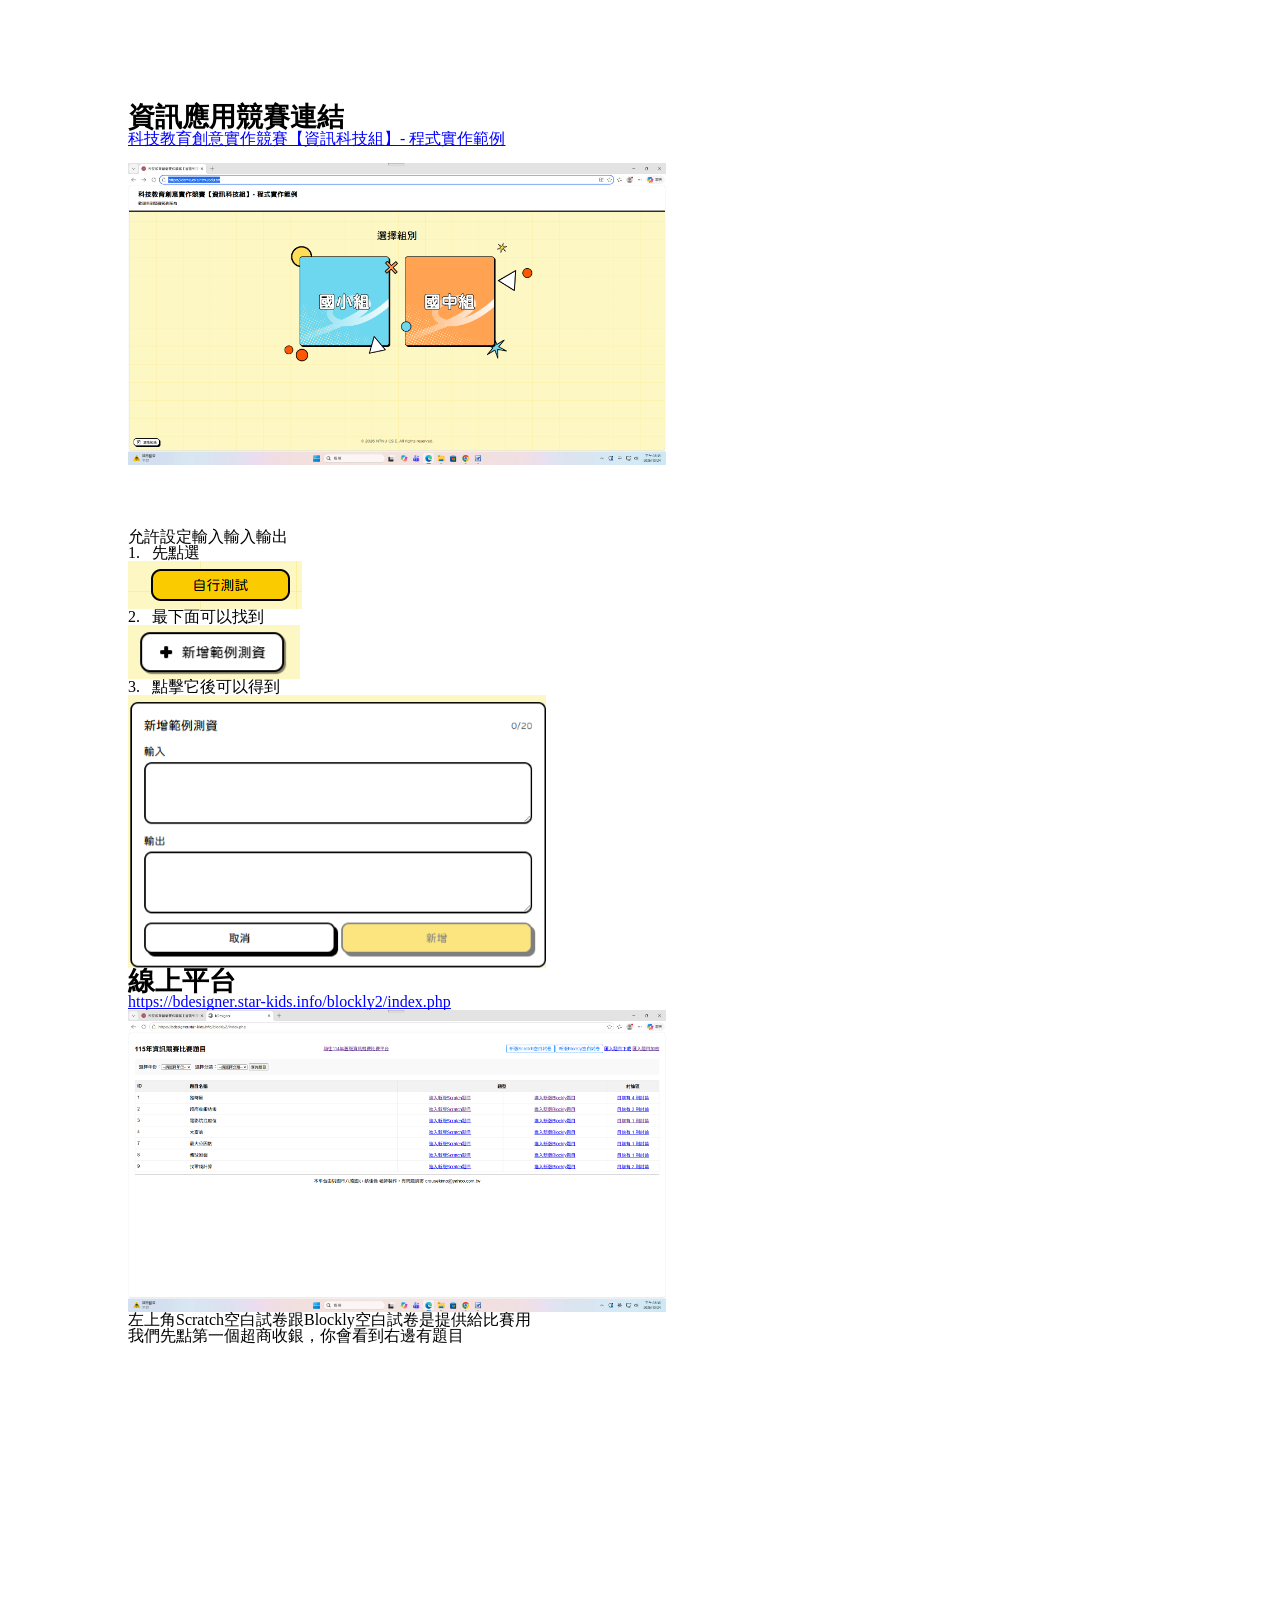
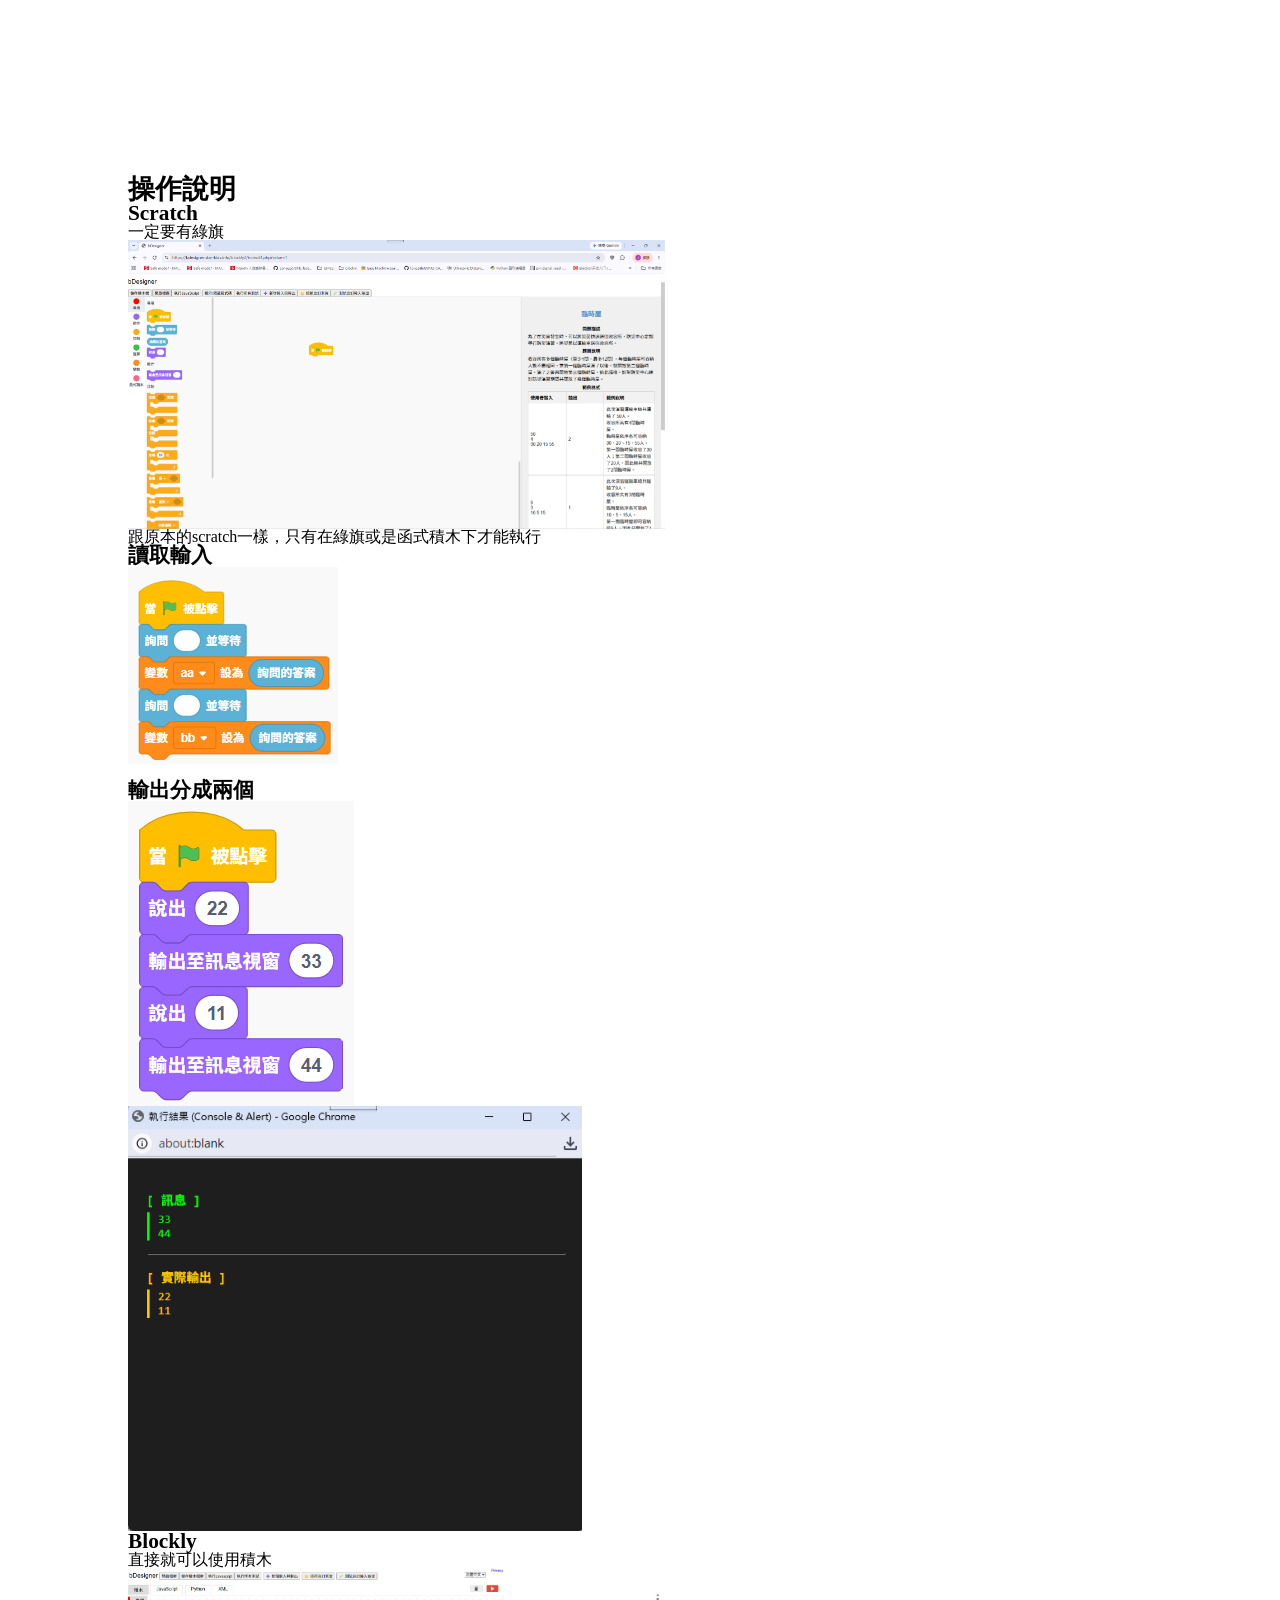
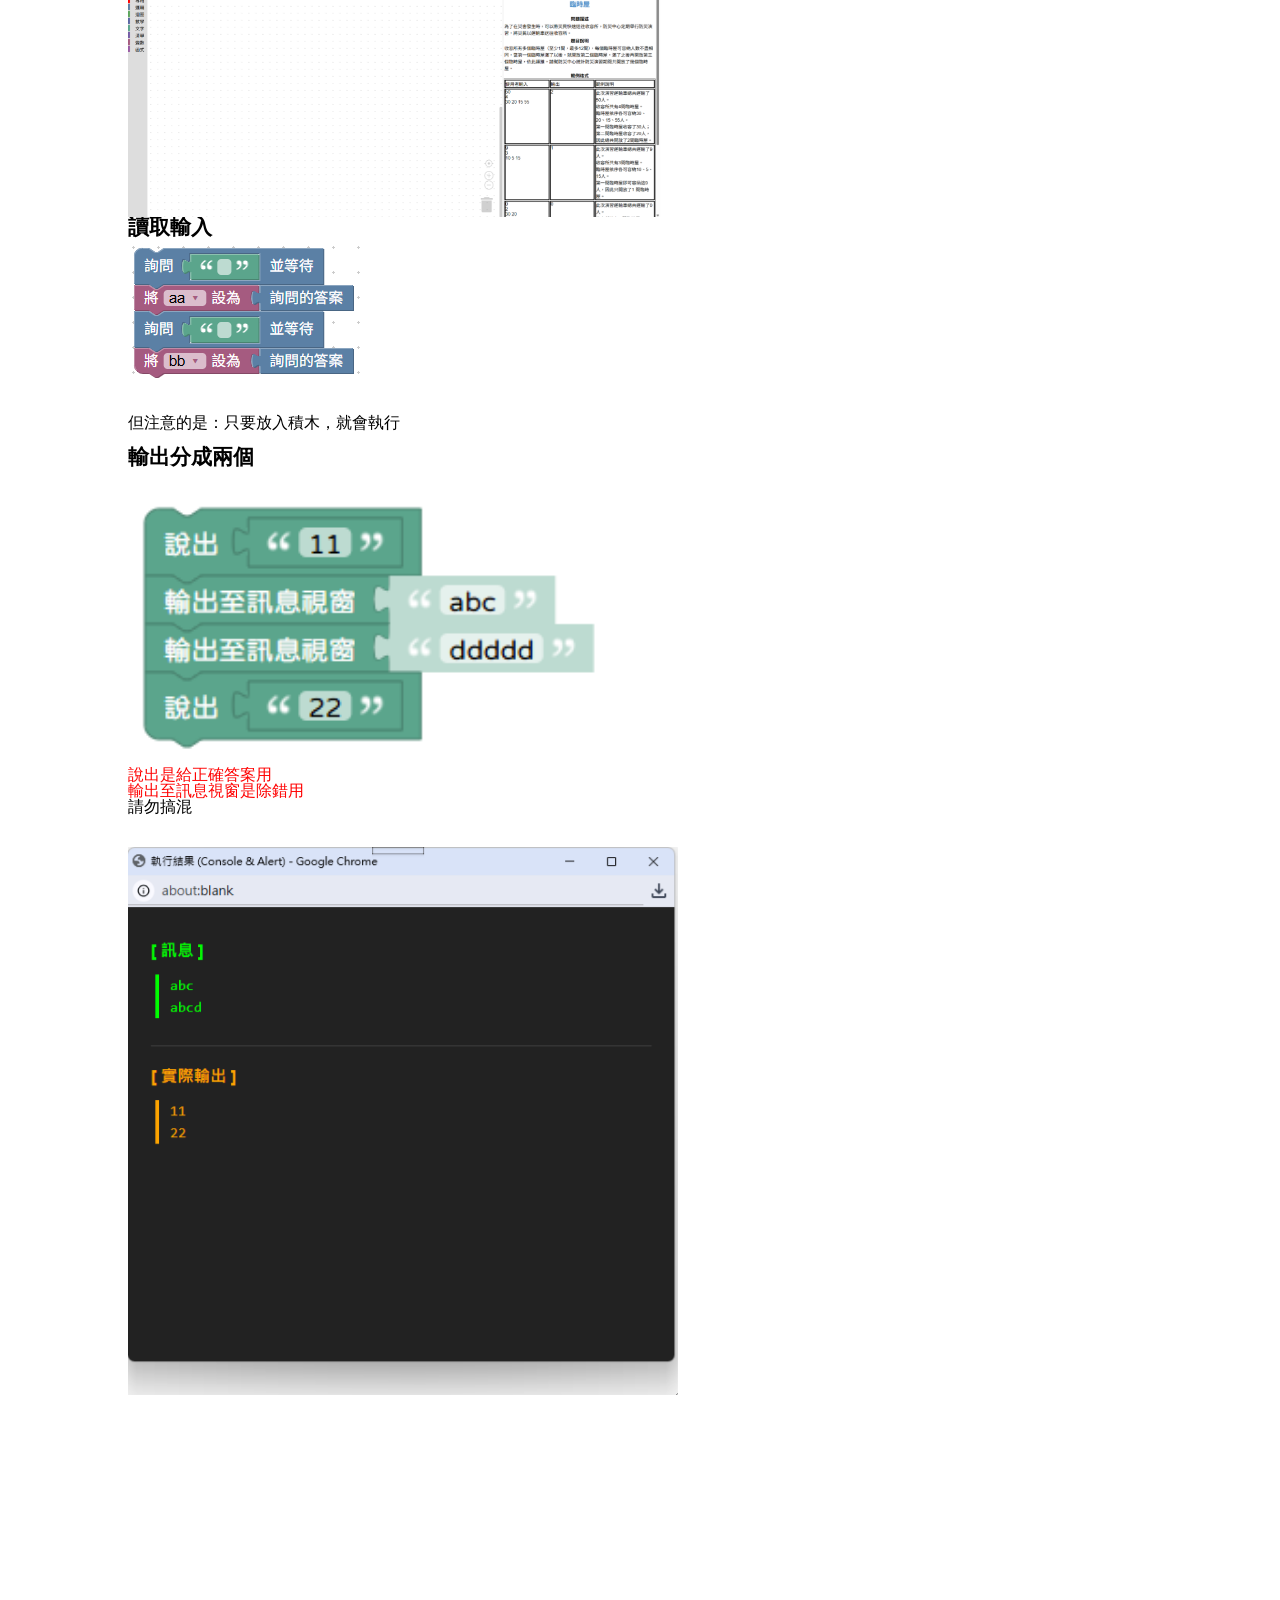
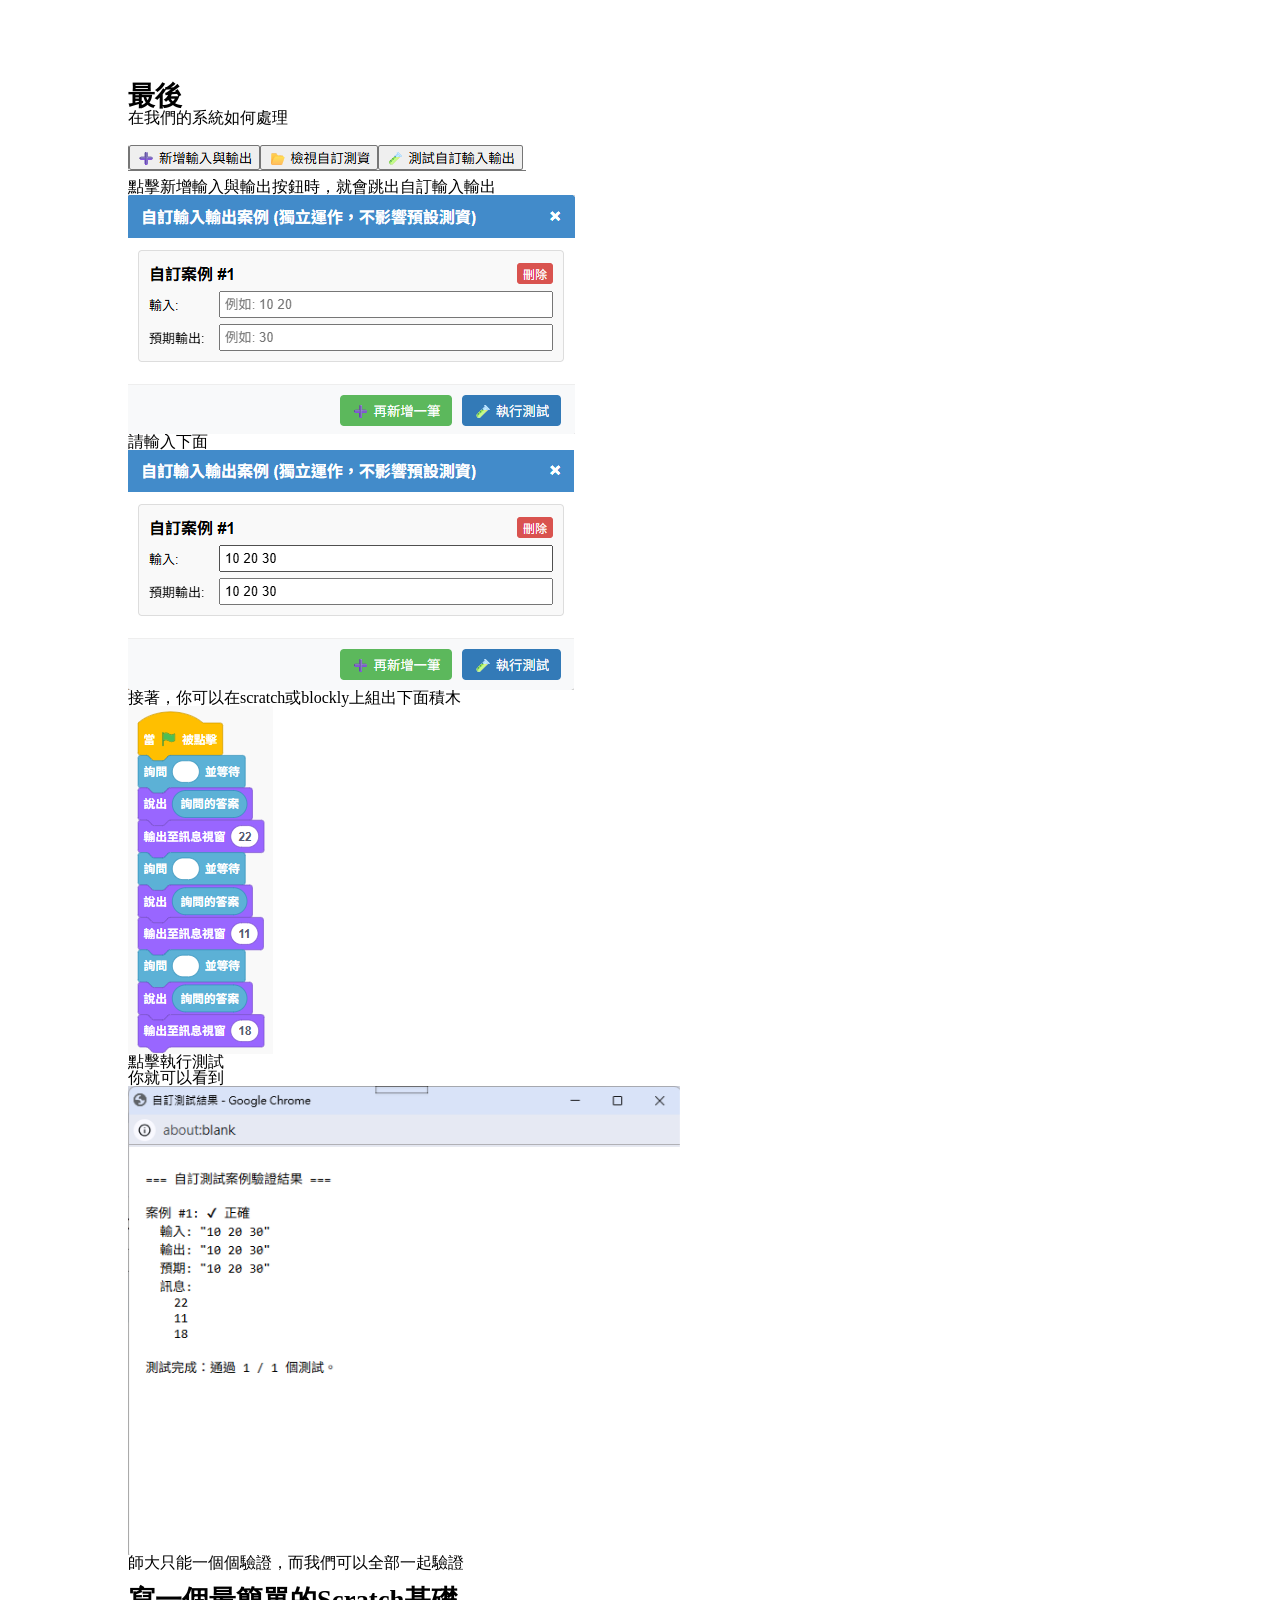
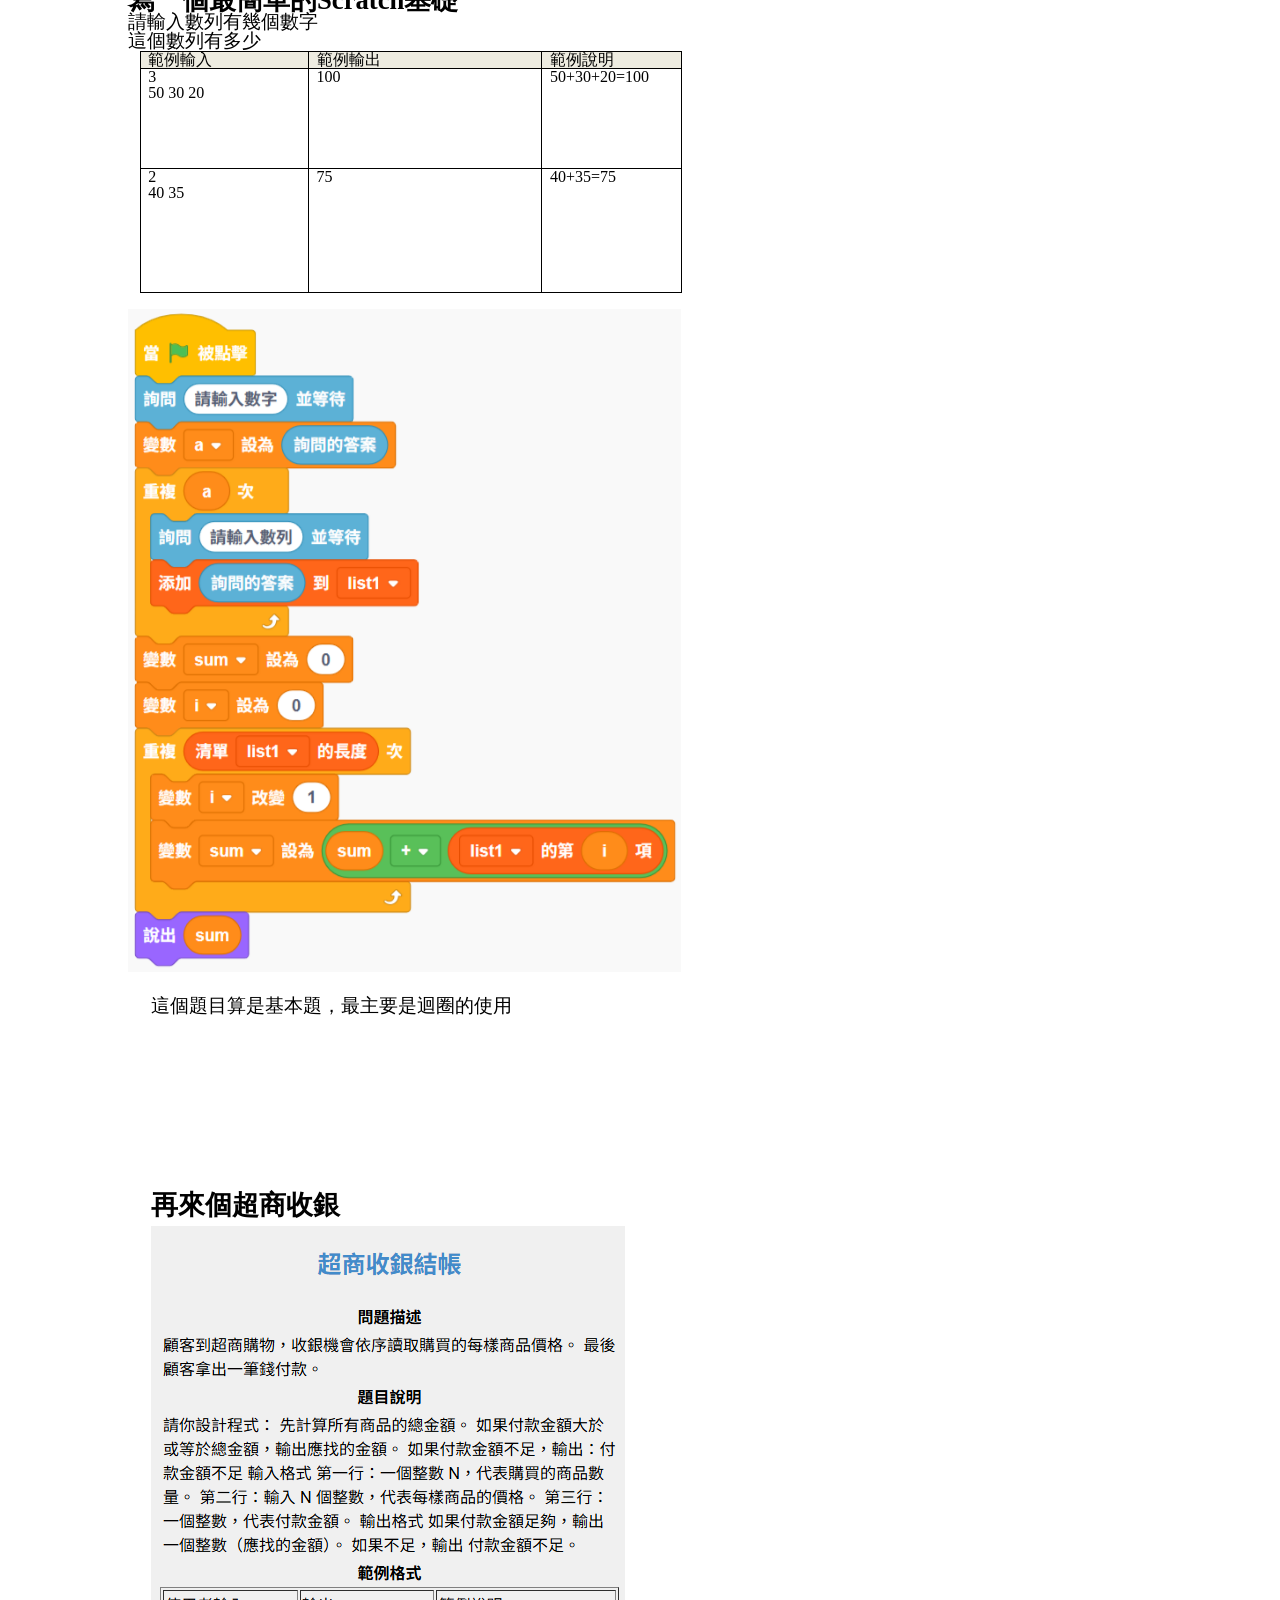
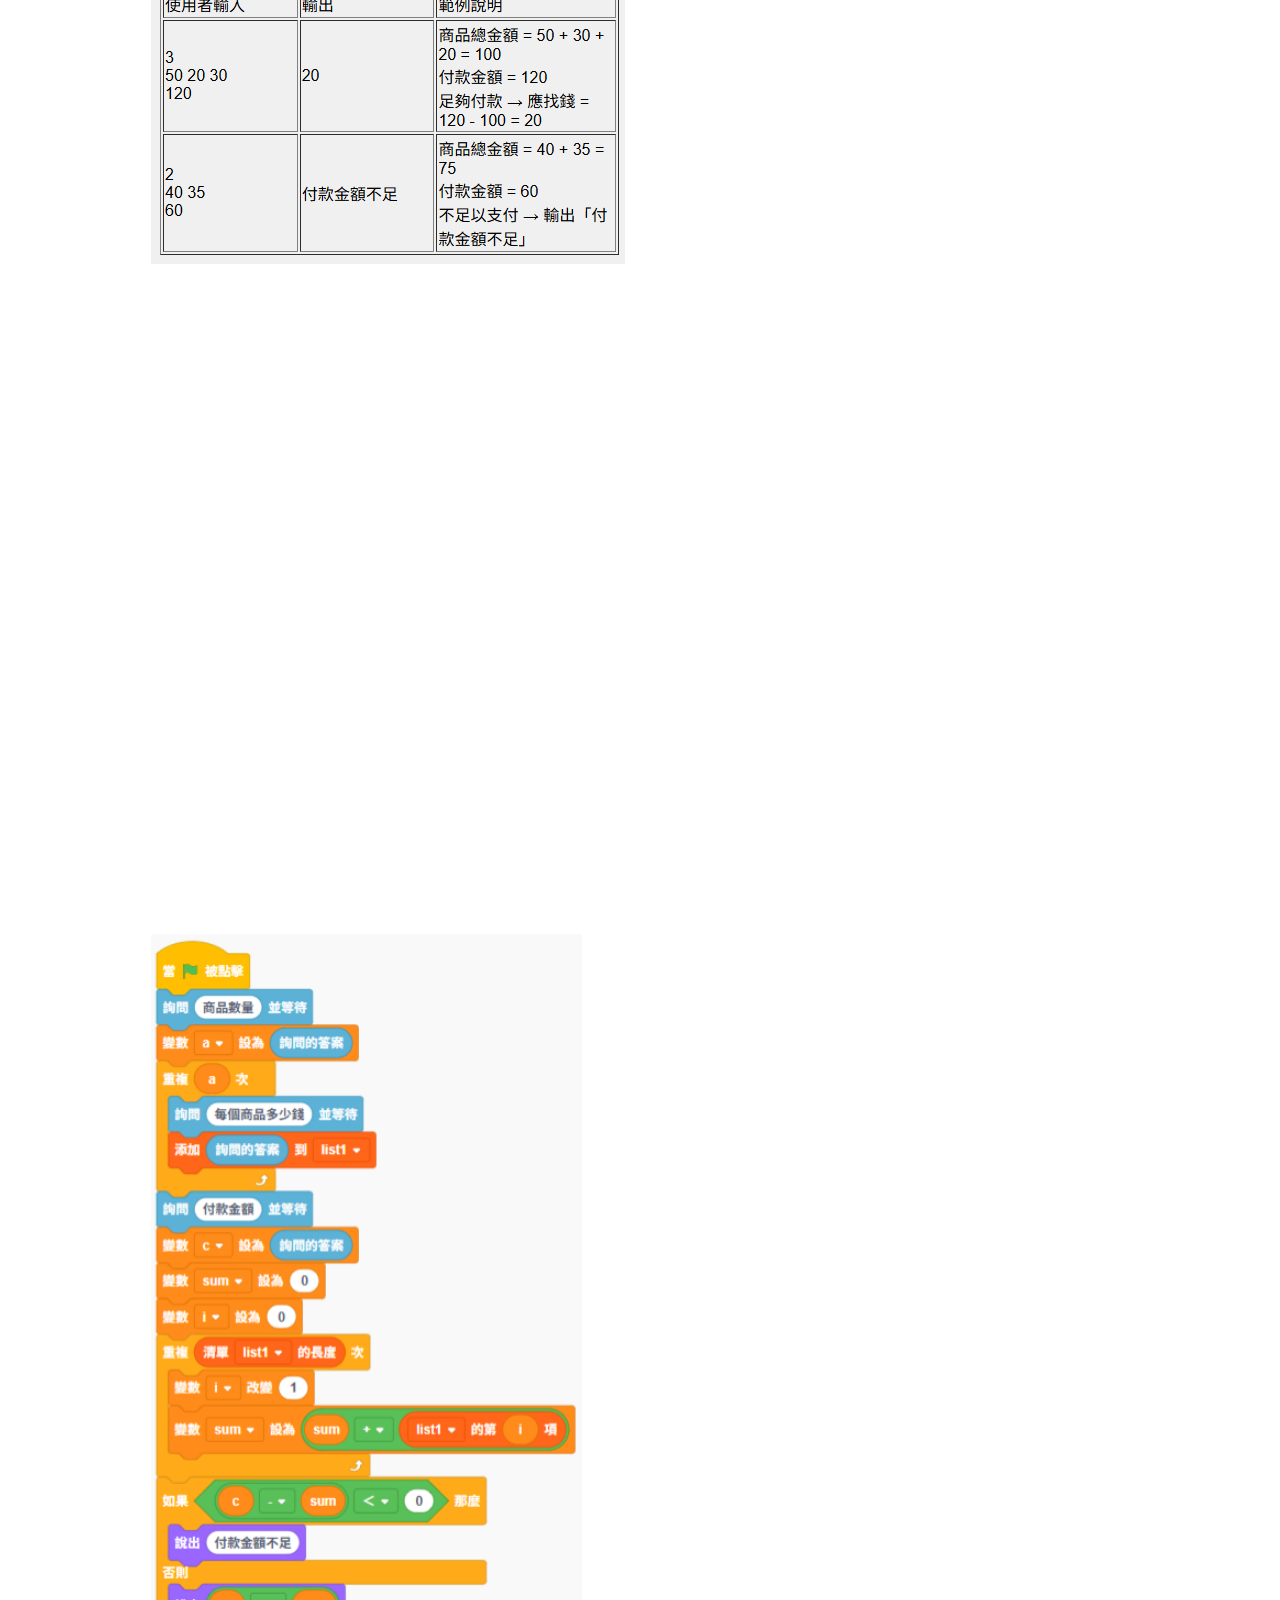
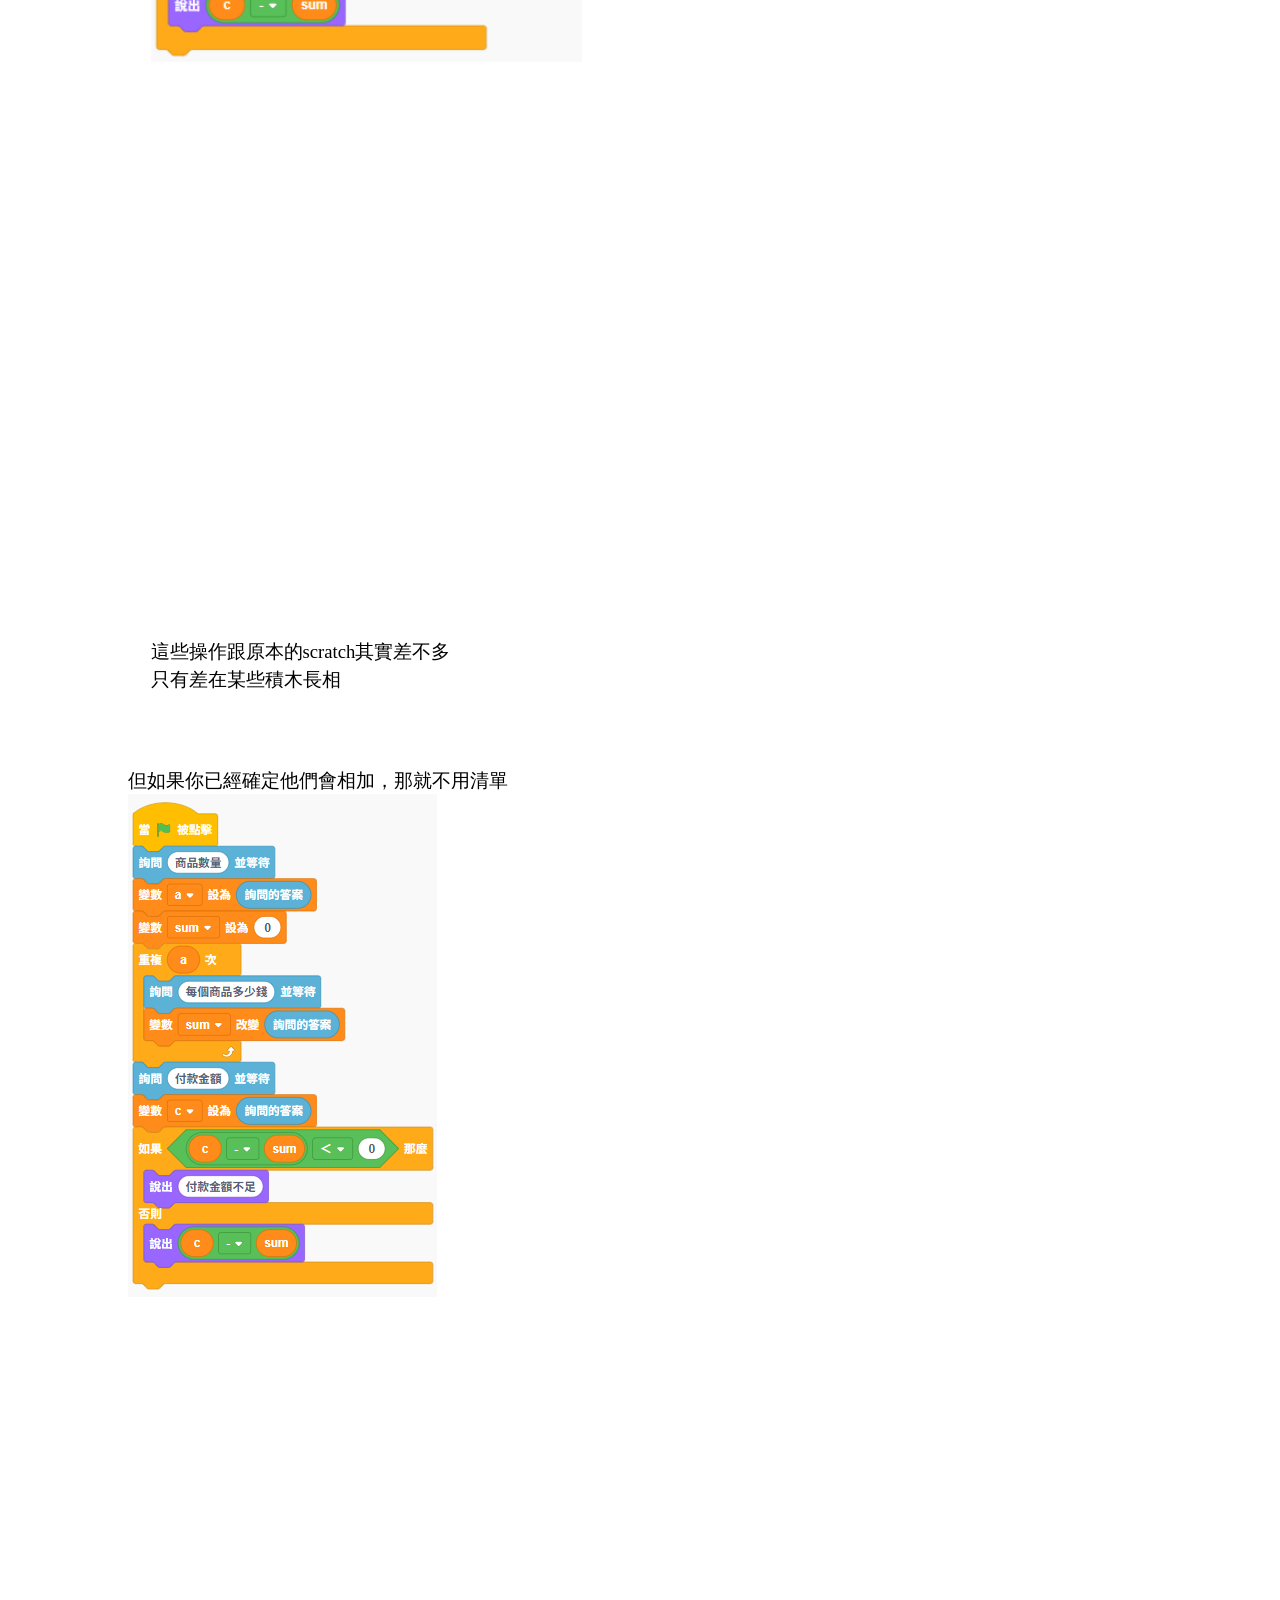
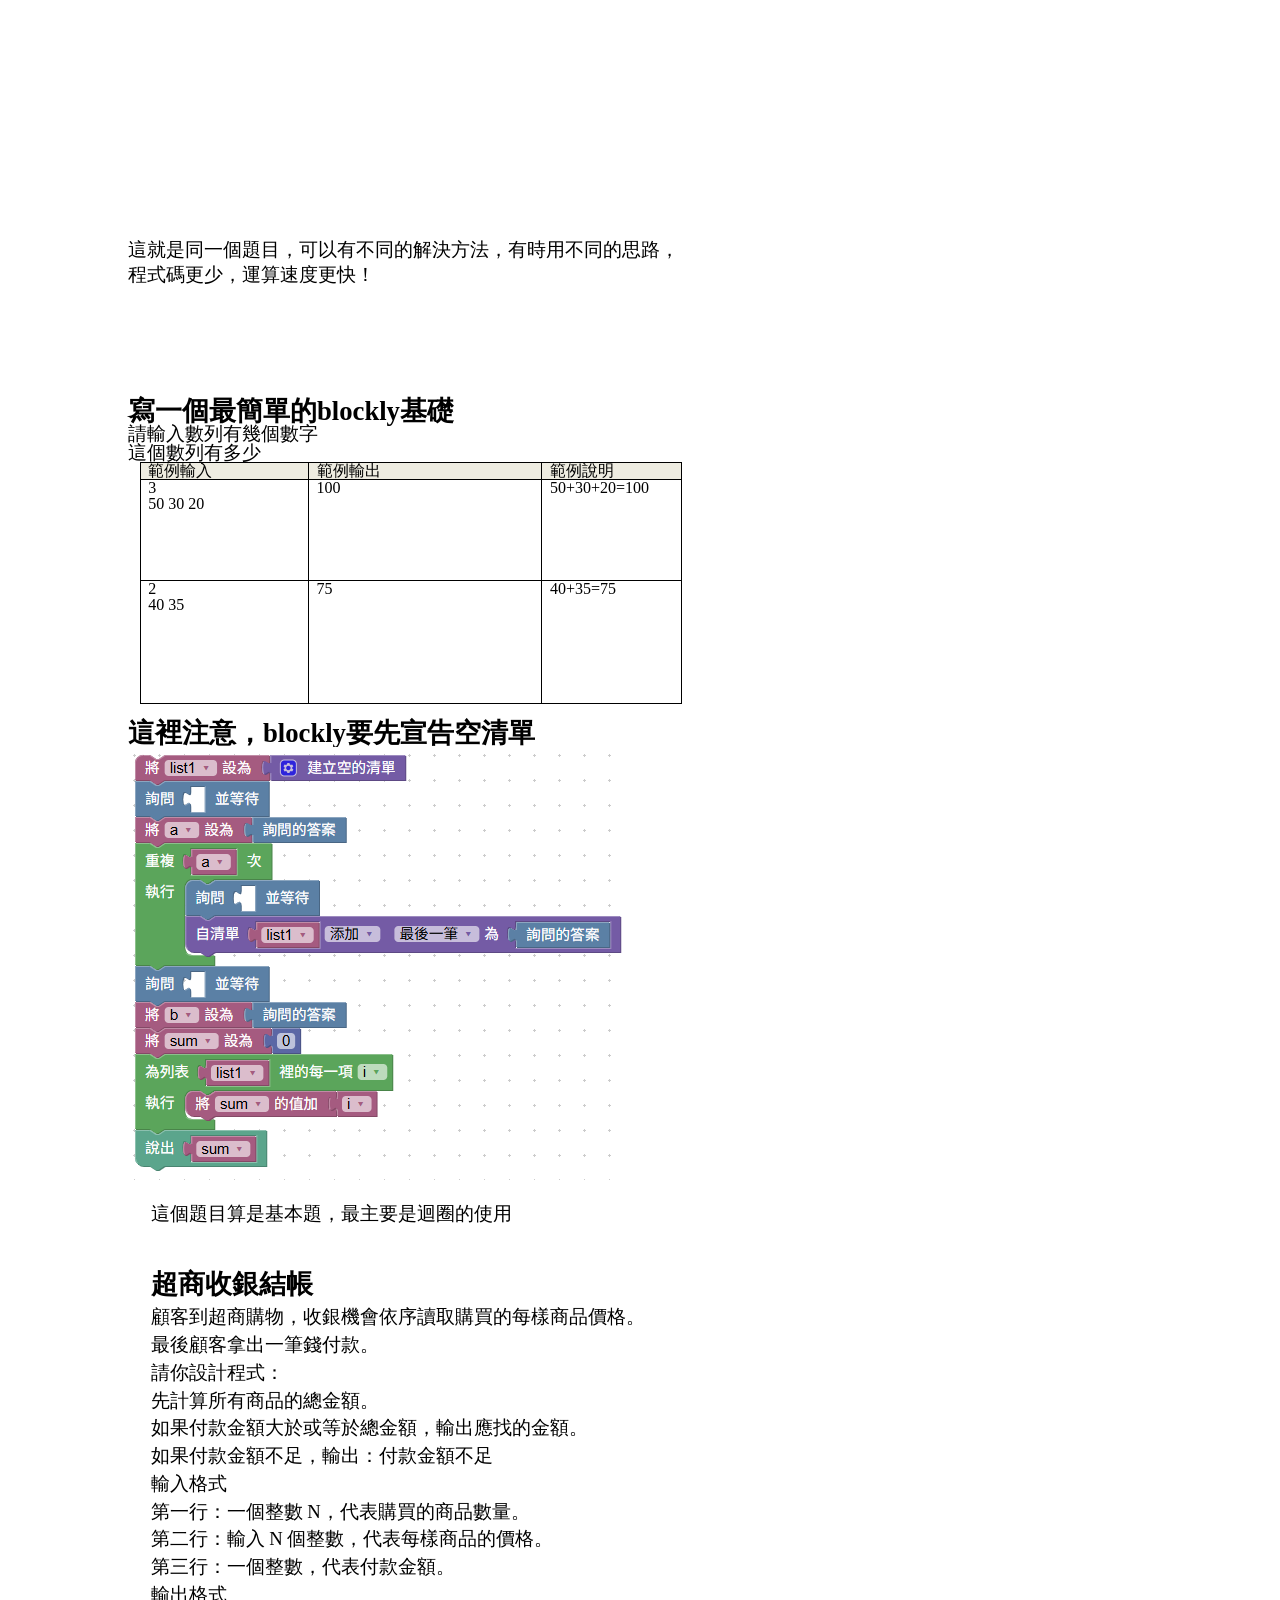
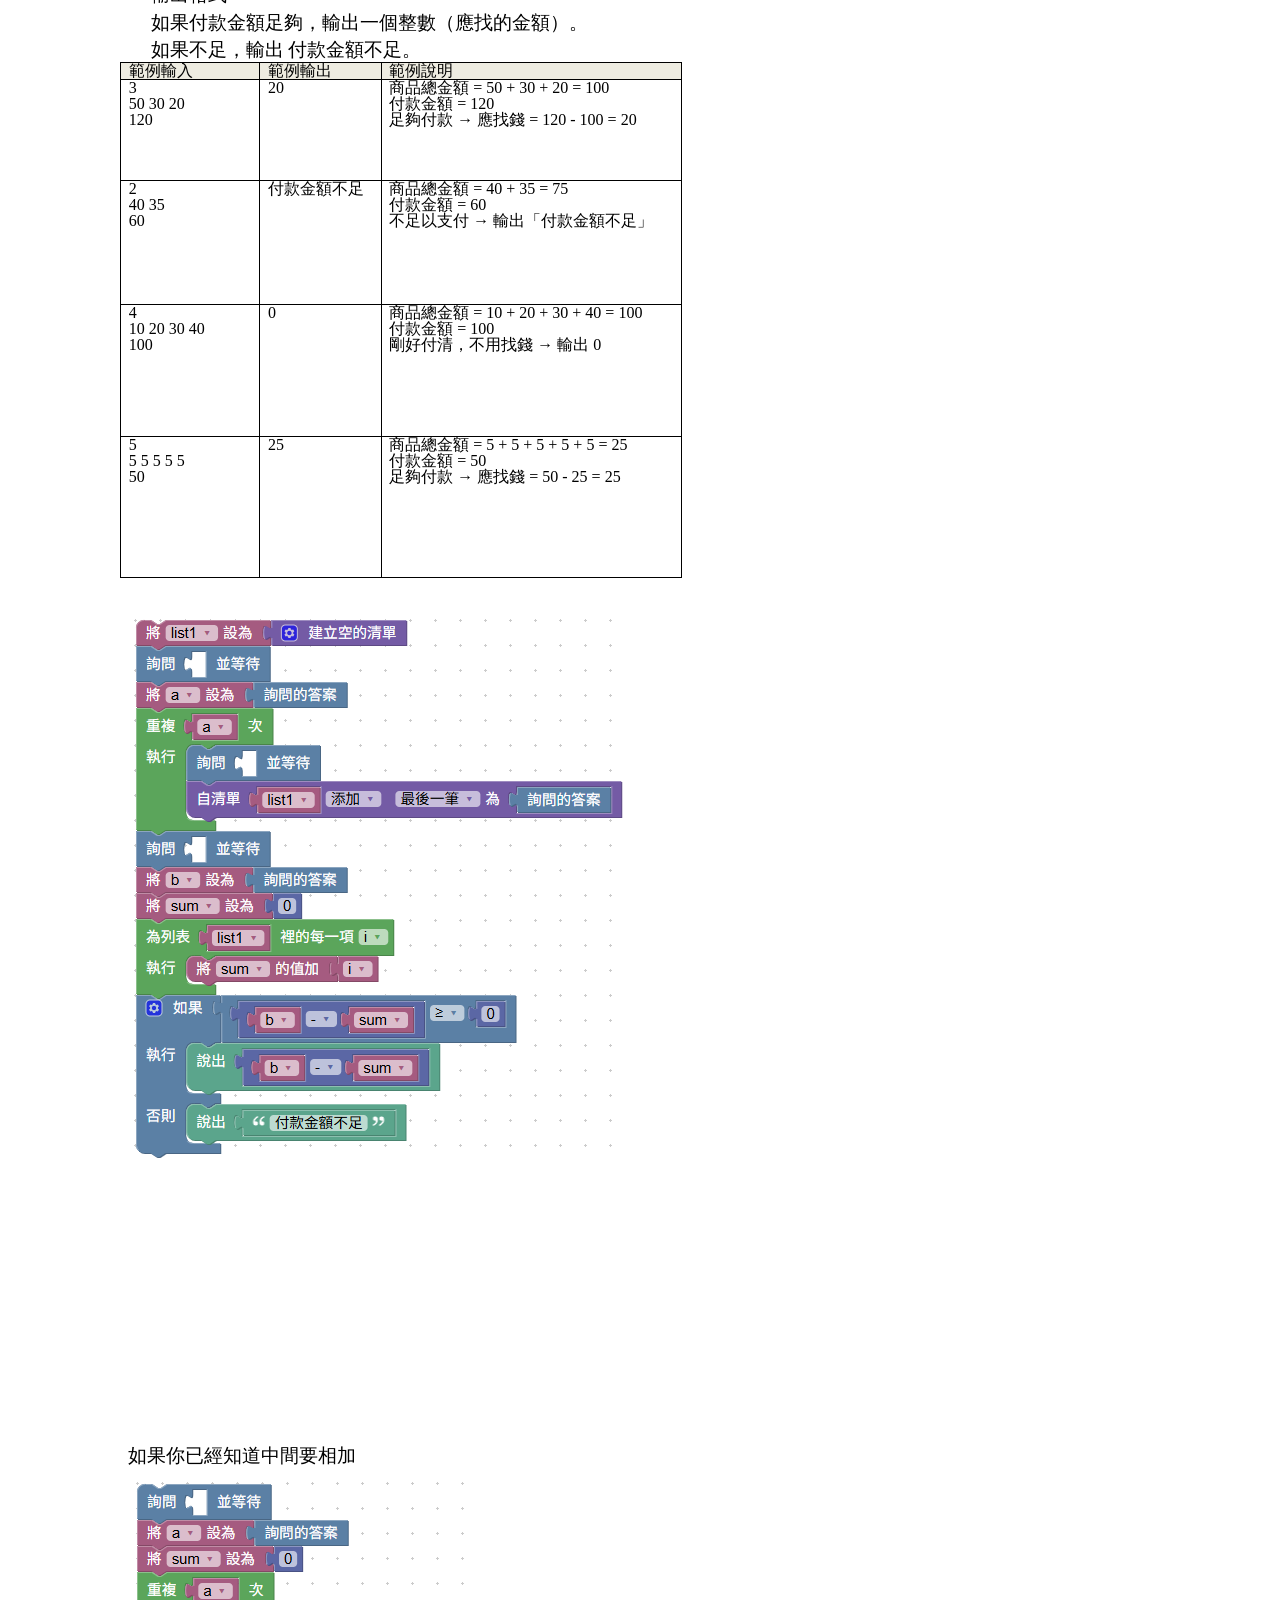
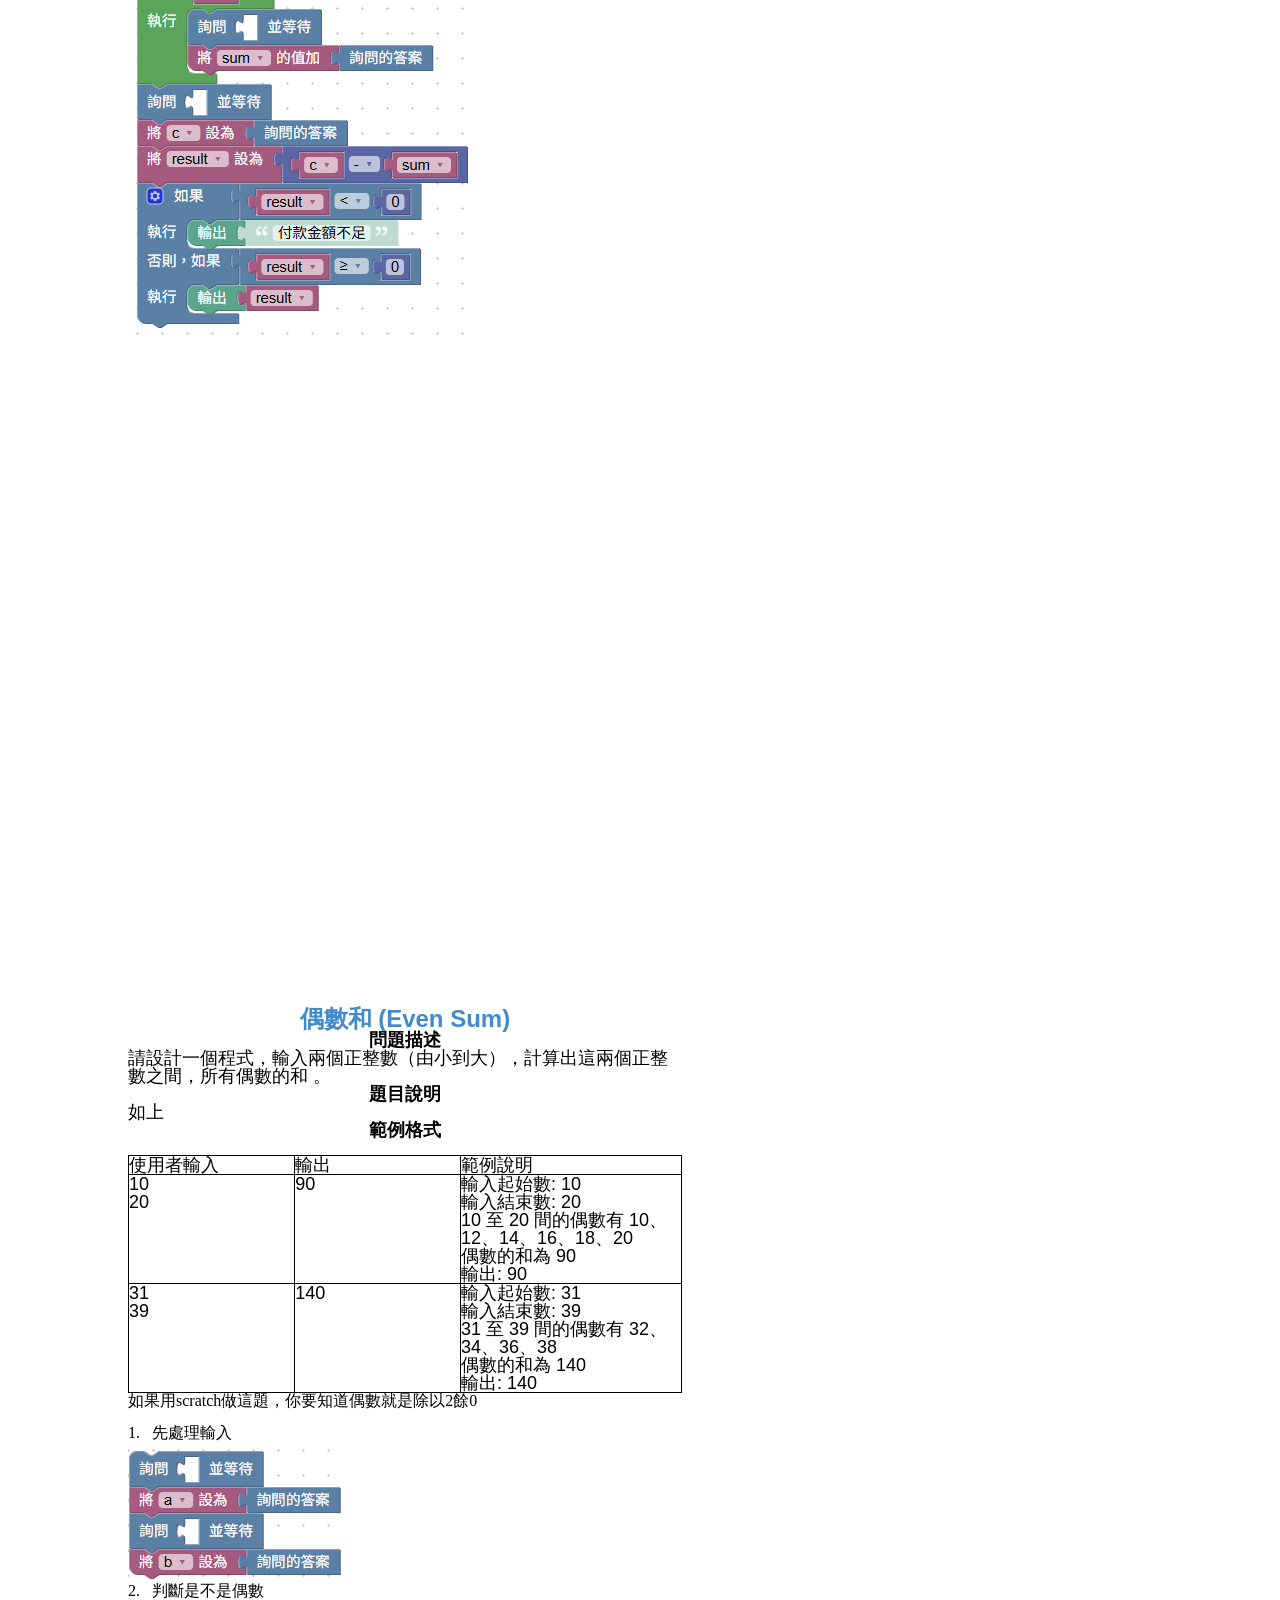
<file: doc_export/_.docx.html>
<html><head><meta content="text/html; charset=UTF-8" http-equiv="content-type"><style type="text/css">@import url(https://themes.googleusercontent.com/fonts/css?kit=fpjTOVmNbO4Lz34iLyptLTi9jKYd1gJzj5O2gWsEpXoyck2WCYPEMNySjZN0CHed_kmCvy597kDopqFAXvpeaA);ol.lst-kix_list_7-0{list-style-type:none}.lst-kix_list_2-1>li{counter-increment:lst-ctn-kix_list_2-1}ol.lst-kix_list_9-0.start{counter-reset:lst-ctn-kix_list_9-0 0}.lst-kix_list_6-1>li{counter-increment:lst-ctn-kix_list_6-1}ol.lst-kix_list_7-4.start{counter-reset:lst-ctn-kix_list_7-4 0}.lst-kix_list_5-0>li{counter-increment:lst-ctn-kix_list_5-0}.lst-kix_list_9-0>li{counter-increment:lst-ctn-kix_list_9-0}ol.lst-kix_list_2-3.start{counter-reset:lst-ctn-kix_list_2-3 0}ol.lst-kix_list_7-5{list-style-type:none}ol.lst-kix_list_7-6{list-style-type:none}ol.lst-kix_list_7-7{list-style-type:none}ol.lst-kix_list_7-8{list-style-type:none}ol.lst-kix_list_7-1{list-style-type:none}ol.lst-kix_list_7-2{list-style-type:none}ol.lst-kix_list_11-8.start{counter-reset:lst-ctn-kix_list_11-8 0}ol.lst-kix_list_7-3{list-style-type:none}ol.lst-kix_list_7-4{list-style-type:none}ol.lst-kix_list_5-3.start{counter-reset:lst-ctn-kix_list_5-3 0}ol.lst-kix_list_12-0.start{counter-reset:lst-ctn-kix_list_12-0 0}.lst-kix_list_4-3>li{counter-increment:lst-ctn-kix_list_4-3}ol.lst-kix_list_3-7.start{counter-reset:lst-ctn-kix_list_3-7 0}ol.lst-kix_list_8-8.start{counter-reset:lst-ctn-kix_list_8-8 0}.lst-kix_list_3-2>li{counter-increment:lst-ctn-kix_list_3-2}.lst-kix_list_7-2>li{counter-increment:lst-ctn-kix_list_7-2}ol.lst-kix_list_10-4.start{counter-reset:lst-ctn-kix_list_10-4 0}.lst-kix_list_5-0>li:before{content:"" counter(lst-ctn-kix_list_5-0,decimal) ". "}ol.lst-kix_list_6-0{list-style-type:none}ol.lst-kix_list_6-1{list-style-type:none}.lst-kix_list_5-4>li{counter-increment:lst-ctn-kix_list_5-4}.lst-kix_list_1-4>li{counter-increment:lst-ctn-kix_list_1-4}ol.lst-kix_list_1-6.start{counter-reset:lst-ctn-kix_list_1-6 0}.lst-kix_list_5-3>li:before{content:"" counter(lst-ctn-kix_list_5-3,decimal) ". "}ol.lst-kix_list_9-5.start{counter-reset:lst-ctn-kix_list_9-5 0}.lst-kix_list_5-2>li:before{content:"" counter(lst-ctn-kix_list_5-2,lower-roman) ". "}.lst-kix_list_8-3>li{counter-increment:lst-ctn-kix_list_8-3}.lst-kix_list_5-1>li:before{content:"" counter(lst-ctn-kix_list_5-1,decimal) "\003001  "}.lst-kix_list_5-7>li:before{content:"" counter(lst-ctn-kix_list_5-7,decimal) "\003001  "}.lst-kix_list_5-6>li:before{content:"" counter(lst-ctn-kix_list_5-6,decimal) ". "}.lst-kix_list_5-8>li:before{content:"" counter(lst-ctn-kix_list_5-8,lower-roman) ". "}.lst-kix_list_9-4>li{counter-increment:lst-ctn-kix_list_9-4}ol.lst-kix_list_6-6{list-style-type:none}ol.lst-kix_list_6-7{list-style-type:none}.lst-kix_list_5-4>li:before{content:"" counter(lst-ctn-kix_list_5-4,decimal) "\003001  "}ol.lst-kix_list_6-8{list-style-type:none}.lst-kix_list_5-5>li:before{content:"" counter(lst-ctn-kix_list_5-5,lower-roman) ". "}ol.lst-kix_list_6-2{list-style-type:none}ol.lst-kix_list_6-3{list-style-type:none}ol.lst-kix_list_6-4{list-style-type:none}ol.lst-kix_list_6-5{list-style-type:none}ol.lst-kix_list_12-5.start{counter-reset:lst-ctn-kix_list_12-5 0}.lst-kix_list_6-1>li:before{content:"" counter(lst-ctn-kix_list_6-1,decimal) "\003001  "}.lst-kix_list_6-3>li:before{content:"" counter(lst-ctn-kix_list_6-3,decimal) ". "}.lst-kix_list_6-5>li{counter-increment:lst-ctn-kix_list_6-5}.lst-kix_list_6-8>li{counter-increment:lst-ctn-kix_list_6-8}.lst-kix_list_6-0>li:before{content:"" counter(lst-ctn-kix_list_6-0,decimal) ". "}.lst-kix_list_6-4>li:before{content:"" counter(lst-ctn-kix_list_6-4,decimal) "\003001  "}.lst-kix_list_3-6>li{counter-increment:lst-ctn-kix_list_3-6}.lst-kix_list_6-2>li:before{content:"" counter(lst-ctn-kix_list_6-2,lower-roman) ". "}.lst-kix_list_2-5>li{counter-increment:lst-ctn-kix_list_2-5}.lst-kix_list_2-8>li{counter-increment:lst-ctn-kix_list_2-8}ol.lst-kix_list_3-2.start{counter-reset:lst-ctn-kix_list_3-2 0}.lst-kix_list_6-8>li:before{content:"" counter(lst-ctn-kix_list_6-8,lower-roman) ". "}.lst-kix_list_6-5>li:before{content:"" counter(lst-ctn-kix_list_6-5,lower-roman) ". "}.lst-kix_list_6-7>li:before{content:"" counter(lst-ctn-kix_list_6-7,decimal) "\003001  "}.lst-kix_list_6-6>li:before{content:"" counter(lst-ctn-kix_list_6-6,decimal) ". "}ol.lst-kix_list_10-6.start{counter-reset:lst-ctn-kix_list_10-6 0}.lst-kix_list_7-4>li:before{content:"" counter(lst-ctn-kix_list_7-4,decimal) "\003001  "}.lst-kix_list_7-6>li:before{content:"" counter(lst-ctn-kix_list_7-6,decimal) ". "}ol.lst-kix_list_6-2.start{counter-reset:lst-ctn-kix_list_6-2 0}.lst-kix_list_7-2>li:before{content:"" counter(lst-ctn-kix_list_7-2,lower-roman) ". "}.lst-kix_list_7-6>li{counter-increment:lst-ctn-kix_list_7-6}.lst-kix_list_8-6>li{counter-increment:lst-ctn-kix_list_8-6}.lst-kix_list_12-6>li{counter-increment:lst-ctn-kix_list_12-6}ol.lst-kix_list_4-6.start{counter-reset:lst-ctn-kix_list_4-6 0}ol.lst-kix_list_9-7{list-style-type:none}ol.lst-kix_list_9-8{list-style-type:none}ol.lst-kix_list_3-0.start{counter-reset:lst-ctn-kix_list_3-0 0}ol.lst-kix_list_9-3{list-style-type:none}ol.lst-kix_list_9-4{list-style-type:none}.lst-kix_list_5-7>li{counter-increment:lst-ctn-kix_list_5-7}ol.lst-kix_list_9-5{list-style-type:none}.lst-kix_list_7-8>li:before{content:"" counter(lst-ctn-kix_list_7-8,lower-roman) ". "}ol.lst-kix_list_9-6{list-style-type:none}.lst-kix_list_4-7>li{counter-increment:lst-ctn-kix_list_4-7}ol.lst-kix_list_9-0{list-style-type:none}ol.lst-kix_list_9-1{list-style-type:none}ol.lst-kix_list_9-2{list-style-type:none}ol.lst-kix_list_2-5.start{counter-reset:lst-ctn-kix_list_2-5 0}.lst-kix_list_9-8>li{counter-increment:lst-ctn-kix_list_9-8}.lst-kix_list_4-1>li:before{content:"" counter(lst-ctn-kix_list_4-1,decimal) "\003001  "}.lst-kix_list_4-3>li:before{content:"" counter(lst-ctn-kix_list_4-3,decimal) ". "}.lst-kix_list_4-5>li:before{content:"" counter(lst-ctn-kix_list_4-5,lower-roman) ". "}.lst-kix_list_1-8>li{counter-increment:lst-ctn-kix_list_1-8}.lst-kix_list_10-5>li{counter-increment:lst-ctn-kix_list_10-5}ol.lst-kix_list_1-4.start{counter-reset:lst-ctn-kix_list_1-4 0}.lst-kix_list_3-5>li{counter-increment:lst-ctn-kix_list_3-5}ol.lst-kix_list_1-1.start{counter-reset:lst-ctn-kix_list_1-1 0}ol.lst-kix_list_4-4.start{counter-reset:lst-ctn-kix_list_4-4 0}.lst-kix_list_6-4>li{counter-increment:lst-ctn-kix_list_6-4}ol.lst-kix_list_9-2.start{counter-reset:lst-ctn-kix_list_9-2 0}.lst-kix_list_9-3>li{counter-increment:lst-ctn-kix_list_9-3}.lst-kix_list_11-2>li{counter-increment:lst-ctn-kix_list_11-2}ol.lst-kix_list_2-8.start{counter-reset:lst-ctn-kix_list_2-8 0}ol.lst-kix_list_8-8{list-style-type:none}.lst-kix_list_12-3>li:before{content:"" counter(lst-ctn-kix_list_12-3,decimal) ". "}ol.lst-kix_list_7-6.start{counter-reset:lst-ctn-kix_list_7-6 0}ol.lst-kix_list_8-4{list-style-type:none}.lst-kix_list_12-1>li:before{content:"" counter(lst-ctn-kix_list_12-1,decimal) "\003001  "}ol.lst-kix_list_8-5{list-style-type:none}ol.lst-kix_list_8-6{list-style-type:none}ol.lst-kix_list_8-7{list-style-type:none}ol.lst-kix_list_8-0{list-style-type:none}ol.lst-kix_list_8-1{list-style-type:none}ol.lst-kix_list_8-2{list-style-type:none}ol.lst-kix_list_8-3{list-style-type:none}.lst-kix_list_10-4>li{counter-increment:lst-ctn-kix_list_10-4}ol.lst-kix_list_5-8.start{counter-reset:lst-ctn-kix_list_5-8 0}.lst-kix_list_1-3>li{counter-increment:lst-ctn-kix_list_1-3}.lst-kix_list_12-5>li:before{content:"" counter(lst-ctn-kix_list_12-5,lower-roman) ". "}ol.lst-kix_list_12-2.start{counter-reset:lst-ctn-kix_list_12-2 0}.lst-kix_list_12-7>li:before{content:"" counter(lst-ctn-kix_list_12-7,decimal) "\003001  "}ol.lst-kix_list_6-0.start{counter-reset:lst-ctn-kix_list_6-0 0}.lst-kix_list_4-2>li{counter-increment:lst-ctn-kix_list_4-2}ol.lst-kix_list_3-1{list-style-type:none}ol.lst-kix_list_3-2{list-style-type:none}ol.lst-kix_list_3-3{list-style-type:none}ol.lst-kix_list_3-4.start{counter-reset:lst-ctn-kix_list_3-4 0}.lst-kix_list_5-1>li{counter-increment:lst-ctn-kix_list_5-1}ol.lst-kix_list_3-4{list-style-type:none}ol.lst-kix_list_3-0{list-style-type:none}ol.lst-kix_list_11-6{list-style-type:none}ol.lst-kix_list_11-7{list-style-type:none}.lst-kix_list_1-1>li{counter-increment:lst-ctn-kix_list_1-1}ol.lst-kix_list_11-8{list-style-type:none}.lst-kix_list_7-1>li{counter-increment:lst-ctn-kix_list_7-1}ol.lst-kix_list_11-2{list-style-type:none}ol.lst-kix_list_2-6.start{counter-reset:lst-ctn-kix_list_2-6 0}.lst-kix_list_3-0>li:before{content:"" counter(lst-ctn-kix_list_3-0,decimal) ". "}ol.lst-kix_list_11-3{list-style-type:none}ol.lst-kix_list_11-4{list-style-type:none}ol.lst-kix_list_11-5{list-style-type:none}ol.lst-kix_list_11-0{list-style-type:none}ol.lst-kix_list_11-1{list-style-type:none}.lst-kix_list_4-0>li{counter-increment:lst-ctn-kix_list_4-0}.lst-kix_list_8-0>li{counter-increment:lst-ctn-kix_list_8-0}.lst-kix_list_3-4>li:before{content:"" counter(lst-ctn-kix_list_3-4,decimal) "\003001  "}.lst-kix_list_10-0>li{counter-increment:lst-ctn-kix_list_10-0}.lst-kix_list_3-3>li:before{content:"" counter(lst-ctn-kix_list_3-3,decimal) ". "}ol.lst-kix_list_3-5{list-style-type:none}ol.lst-kix_list_3-6{list-style-type:none}.lst-kix_list_8-0>li:before{content:"" counter(lst-ctn-kix_list_8-0,decimal) ". "}ol.lst-kix_list_3-7{list-style-type:none}ol.lst-kix_list_3-8{list-style-type:none}.lst-kix_list_8-7>li:before{content:"" counter(lst-ctn-kix_list_8-7,decimal) "\003001  "}.lst-kix_list_3-8>li:before{content:"" counter(lst-ctn-kix_list_3-8,lower-roman) ". "}ol.lst-kix_list_10-7.start{counter-reset:lst-ctn-kix_list_10-7 0}.lst-kix_list_8-3>li:before{content:"" counter(lst-ctn-kix_list_8-3,decimal) ". "}.lst-kix_list_3-7>li:before{content:"" counter(lst-ctn-kix_list_3-7,decimal) "\003001  "}.lst-kix_list_8-4>li:before{content:"" counter(lst-ctn-kix_list_8-4,decimal) "\003001  "}.lst-kix_list_10-2>li{counter-increment:lst-ctn-kix_list_10-2}ol.lst-kix_list_8-5.start{counter-reset:lst-ctn-kix_list_8-5 0}.lst-kix_list_11-1>li:before{content:"" counter(lst-ctn-kix_list_11-1,decimal) "\003001  "}.lst-kix_list_11-0>li:before{content:"" counter(lst-ctn-kix_list_11-0,decimal) ". "}ol.lst-kix_list_9-3.start{counter-reset:lst-ctn-kix_list_9-3 0}.lst-kix_list_8-8>li:before{content:"" counter(lst-ctn-kix_list_8-8,lower-roman) ". "}ol.lst-kix_list_2-2{list-style-type:none}ol.lst-kix_list_2-3{list-style-type:none}ol.lst-kix_list_2-4{list-style-type:none}ol.lst-kix_list_7-2.start{counter-reset:lst-ctn-kix_list_7-2 0}ol.lst-kix_list_2-5{list-style-type:none}ol.lst-kix_list_2-0{list-style-type:none}ol.lst-kix_list_2-1{list-style-type:none}.lst-kix_list_4-8>li:before{content:"" counter(lst-ctn-kix_list_4-8,lower-roman) ". "}ol.lst-kix_list_12-5{list-style-type:none}ol.lst-kix_list_12-6{list-style-type:none}.lst-kix_list_4-7>li:before{content:"" counter(lst-ctn-kix_list_4-7,decimal) "\003001  "}ol.lst-kix_list_12-7{list-style-type:none}ol.lst-kix_list_12-8{list-style-type:none}ol.lst-kix_list_12-1{list-style-type:none}ol.lst-kix_list_12-2{list-style-type:none}ol.lst-kix_list_12-3{list-style-type:none}ol.lst-kix_list_12-4{list-style-type:none}ol.lst-kix_list_12-0{list-style-type:none}ol.lst-kix_list_4-8.start{counter-reset:lst-ctn-kix_list_4-8 0}.lst-kix_list_8-4>li{counter-increment:lst-ctn-kix_list_8-4}ol.lst-kix_list_3-3.start{counter-reset:lst-ctn-kix_list_3-3 0}ol.lst-kix_list_10-8.start{counter-reset:lst-ctn-kix_list_10-8 0}ol.lst-kix_list_2-6{list-style-type:none}ol.lst-kix_list_2-7{list-style-type:none}ol.lst-kix_list_2-8{list-style-type:none}.lst-kix_list_11-3>li{counter-increment:lst-ctn-kix_list_11-3}ol.lst-kix_list_7-1.start{counter-reset:lst-ctn-kix_list_7-1 0}ol.lst-kix_list_8-6.start{counter-reset:lst-ctn-kix_list_8-6 0}ol.lst-kix_list_8-0.start{counter-reset:lst-ctn-kix_list_8-0 0}.lst-kix_list_7-0>li:before{content:"" counter(lst-ctn-kix_list_7-0,decimal) ". "}.lst-kix_list_2-2>li{counter-increment:lst-ctn-kix_list_2-2}ol.lst-kix_list_4-7.start{counter-reset:lst-ctn-kix_list_4-7 0}ol.lst-kix_list_5-0{list-style-type:none}.lst-kix_list_3-7>li{counter-increment:lst-ctn-kix_list_3-7}ol.lst-kix_list_5-1{list-style-type:none}ol.lst-kix_list_9-7.start{counter-reset:lst-ctn-kix_list_9-7 0}ol.lst-kix_list_5-2{list-style-type:none}.lst-kix_list_2-4>li:before{content:"" counter(lst-ctn-kix_list_2-4,decimal) "\003001  "}.lst-kix_list_2-8>li:before{content:"" counter(lst-ctn-kix_list_2-8,lower-roman) ". "}.lst-kix_list_6-6>li{counter-increment:lst-ctn-kix_list_6-6}.lst-kix_list_7-3>li:before{content:"" counter(lst-ctn-kix_list_7-3,decimal) ". "}.lst-kix_list_10-0>li:before{content:"" counter(lst-ctn-kix_list_10-0,decimal) ". "}.lst-kix_list_9-7>li{counter-increment:lst-ctn-kix_list_9-7}ol.lst-kix_list_5-7{list-style-type:none}ol.lst-kix_list_5-8{list-style-type:none}ol.lst-kix_list_5-3{list-style-type:none}.lst-kix_list_8-7>li{counter-increment:lst-ctn-kix_list_8-7}ol.lst-kix_list_5-4{list-style-type:none}ol.lst-kix_list_3-8.start{counter-reset:lst-ctn-kix_list_3-8 0}ol.lst-kix_list_5-5{list-style-type:none}ol.lst-kix_list_5-6{list-style-type:none}.lst-kix_list_7-7>li:before{content:"" counter(lst-ctn-kix_list_7-7,decimal) "\003001  "}ol.lst-kix_list_8-1.start{counter-reset:lst-ctn-kix_list_8-1 0}.lst-kix_list_9-5>li{counter-increment:lst-ctn-kix_list_9-5}.lst-kix_list_5-8>li{counter-increment:lst-ctn-kix_list_5-8}.lst-kix_list_10-4>li:before{content:"" counter(lst-ctn-kix_list_10-4,decimal) "\003001  "}.lst-kix_list_10-8>li:before{content:"" counter(lst-ctn-kix_list_10-8,lower-roman) ". "}.lst-kix_list_4-0>li:before{content:"" counter(lst-ctn-kix_list_4-0,decimal) ". "}.lst-kix_list_4-4>li:before{content:"" counter(lst-ctn-kix_list_4-4,decimal) "\003001  "}ol.lst-kix_list_2-2.start{counter-reset:lst-ctn-kix_list_2-2 0}.lst-kix_list_9-3>li:before{content:"" counter(lst-ctn-kix_list_9-3,decimal) ". "}ol.lst-kix_list_7-0.start{counter-reset:lst-ctn-kix_list_7-0 0}.lst-kix_list_12-8>li{counter-increment:lst-ctn-kix_list_12-8}ol.lst-kix_list_4-0{list-style-type:none}ol.lst-kix_list_4-1{list-style-type:none}ol.lst-kix_list_4-2{list-style-type:none}ol.lst-kix_list_4-3{list-style-type:none}.lst-kix_list_9-7>li:before{content:"" counter(lst-ctn-kix_list_9-7,decimal) "\003001  "}.lst-kix_list_2-4>li{counter-increment:lst-ctn-kix_list_2-4}ol.lst-kix_list_3-6.start{counter-reset:lst-ctn-kix_list_3-6 0}.lst-kix_list_11-4>li:before{content:"" counter(lst-ctn-kix_list_11-4,decimal) "\003001  "}.lst-kix_list_12-4>li:before{content:"" counter(lst-ctn-kix_list_12-4,decimal) "\003001  "}.lst-kix_list_5-3>li{counter-increment:lst-ctn-kix_list_5-3}ol.lst-kix_list_4-8{list-style-type:none}.lst-kix_list_7-4>li{counter-increment:lst-ctn-kix_list_7-4}.lst-kix_list_1-0>li:before{content:"" counter(lst-ctn-kix_list_1-0,decimal) ". "}ol.lst-kix_list_4-4{list-style-type:none}.lst-kix_list_11-8>li:before{content:"" counter(lst-ctn-kix_list_11-8,lower-roman) ". "}.lst-kix_list_12-3>li{counter-increment:lst-ctn-kix_list_12-3}ol.lst-kix_list_4-5{list-style-type:none}ol.lst-kix_list_2-0.start{counter-reset:lst-ctn-kix_list_2-0 0}ol.lst-kix_list_4-6{list-style-type:none}.lst-kix_list_12-0>li:before{content:"" counter(lst-ctn-kix_list_12-0,decimal) ". "}ol.lst-kix_list_4-7{list-style-type:none}ol.lst-kix_list_8-4.start{counter-reset:lst-ctn-kix_list_8-4 0}.lst-kix_list_1-4>li:before{content:"" counter(lst-ctn-kix_list_1-4,decimal) "\003001  "}ol.lst-kix_list_3-5.start{counter-reset:lst-ctn-kix_list_3-5 0}.lst-kix_list_1-6>li{counter-increment:lst-ctn-kix_list_1-6}.lst-kix_list_10-7>li{counter-increment:lst-ctn-kix_list_10-7}.lst-kix_list_2-0>li:before{content:"" counter(lst-ctn-kix_list_2-0,decimal) ". "}ol.lst-kix_list_2-1.start{counter-reset:lst-ctn-kix_list_2-1 0}ol.lst-kix_list_8-3.start{counter-reset:lst-ctn-kix_list_8-3 0}.lst-kix_list_11-5>li{counter-increment:lst-ctn-kix_list_11-5}.lst-kix_list_4-5>li{counter-increment:lst-ctn-kix_list_4-5}ol.lst-kix_list_9-8.start{counter-reset:lst-ctn-kix_list_9-8 0}.lst-kix_list_1-8>li:before{content:"" counter(lst-ctn-kix_list_1-8,lower-roman) ". "}.lst-kix_list_12-8>li:before{content:"" counter(lst-ctn-kix_list_12-8,lower-roman) ". "}.lst-kix_list_8-2>li{counter-increment:lst-ctn-kix_list_8-2}.lst-kix_list_4-1>li{counter-increment:lst-ctn-kix_list_4-1}ol.lst-kix_list_12-6.start{counter-reset:lst-ctn-kix_list_12-6 0}.lst-kix_list_8-1>li{counter-increment:lst-ctn-kix_list_8-1}ol.lst-kix_list_8-2.start{counter-reset:lst-ctn-kix_list_8-2 0}ol.lst-kix_list_3-1.start{counter-reset:lst-ctn-kix_list_3-1 0}ol.lst-kix_list_6-6.start{counter-reset:lst-ctn-kix_list_6-6 0}.lst-kix_list_7-0>li{counter-increment:lst-ctn-kix_list_7-0}.lst-kix_list_11-0>li{counter-increment:lst-ctn-kix_list_11-0}ol.lst-kix_list_1-5.start{counter-reset:lst-ctn-kix_list_1-5 0}ol.lst-kix_list_9-6.start{counter-reset:lst-ctn-kix_list_9-6 0}.lst-kix_list_2-3>li{counter-increment:lst-ctn-kix_list_2-3}ol.lst-kix_list_4-5.start{counter-reset:lst-ctn-kix_list_4-5 0}.lst-kix_list_1-2>li{counter-increment:lst-ctn-kix_list_1-2}ol.lst-kix_list_11-2.start{counter-reset:lst-ctn-kix_list_11-2 0}.lst-kix_list_5-2>li{counter-increment:lst-ctn-kix_list_5-2}.lst-kix_list_9-2>li{counter-increment:lst-ctn-kix_list_9-2}ol.lst-kix_list_8-7.start{counter-reset:lst-ctn-kix_list_8-7 0}.lst-kix_list_10-3>li{counter-increment:lst-ctn-kix_list_10-3}.lst-kix_list_12-1>li{counter-increment:lst-ctn-kix_list_12-1}ol.lst-kix_list_1-0.start{counter-reset:lst-ctn-kix_list_1-0 0}.lst-kix_list_3-0>li{counter-increment:lst-ctn-kix_list_3-0}ol.lst-kix_list_4-0.start{counter-reset:lst-ctn-kix_list_4-0 0}ol.lst-kix_list_11-7.start{counter-reset:lst-ctn-kix_list_11-7 0}ol.lst-kix_list_2-4.start{counter-reset:lst-ctn-kix_list_2-4 0}ol.lst-kix_list_1-3{list-style-type:none}ol.lst-kix_list_1-4{list-style-type:none}.lst-kix_list_2-7>li:before{content:"" counter(lst-ctn-kix_list_2-7,decimal) "\003001  "}.lst-kix_list_2-7>li{counter-increment:lst-ctn-kix_list_2-7}ol.lst-kix_list_1-5{list-style-type:none}ol.lst-kix_list_1-6{list-style-type:none}ol.lst-kix_list_1-0{list-style-type:none}.lst-kix_list_2-5>li:before{content:"" counter(lst-ctn-kix_list_2-5,lower-roman) ". "}ol.lst-kix_list_1-1{list-style-type:none}ol.lst-kix_list_1-2{list-style-type:none}ol.lst-kix_list_10-3.start{counter-reset:lst-ctn-kix_list_10-3 0}ol.lst-kix_list_9-4.start{counter-reset:lst-ctn-kix_list_9-4 0}.lst-kix_list_10-1>li:before{content:"" counter(lst-ctn-kix_list_10-1,decimal) "\003001  "}.lst-kix_list_7-7>li{counter-increment:lst-ctn-kix_list_7-7}ol.lst-kix_list_4-3.start{counter-reset:lst-ctn-kix_list_4-3 0}ol.lst-kix_list_1-7{list-style-type:none}ol.lst-kix_list_1-8{list-style-type:none}.lst-kix_list_7-8>li{counter-increment:lst-ctn-kix_list_7-8}.lst-kix_list_10-7>li:before{content:"" counter(lst-ctn-kix_list_10-7,decimal) "\003001  "}.lst-kix_list_10-5>li:before{content:"" counter(lst-ctn-kix_list_10-5,lower-roman) ". "}.lst-kix_list_10-3>li:before{content:"" counter(lst-ctn-kix_list_10-3,decimal) ". "}.lst-kix_list_2-6>li{counter-increment:lst-ctn-kix_list_2-6}ol.lst-kix_list_7-3.start{counter-reset:lst-ctn-kix_list_7-3 0}.lst-kix_list_11-7>li{counter-increment:lst-ctn-kix_list_11-7}.lst-kix_list_9-2>li:before{content:"" counter(lst-ctn-kix_list_9-2,lower-roman) ". "}ol.lst-kix_list_5-7.start{counter-reset:lst-ctn-kix_list_5-7 0}.lst-kix_list_12-5>li{counter-increment:lst-ctn-kix_list_12-5}.lst-kix_list_5-5>li{counter-increment:lst-ctn-kix_list_5-5}.lst-kix_list_9-0>li:before{content:"" counter(lst-ctn-kix_list_9-0,decimal) ". "}.lst-kix_list_3-4>li{counter-increment:lst-ctn-kix_list_3-4}.lst-kix_list_9-6>li:before{content:"" counter(lst-ctn-kix_list_9-6,decimal) ". "}ol.lst-kix_list_10-7{list-style-type:none}ol.lst-kix_list_10-8{list-style-type:none}.lst-kix_list_9-4>li:before{content:"" counter(lst-ctn-kix_list_9-4,decimal) "\003001  "}ol.lst-kix_list_10-3{list-style-type:none}ol.lst-kix_list_10-4{list-style-type:none}ol.lst-kix_list_10-5{list-style-type:none}.lst-kix_list_11-3>li:before{content:"" counter(lst-ctn-kix_list_11-3,decimal) ". "}ol.lst-kix_list_10-6{list-style-type:none}.lst-kix_list_6-3>li{counter-increment:lst-ctn-kix_list_6-3}ol.lst-kix_list_10-0{list-style-type:none}ol.lst-kix_list_1-3.start{counter-reset:lst-ctn-kix_list_1-3 0}ol.lst-kix_list_10-1{list-style-type:none}ol.lst-kix_list_10-2{list-style-type:none}ol.lst-kix_list_1-2.start{counter-reset:lst-ctn-kix_list_1-2 0}ol.lst-kix_list_12-1.start{counter-reset:lst-ctn-kix_list_12-1 0}.lst-kix_list_11-5>li:before{content:"" counter(lst-ctn-kix_list_11-5,lower-roman) ". "}ol.lst-kix_list_6-1.start{counter-reset:lst-ctn-kix_list_6-1 0}.lst-kix_list_9-8>li:before{content:"" counter(lst-ctn-kix_list_9-8,lower-roman) ". "}.lst-kix_list_1-1>li:before{content:"" counter(lst-ctn-kix_list_1-1,decimal) "\003001  "}.lst-kix_list_11-7>li:before{content:"" counter(lst-ctn-kix_list_11-7,decimal) "\003001  "}.lst-kix_list_8-5>li{counter-increment:lst-ctn-kix_list_8-5}.lst-kix_list_1-3>li:before{content:"" counter(lst-ctn-kix_list_1-3,decimal) ". "}ol.lst-kix_list_10-5.start{counter-reset:lst-ctn-kix_list_10-5 0}.lst-kix_list_4-8>li{counter-increment:lst-ctn-kix_list_4-8}.lst-kix_list_1-7>li:before{content:"" counter(lst-ctn-kix_list_1-7,decimal) "\003001  "}ol.lst-kix_list_2-7.start{counter-reset:lst-ctn-kix_list_2-7 0}.lst-kix_list_1-5>li:before{content:"" counter(lst-ctn-kix_list_1-5,lower-roman) ". "}ol.lst-kix_list_9-1.start{counter-reset:lst-ctn-kix_list_9-1 0}.lst-kix_list_5-6>li{counter-increment:lst-ctn-kix_list_5-6}ol.lst-kix_list_7-5.start{counter-reset:lst-ctn-kix_list_7-5 0}.lst-kix_list_2-1>li:before{content:"" counter(lst-ctn-kix_list_2-1,decimal) "\003001  "}.lst-kix_list_2-3>li:before{content:"" counter(lst-ctn-kix_list_2-3,decimal) ". "}.lst-kix_list_11-8>li{counter-increment:lst-ctn-kix_list_11-8}.lst-kix_list_3-1>li{counter-increment:lst-ctn-kix_list_3-1}.lst-kix_list_9-1>li{counter-increment:lst-ctn-kix_list_9-1}ol.lst-kix_list_7-7.start{counter-reset:lst-ctn-kix_list_7-7 0}.lst-kix_list_3-1>li:before{content:"" counter(lst-ctn-kix_list_3-1,decimal) "\003001  "}.lst-kix_list_3-2>li:before{content:"" counter(lst-ctn-kix_list_3-2,lower-roman) ". "}.lst-kix_list_8-1>li:before{content:"" counter(lst-ctn-kix_list_8-1,decimal) "\003001  "}ol.lst-kix_list_1-8.start{counter-reset:lst-ctn-kix_list_1-8 0}.lst-kix_list_8-2>li:before{content:"" counter(lst-ctn-kix_list_8-2,lower-roman) ". "}.lst-kix_list_6-0>li{counter-increment:lst-ctn-kix_list_6-0}.lst-kix_list_3-5>li:before{content:"" counter(lst-ctn-kix_list_3-5,lower-roman) ". "}.lst-kix_list_12-0>li{counter-increment:lst-ctn-kix_list_12-0}ol.lst-kix_list_12-3.start{counter-reset:lst-ctn-kix_list_12-3 0}ol.lst-kix_list_11-5.start{counter-reset:lst-ctn-kix_list_11-5 0}.lst-kix_list_8-5>li:before{content:"" counter(lst-ctn-kix_list_8-5,lower-roman) ". "}.lst-kix_list_8-6>li:before{content:"" counter(lst-ctn-kix_list_8-6,decimal) ". "}.lst-kix_list_2-0>li{counter-increment:lst-ctn-kix_list_2-0}.lst-kix_list_11-1>li{counter-increment:lst-ctn-kix_list_11-1}.lst-kix_list_3-6>li:before{content:"" counter(lst-ctn-kix_list_3-6,decimal) ". "}ol.lst-kix_list_5-0.start{counter-reset:lst-ctn-kix_list_5-0 0}.lst-kix_list_11-2>li:before{content:"" counter(lst-ctn-kix_list_11-2,lower-roman) ". "}ol.lst-kix_list_4-2.start{counter-reset:lst-ctn-kix_list_4-2 0}ol.lst-kix_list_11-6.start{counter-reset:lst-ctn-kix_list_11-6 0}ol.lst-kix_list_12-4.start{counter-reset:lst-ctn-kix_list_12-4 0}ol.lst-kix_list_10-1.start{counter-reset:lst-ctn-kix_list_10-1 0}.lst-kix_list_4-4>li{counter-increment:lst-ctn-kix_list_4-4}ol.lst-kix_list_6-4.start{counter-reset:lst-ctn-kix_list_6-4 0}ol.lst-kix_list_5-6.start{counter-reset:lst-ctn-kix_list_5-6 0}ol.lst-kix_list_4-1.start{counter-reset:lst-ctn-kix_list_4-1 0}.lst-kix_list_7-3>li{counter-increment:lst-ctn-kix_list_7-3}ol.lst-kix_list_7-8.start{counter-reset:lst-ctn-kix_list_7-8 0}.lst-kix_list_12-4>li{counter-increment:lst-ctn-kix_list_12-4}ol.lst-kix_list_11-0.start{counter-reset:lst-ctn-kix_list_11-0 0}.lst-kix_list_3-3>li{counter-increment:lst-ctn-kix_list_3-3}ol.lst-kix_list_6-3.start{counter-reset:lst-ctn-kix_list_6-3 0}ol.lst-kix_list_10-2.start{counter-reset:lst-ctn-kix_list_10-2 0}.lst-kix_list_12-7>li{counter-increment:lst-ctn-kix_list_12-7}ol.lst-kix_list_5-5.start{counter-reset:lst-ctn-kix_list_5-5 0}.lst-kix_list_6-2>li{counter-increment:lst-ctn-kix_list_6-2}.lst-kix_list_2-6>li:before{content:"" counter(lst-ctn-kix_list_2-6,decimal) ". "}.lst-kix_list_7-1>li:before{content:"" counter(lst-ctn-kix_list_7-1,decimal) "\003001  "}.lst-kix_list_7-5>li:before{content:"" counter(lst-ctn-kix_list_7-5,lower-roman) ". "}.lst-kix_list_9-6>li{counter-increment:lst-ctn-kix_list_9-6}ol.lst-kix_list_5-4.start{counter-reset:lst-ctn-kix_list_5-4 0}ol.lst-kix_list_11-1.start{counter-reset:lst-ctn-kix_list_11-1 0}ol.lst-kix_list_5-1.start{counter-reset:lst-ctn-kix_list_5-1 0}.lst-kix_list_6-7>li{counter-increment:lst-ctn-kix_list_6-7}.lst-kix_list_10-6>li{counter-increment:lst-ctn-kix_list_10-6}.lst-kix_list_11-6>li{counter-increment:lst-ctn-kix_list_11-6}.lst-kix_list_1-7>li{counter-increment:lst-ctn-kix_list_1-7}ol.lst-kix_list_10-0.start{counter-reset:lst-ctn-kix_list_10-0 0}.lst-kix_list_7-5>li{counter-increment:lst-ctn-kix_list_7-5}.lst-kix_list_11-4>li{counter-increment:lst-ctn-kix_list_11-4}.lst-kix_list_3-8>li{counter-increment:lst-ctn-kix_list_3-8}ol.lst-kix_list_6-8.start{counter-reset:lst-ctn-kix_list_6-8 0}.lst-kix_list_10-2>li:before{content:"" counter(lst-ctn-kix_list_10-2,lower-roman) ". "}.lst-kix_list_4-6>li{counter-increment:lst-ctn-kix_list_4-6}ol.lst-kix_list_1-7.start{counter-reset:lst-ctn-kix_list_1-7 0}.lst-kix_list_1-5>li{counter-increment:lst-ctn-kix_list_1-5}ol.lst-kix_list_6-5.start{counter-reset:lst-ctn-kix_list_6-5 0}.lst-kix_list_4-2>li:before{content:"" counter(lst-ctn-kix_list_4-2,lower-roman) ". "}.lst-kix_list_4-6>li:before{content:"" counter(lst-ctn-kix_list_4-6,decimal) ". "}.lst-kix_list_10-8>li{counter-increment:lst-ctn-kix_list_10-8}.lst-kix_list_9-1>li:before{content:"" counter(lst-ctn-kix_list_9-1,decimal) "\003001  "}.lst-kix_list_10-6>li:before{content:"" counter(lst-ctn-kix_list_10-6,decimal) ". "}ol.lst-kix_list_12-7.start{counter-reset:lst-ctn-kix_list_12-7 0}ol.lst-kix_list_6-7.start{counter-reset:lst-ctn-kix_list_6-7 0}.lst-kix_list_12-2>li{counter-increment:lst-ctn-kix_list_12-2}.lst-kix_list_9-5>li:before{content:"" counter(lst-ctn-kix_list_9-5,lower-roman) ". "}.lst-kix_list_12-2>li:before{content:"" counter(lst-ctn-kix_list_12-2,lower-roman) ". "}ol.lst-kix_list_12-8.start{counter-reset:lst-ctn-kix_list_12-8 0}.lst-kix_list_11-6>li:before{content:"" counter(lst-ctn-kix_list_11-6,decimal) ". "}.lst-kix_list_1-2>li:before{content:"" counter(lst-ctn-kix_list_1-2,lower-roman) ". "}ol.lst-kix_list_11-3.start{counter-reset:lst-ctn-kix_list_11-3 0}.lst-kix_list_1-0>li{counter-increment:lst-ctn-kix_list_1-0}.lst-kix_list_10-1>li{counter-increment:lst-ctn-kix_list_10-1}.lst-kix_list_8-8>li{counter-increment:lst-ctn-kix_list_8-8}.lst-kix_list_1-6>li:before{content:"" counter(lst-ctn-kix_list_1-6,decimal) ". "}li.li-bullet-0:before{margin-left:-18pt;white-space:nowrap;display:inline-block;min-width:18pt}.lst-kix_list_12-6>li:before{content:"" counter(lst-ctn-kix_list_12-6,decimal) ". "}ol.lst-kix_list_11-4.start{counter-reset:lst-ctn-kix_list_11-4 0}.lst-kix_list_2-2>li:before{content:"" counter(lst-ctn-kix_list_2-2,lower-roman) ". "}ol.lst-kix_list_5-2.start{counter-reset:lst-ctn-kix_list_5-2 0}ol{margin:0;padding:0}table td,table th{padding:0}.c5{border-right-style:solid;padding:0pt 5.8pt 0pt 5.8pt;border-bottom-color:#000000;border-top-width:1pt;border-right-width:1pt;border-left-color:#000000;vertical-align:top;border-right-color:#000000;border-left-width:1pt;border-top-style:solid;background-color:#eeece1;border-left-style:solid;border-bottom-width:1pt;width:180pt;border-top-color:#000000;border-bottom-style:solid}.c34{border-right-style:solid;padding:0pt 5.8pt 0pt 5.8pt;border-bottom-color:#000000;border-top-width:1pt;border-right-width:1pt;border-left-color:#000000;vertical-align:top;border-right-color:#000000;border-left-width:1pt;border-top-style:solid;background-color:#e8e8e8;border-left-style:solid;border-bottom-width:1pt;width:273.3pt;border-top-color:#000000;border-bottom-style:solid}.c54{border-right-style:solid;border-bottom-color:#000000;border-top-width:0pt;border-right-width:0pt;border-left-color:#000000;vertical-align:top;border-right-color:#000000;border-left-width:0pt;border-top-style:solid;background-color:#ffffff;border-left-style:solid;border-bottom-width:0pt;width:384.8pt;border-top-color:#000000;border-bottom-style:solid}.c47{border-right-style:solid;padding:0pt 5.8pt 0pt 5.8pt;border-bottom-color:#000000;border-top-width:1pt;border-right-width:1pt;border-left-color:#000000;vertical-align:top;border-right-color:#000000;border-left-width:1pt;border-top-style:solid;border-left-style:solid;border-bottom-width:1pt;width:63.8pt;border-top-color:#000000;border-bottom-style:solid}.c22{border-right-style:solid;padding:0pt 5.8pt 0pt 5.8pt;border-bottom-color:#000000;border-top-width:1pt;border-right-width:1pt;border-left-color:#000000;vertical-align:top;border-right-color:#000000;border-left-width:1pt;border-top-style:solid;border-left-style:solid;border-bottom-width:1pt;width:180pt;border-top-color:#000000;border-bottom-style:solid}.c63{border-right-style:solid;padding:0pt 5.8pt 0pt 5.8pt;border-bottom-color:#000000;border-top-width:1pt;border-right-width:1pt;border-left-color:#000000;vertical-align:top;border-right-color:#000000;border-left-width:1pt;border-top-style:solid;border-left-style:solid;border-bottom-width:1pt;width:230.8pt;border-top-color:#000000;border-bottom-style:solid}.c31{border-right-style:solid;border-bottom-color:#000000;border-top-width:0pt;border-right-width:0pt;border-left-color:#000000;vertical-align:top;border-right-color:#000000;border-left-width:0pt;border-top-style:solid;background-color:#ffffff;border-left-style:solid;border-bottom-width:0pt;width:418.3pt;border-top-color:#000000;border-bottom-style:solid}.c48{border-right-style:solid;padding:0pt 5.8pt 0pt 5.8pt;border-bottom-color:#000000;border-top-width:1pt;border-right-width:1pt;border-left-color:#000000;vertical-align:top;border-right-color:#000000;border-left-width:1pt;border-top-style:solid;border-left-style:solid;border-bottom-width:1pt;width:276.4pt;border-top-color:#000000;border-bottom-style:solid}.c28{border-right-style:solid;padding:0pt 5.8pt 0pt 5.8pt;border-bottom-color:#000000;border-top-width:1pt;border-right-width:1pt;border-left-color:#000000;vertical-align:top;border-right-color:#000000;border-left-width:1pt;border-top-style:solid;border-left-style:solid;border-bottom-width:1pt;width:99.2pt;border-top-color:#000000;border-bottom-style:solid}.c60{border-right-style:solid;border-bottom-color:#000000;border-top-width:0pt;border-right-width:0pt;border-left-color:#000000;vertical-align:middle;border-right-color:#000000;border-left-width:0pt;border-top-style:solid;background-color:#ffffff;border-left-style:solid;border-bottom-width:0pt;width:418.3pt;border-top-color:#000000;border-bottom-style:solid}.c35{border-right-style:solid;padding:0pt 5.8pt 0pt 5.8pt;border-bottom-color:#000000;border-top-width:1pt;border-right-width:1pt;border-left-color:#000000;vertical-align:top;border-right-color:#000000;border-left-width:1pt;border-top-style:solid;border-left-style:solid;border-bottom-width:1pt;width:126pt;border-top-color:#000000;border-bottom-style:solid}.c53{border-right-style:solid;border-bottom-color:#000000;border-top-width:0pt;border-right-width:0pt;border-left-color:#000000;vertical-align:top;border-right-color:#000000;border-left-width:0pt;border-top-style:solid;background-color:#ffffff;border-left-style:solid;border-bottom-width:0pt;width:398.3pt;border-top-color:#000000;border-bottom-style:solid}.c42{border-right-style:solid;border-bottom-color:#000000;border-top-width:0pt;border-right-width:0pt;border-left-color:#000000;vertical-align:middle;border-right-color:#000000;border-left-width:0pt;border-top-style:solid;background-color:#ffffff;border-left-style:solid;border-bottom-width:0pt;width:398.3pt;border-top-color:#000000;border-bottom-style:solid}.c61{border-right-style:solid;padding:0pt 5.8pt 0pt 5.8pt;border-bottom-color:#000000;border-top-width:1pt;border-right-width:1pt;border-left-color:#000000;vertical-align:top;border-right-color:#000000;border-left-width:1pt;border-top-style:solid;border-left-style:solid;border-bottom-width:1pt;width:85pt;border-top-color:#000000;border-bottom-style:solid}.c19{border-right-style:solid;border-bottom-color:#000000;border-top-width:1pt;border-right-width:1pt;border-left-color:#000000;vertical-align:top;border-right-color:#000000;border-left-width:1pt;border-top-style:solid;background-color:#ffffff;border-left-style:solid;border-bottom-width:1pt;width:126.4pt;border-top-color:#000000;border-bottom-style:solid}.c4{border-right-style:solid;padding:0pt 5.8pt 0pt 5.8pt;border-bottom-color:#000000;border-top-width:1pt;border-right-width:1pt;border-left-color:#000000;vertical-align:top;border-right-color:#000000;border-left-width:1pt;border-top-style:solid;border-left-style:solid;border-bottom-width:1pt;width:42.5pt;border-top-color:#000000;border-bottom-style:solid}.c44{border-right-style:solid;padding:0pt 5.8pt 0pt 5.8pt;border-bottom-color:#000000;border-top-width:1pt;border-right-width:1pt;border-left-color:#000000;vertical-align:top;border-right-color:#000000;border-left-width:1pt;border-top-style:solid;border-left-style:solid;border-bottom-width:1pt;width:273.3pt;border-top-color:#000000;border-bottom-style:solid}.c57{border-right-style:solid;border-bottom-color:#000000;border-top-width:0pt;border-right-width:0pt;border-left-color:#000000;vertical-align:middle;border-right-color:#000000;border-left-width:0pt;border-top-style:solid;background-color:#ffffff;border-left-style:solid;border-bottom-width:0pt;width:402.1pt;border-top-color:#000000;border-bottom-style:solid}.c11{border-right-style:solid;border-bottom-color:#000000;border-top-width:1pt;border-right-width:1pt;border-left-color:#000000;vertical-align:top;border-right-color:#000000;border-left-width:1pt;border-top-style:solid;background-color:#ffffff;border-left-style:solid;border-bottom-width:1pt;width:125.7pt;border-top-color:#000000;border-bottom-style:solid}.c38{border-right-style:solid;padding:0pt 5.8pt 0pt 5.8pt;border-bottom-color:#000000;border-top-width:1pt;border-right-width:1pt;border-left-color:#000000;vertical-align:top;border-right-color:#000000;border-left-width:1pt;border-top-style:solid;border-left-style:solid;border-bottom-width:1pt;width:94.4pt;border-top-color:#000000;border-bottom-style:solid}.c50{border-right-style:solid;border-bottom-color:#000000;border-top-width:0pt;border-right-width:0pt;border-left-color:#000000;vertical-align:middle;border-right-color:#000000;border-left-width:0pt;border-top-style:solid;background-color:#ffffff;border-left-style:solid;border-bottom-width:0pt;width:384.8pt;border-top-color:#000000;border-bottom-style:solid}.c32{border-right-style:solid;border-bottom-color:#000000;border-top-width:1pt;border-right-width:1pt;border-left-color:#000000;vertical-align:top;border-right-color:#000000;border-left-width:1pt;border-top-style:solid;background-color:#ffffff;border-left-style:solid;border-bottom-width:1pt;width:167.8pt;border-top-color:#000000;border-bottom-style:solid}.c59{border-right-style:solid;border-bottom-color:#000000;border-top-width:0pt;border-right-width:0pt;border-left-color:#000000;vertical-align:top;border-right-color:#000000;border-left-width:0pt;border-top-style:solid;background-color:#ffffff;border-left-style:solid;border-bottom-width:0pt;width:402.1pt;border-top-color:#000000;border-bottom-style:solid}.c6{color:#000000;font-weight:400;text-decoration:none;vertical-align:baseline;font-size:12pt;font-family:"DFKai-SB";font-style:normal}.c70{color:#000000;font-weight:400;text-decoration:none;vertical-align:baseline;font-size:13.5pt;font-family:"Calibri";font-style:normal}.c16{color:#000000;font-weight:700;text-decoration:none;vertical-align:baseline;font-size:20pt;font-family:"Calibri";font-style:normal}.c23{color:#ff0000;font-weight:400;text-decoration:none;vertical-align:baseline;font-size:12pt;font-family:"Times New Roman";font-style:normal}.c37{color:#000000;font-weight:400;text-decoration:none;vertical-align:baseline;font-size:14pt;font-family:"Calibri";font-style:normal}.c1{color:#000000;font-weight:400;text-decoration:none;vertical-align:baseline;font-size:12pt;font-family:"Calibri";font-style:normal}.c62{color:#000000;font-weight:700;text-decoration:none;vertical-align:baseline;font-size:20pt;font-family:"Arial";font-style:normal}.c20{color:#000000;font-weight:400;text-decoration:none;vertical-align:baseline;font-size:28pt;font-family:"Calibri";font-style:normal}.c24{color:#000000;font-weight:700;text-decoration:none;vertical-align:baseline;font-size:13.5pt;font-family:"Arial";font-style:normal}.c71{color:#000000;font-weight:400;text-decoration:none;vertical-align:baseline;font-size:12pt;font-family:"Gungsuh";font-style:normal}.c8{color:#000000;font-weight:400;text-decoration:none;vertical-align:baseline;font-size:14pt;font-family:"DFKai-SB";font-style:normal}.c17{color:#428bca;font-weight:700;text-decoration:none;vertical-align:baseline;font-size:18pt;font-family:"Arial";font-style:normal}.c21{color:#000000;font-weight:400;text-decoration:none;vertical-align:baseline;font-size:12pt;font-family:"PMingLiu";font-style:normal}.c66{color:#ff0000;font-weight:400;text-decoration:none;vertical-align:baseline;font-size:12pt;font-family:"PMingLiu";font-style:normal}.c12{color:#000000;font-weight:400;text-decoration:none;vertical-align:baseline;font-size:13.5pt;font-family:"Arial";font-style:normal}.c55{color:#000000;font-weight:700;text-decoration:none;vertical-align:baseline;font-size:16pt;font-family:"Calibri";font-style:normal}.c2{color:#000000;font-weight:700;text-decoration:none;vertical-align:baseline;font-size:16pt;font-family:"Times New Roman";font-style:normal}.c33{color:#000000;font-weight:400;text-decoration:none;vertical-align:baseline;font-size:20pt;font-family:"Calibri";font-style:normal}.c26{color:#000000;font-weight:700;text-decoration:none;vertical-align:baseline;font-size:12pt;font-family:"DFKai-SB";font-style:normal}.c15{color:#000000;font-weight:700;text-decoration:none;vertical-align:baseline;font-size:16pt;font-family:"PMingLiu";font-style:normal}.c41{color:#000000;font-weight:400;text-decoration:none;vertical-align:baseline;font-size:12pt;font-family:"Times New Roman";font-style:normal}.c69{color:#000000;font-weight:400;text-decoration:none;vertical-align:baseline;font-size:16pt;font-family:"Times New Roman";font-style:normal}.c3{padding-top:0pt;padding-bottom:0pt;line-height:1.0;orphans:2;widows:2;text-align:center}.c65{color:#000000;text-decoration:none;vertical-align:baseline;font-size:20pt;font-style:normal}.c72{font-weight:400;vertical-align:baseline;font-size:12pt;font-family:"Calibri";font-style:normal}.c14{margin-left:16.9pt;padding-top:1.9pt;padding-bottom:0pt;line-height:1.3499999999999999;text-align:left}.c29{background-color:#ffffff;font-size:13.5pt;font-family:"Arial";color:#000000;font-weight:400}.c52{margin-left:8.7pt;border-spacing:0;border-collapse:collapse;margin-right:auto}.c58{padding-top:0pt;padding-bottom:0pt;line-height:2.0;text-align:left}.c27{padding-top:1.9pt;padding-bottom:0pt;line-height:1.3499999999999999;text-align:left}.c64{margin-left:-6pt;border-spacing:0;border-collapse:collapse;margin-right:auto}.c7{padding-top:0pt;padding-bottom:0pt;line-height:1.0;text-align:left}.c45{border-spacing:0;border-collapse:collapse;margin-right:auto}.c36{padding-top:0pt;padding-bottom:0pt;line-height:1.15;text-align:left}.c30{font-size:13.5pt;font-family:"Arial";color:#000000;font-weight:400}.c9{padding-top:8pt;padding-bottom:0pt;line-height:1.0;text-align:left}.c67{text-decoration-skip-ink:none;-webkit-text-decoration-skip:none;color:#0000ff;text-decoration:underline}.c74{max-width:415.3pt;padding:72pt 90pt 72pt 90pt}.c25{orphans:2;widows:2}.c43{color:inherit;text-decoration:inherit}.c39{padding:0;margin:0}.c56{font-weight:700;font-family:"DFKai-SB"}.c10{margin-left:18pt;padding-left:0pt}.c13{height:12pt}.c75{height:73.3pt}.c73{background-color:#ffffff}.c18{height:0pt}.c51{height:99.2pt}.c68{background-color:#e8e8e8}.c0{height:92.9pt}.c49{height:75.2pt}.c46{height:105.8pt}.c40{background-color:#eeece1}.title{padding-top:24pt;color:#000000;font-weight:700;font-size:16pt;padding-bottom:6pt;font-family:"Cambria";line-height:1.0;page-break-after:avoid;text-align:left}.subtitle{padding-top:18pt;color:#000000;font-size:12pt;padding-bottom:4pt;font-family:"Cambria";line-height:1.0;page-break-after:avoid;font-style:italic;text-align:left}li{color:#000000;font-size:12pt;font-family:"Calibri"}p{margin:0;color:#000000;font-size:12pt;font-family:"Calibri"}h1{padding-top:24pt;color:#000000;font-weight:700;font-size:26pt;padding-bottom:6pt;font-family:"Cambria";line-height:1.0;page-break-after:avoid;text-align:left}h2{padding-top:18pt;color:#000000;font-weight:700;font-size:24pt;padding-bottom:4pt;font-family:"Cambria";line-height:1.0;page-break-after:avoid;text-align:left}h3{padding-top:14pt;color:#000000;font-weight:700;font-size:18pt;padding-bottom:4pt;font-family:"Cambria";line-height:1.0;page-break-after:avoid;text-align:left}h4{padding-top:12pt;color:#000000;font-size:18pt;padding-bottom:2pt;font-family:"Cambria";line-height:1.0;page-break-after:avoid;text-align:left}h5{padding-top:11pt;color:#000000;font-weight:700;font-size:18pt;padding-bottom:2pt;font-family:"Cambria";line-height:1.0;page-break-after:avoid;text-align:left}h6{padding-top:10pt;color:#000000;font-size:18pt;padding-bottom:2pt;font-family:"Cambria";line-height:1.0;page-break-after:avoid;text-align:left}</style></head><body class="c73 c74 doc-content"><p class="c7"><span class="c16">&#36039;&#35338;&#25033;&#29992;&#31478;&#36093;&#36899;&#32080;</span></p><p class="c7"><span class="c67 c72"><a class="c43" href="https://www.google.com/url?q=https://demo.csie.ntnu.edu.tw/&amp;sa=D&amp;source=editors&amp;ust=1795530616968179&amp;usg=AOvVaw3yKvNwszBsCOw07p_rzxnU">&#31185;&#25216;&#25945;&#32946;&#21109;&#24847;&#23526;&#20316;&#31478;&#36093;&#12304;&#36039;&#35338;&#31185;&#25216;&#32068;&#12305;- &#31243;&#24335;&#23526;&#20316;&#31684;&#20363;</a></span></p><p class="c7 c13"><span class="c1"></span></p><p class="c7"><span style="overflow: hidden; display: inline-block; margin: 0.00px 0.00px; border: 0.00px solid #000000; transform: rotate(0.00rad) translateZ(0px); -webkit-transform: rotate(0.00rad) translateZ(0px); width: 538.00px; height: 302.00px;"><img alt="" src="images/image44.png" style="width: 538.00px; height: 302.00px; margin-left: 0.00px; margin-top: 0.00px; transform: rotate(0.00rad) translateZ(0px); -webkit-transform: rotate(0.00rad) translateZ(0px);" title=""></span></p><p class="c7 c13"><span class="c1"></span></p><p class="c7 c13"><span class="c1"></span></p><p class="c7 c13"><span class="c1"></span></p><p class="c7 c13"><span class="c1"></span></p><p class="c7"><span class="c21">&#20801;&#35377;&#35373;&#23450;&#36664;&#20837;&#36664;&#20837;&#36664;&#20986;</span></p><ol class="c39 lst-kix_list_12-0 start" start="1"><li class="c7 c10 li-bullet-0"><span class="c21">&#20808;&#40670;&#36984;</span></li></ol><p class="c7"><span style="overflow: hidden; display: inline-block; margin: 0.00px 0.00px; border: 0.00px solid #000000; transform: rotate(0.00rad) translateZ(0px); -webkit-transform: rotate(0.00rad) translateZ(0px); width: 174.00px; height: 48.00px;"><img alt="" src="images/image47.png" style="width: 174.00px; height: 48.00px; margin-left: 0.00px; margin-top: 0.00px; transform: rotate(0.00rad) translateZ(0px); -webkit-transform: rotate(0.00rad) translateZ(0px);" title=""></span></p><ol class="c39 lst-kix_list_12-0" start="2"><li class="c7 c10 li-bullet-0"><span class="c21">&#26368;&#19979;&#38754;&#21487;&#20197;&#25214;&#21040;</span></li></ol><p class="c7"><span style="overflow: hidden; display: inline-block; margin: 0.00px 0.00px; border: 0.00px solid #000000; transform: rotate(0.00rad) translateZ(0px); -webkit-transform: rotate(0.00rad) translateZ(0px); width: 172.00px; height: 54.00px;"><img alt="" src="images/image46.png" style="width: 172.00px; height: 54.00px; margin-left: 0.00px; margin-top: 0.00px; transform: rotate(0.00rad) translateZ(0px); -webkit-transform: rotate(0.00rad) translateZ(0px);" title=""></span></p><ol class="c39 lst-kix_list_12-0" start="3"><li class="c7 c10 li-bullet-0"><span class="c21">&#40670;&#25802;&#23427;&#24460;&#21487;&#20197;&#24471;&#21040;</span></li></ol><p class="c7"><span style="overflow: hidden; display: inline-block; margin: 0.00px 0.00px; border: 0.00px solid #000000; transform: rotate(0.00rad) translateZ(0px); -webkit-transform: rotate(0.00rad) translateZ(0px); width: 418.00px; height: 273.00px;"><img alt="" src="images/image37.png" style="width: 418.00px; height: 273.00px; margin-left: 0.00px; margin-top: 0.00px; transform: rotate(0.00rad) translateZ(0px); -webkit-transform: rotate(0.00rad) translateZ(0px);" title=""></span></p><p class="c7"><span class="c16">&#32218;&#19978;&#24179;&#21488;</span></p><p class="c7"><span class="c67"><a class="c43" href="https://www.google.com/url?q=https://bdesigner.star-kids.info/blockly2/index.php&amp;sa=D&amp;source=editors&amp;ust=1795530616968695&amp;usg=AOvVaw3_in7Wwhhn_J8XAcr9w0K4">https://bdesigner.star-kids.info/blockly2/index.php</a></span></p><p class="c7"><span style="overflow: hidden; display: inline-block; margin: 0.00px 0.00px; border: 0.00px solid #000000; transform: rotate(0.00rad) translateZ(0px); -webkit-transform: rotate(0.00rad) translateZ(0px); width: 538.00px; height: 302.00px;"><img alt="" src="images/image35.png" style="width: 538.00px; height: 302.00px; margin-left: 0.00px; margin-top: 0.00px; transform: rotate(0.00rad) translateZ(0px); -webkit-transform: rotate(0.00rad) translateZ(0px);" title=""></span></p><p class="c7"><span class="c1">&#24038;&#19978;&#35282;Scratch&#31354;&#30333;&#35430;&#21367;&#36319;Blockly&#31354;&#30333;&#35430;&#21367;&#26159;&#25552;&#20379;&#32102;&#27604;&#36093;&#29992;</span></p><p class="c7"><span class="c1">&#25105;&#20497;&#20808;&#40670;&#31532;&#19968;&#20491;&#36229;&#21830;&#25910;&#37504;&#65292;&#20320;&#26371;&#30475;&#21040;&#21491;&#37002;&#26377;&#38988;&#30446;</span></p><p class="c7 c13"><span class="c1"></span></p><p class="c7 c13"><span class="c1"></span></p><p class="c7 c13"><span class="c1"></span></p><p class="c7 c13"><span class="c1"></span></p><p class="c7 c13"><span class="c1"></span></p><p class="c7 c13"><span class="c1"></span></p><p class="c7 c13"><span class="c1"></span></p><p class="c7 c13"><span class="c1"></span></p><p class="c7 c13"><span class="c1"></span></p><p class="c7 c13"><span class="c1"></span></p><p class="c7 c13"><span class="c1"></span></p><p class="c7 c13"><span class="c1"></span></p><p class="c7 c13"><span class="c1"></span></p><p class="c7 c13"><span class="c1"></span></p><p class="c7 c13"><span class="c1"></span></p><p class="c7 c13"><span class="c1"></span></p><p class="c7 c13"><span class="c1"></span></p><p class="c7 c13"><span class="c1"></span></p><p class="c7 c13"><span class="c1"></span></p><p class="c7 c13"><span class="c1"></span></p><p class="c7 c13"><span class="c1"></span></p><p class="c7 c13"><span class="c1"></span></p><p class="c7 c13"><span class="c1"></span></p><p class="c7 c13"><span class="c1"></span></p><p class="c7 c13"><span class="c1"></span></p><p class="c7 c13"><span class="c1"></span></p><p class="c7 c13"><span class="c1"></span></p><p class="c7"><span class="c16">&#25805;&#20316;&#35498;&#26126;</span></p><p class="c7"><span class="c55">Scratch</span></p><p class="c7"><span class="c1">&#19968;&#23450;&#35201;&#26377;&#32160;&#26071;</span></p><p class="c7"><span style="overflow: hidden; display: inline-block; margin: 0.00px 0.00px; border: 0.00px solid #000000; transform: rotate(0.00rad) translateZ(0px); -webkit-transform: rotate(0.00rad) translateZ(0px); width: 537.00px; height: 289.00px;"><img alt="" src="images/image42.png" style="width: 537.00px; height: 289.00px; margin-left: 0.00px; margin-top: 0.00px; transform: rotate(0.00rad) translateZ(0px); -webkit-transform: rotate(0.00rad) translateZ(0px);" title=""></span></p><p class="c7"><span class="c1">&#36319;&#21407;&#26412;&#30340;scratch&#19968;&#27171;&#65292;&#21482;&#26377;&#22312;&#32160;&#26071;&#25110;&#26159;&#20989;&#24335;&#31309;&#26408;&#19979;&#25165;&#33021;&#22519;&#34892;</span></p><p class="c7"><span class="c15">&#35712;&#21462;&#36664;&#20837;</span></p><p class="c7"><span style="overflow: hidden; display: inline-block; margin: 0.00px 0.00px; border: 0.00px solid #000000; transform: rotate(0.00rad) translateZ(0px); -webkit-transform: rotate(0.00rad) translateZ(0px); width: 210.00px; height: 197.00px;"><img alt="" src="images/image40.png" style="width: 210.00px; height: 197.00px; margin-left: 0.00px; margin-top: 0.00px; transform: rotate(0.00rad) translateZ(0px); -webkit-transform: rotate(0.00rad) translateZ(0px);" title=""></span></p><p class="c7 c13"><span class="c1"></span></p><p class="c7"><span class="c15">&#36664;&#20986;&#20998;&#25104;&#20841;&#20491;</span></p><p class="c7"><span style="overflow: hidden; display: inline-block; margin: 0.00px 0.00px; border: 0.00px solid #000000; transform: rotate(0.00rad) translateZ(0px); -webkit-transform: rotate(0.00rad) translateZ(0px); width: 226.00px; height: 305.00px;"><img alt="" src="images/image2.png" style="width: 226.00px; height: 305.00px; margin-left: 0.00px; margin-top: 0.00px; transform: rotate(0.00rad) translateZ(0px); -webkit-transform: rotate(0.00rad) translateZ(0px);" title=""></span></p><p class="c7"><span style="overflow: hidden; display: inline-block; margin: 0.00px 0.00px; border: 0.00px solid #000000; transform: rotate(0.00rad) translateZ(0px); -webkit-transform: rotate(0.00rad) translateZ(0px); width: 454.00px; height: 425.00px;"><img alt="" src="images/image1.png" style="width: 454.00px; height: 425.00px; margin-left: 0.00px; margin-top: 0.00px; transform: rotate(0.00rad) translateZ(0px); -webkit-transform: rotate(0.00rad) translateZ(0px);" title=""></span></p><p class="c7"><span class="c55">Blockly</span></p><p class="c7"><span class="c1">&#30452;&#25509;&#23601;&#21487;&#20197;&#20351;&#29992;&#31309;&#26408;</span></p><p class="c7"><span style="overflow: hidden; display: inline-block; margin: 0.00px 0.00px; border: 0.00px solid #000000; transform: rotate(0.00rad) translateZ(0px); -webkit-transform: rotate(0.00rad) translateZ(0px); width: 536.00px; height: 249.00px;"><img alt="" src="images/image3.png" style="width: 536.00px; height: 249.00px; margin-left: 0.00px; margin-top: 0.00px; transform: rotate(0.00rad) translateZ(0px); -webkit-transform: rotate(0.00rad) translateZ(0px);" title=""></span></p><p class="c7"><span class="c15">&#35712;&#21462;&#36664;&#20837;</span></p><p class="c7"><span style="overflow: hidden; display: inline-block; margin: 0.00px 0.00px; border: 0.00px solid #000000; transform: rotate(0.00rad) translateZ(0px); -webkit-transform: rotate(0.00rad) translateZ(0px); width: 238.00px; height: 144.00px;"><img alt="" src="images/image25.png" style="width: 238.00px; height: 144.00px; margin-left: 0.00px; margin-top: 0.00px; transform: rotate(0.00rad) translateZ(0px); -webkit-transform: rotate(0.00rad) translateZ(0px);" title=""></span></p><p class="c7 c13"><span class="c1"></span></p><p class="c7 c13"><span class="c1"></span></p><p class="c7"><span class="c1">&#20294;&#27880;&#24847;&#30340;&#26159;&#65306;&#21482;&#35201;&#25918;&#20837;&#31309;&#26408;&#65292;&#23601;&#26371;&#22519;&#34892;</span></p><p class="c7 c13"><span class="c1"></span></p><p class="c7"><span class="c15">&#36664;&#20986;&#20998;&#25104;&#20841;&#20491;</span></p><p class="c7"><span style="overflow: hidden; display: inline-block; margin: 0.00px 0.00px; border: 0.00px solid #000000; transform: rotate(0.00rad) translateZ(0px); -webkit-transform: rotate(0.00rad) translateZ(0px); width: 483.00px; height: 299.00px;"><img alt="" src="images/image24.png" style="width: 483.00px; height: 299.00px; margin-left: 0.00px; margin-top: 0.00px; transform: rotate(0.00rad) translateZ(0px); -webkit-transform: rotate(0.00rad) translateZ(0px);" title=""></span></p><p class="c7"><span class="c66">&#35498;&#20986;&#26159;&#32102;&#27491;&#30906;&#31572;&#26696;&#29992;</span></p><p class="c7"><span class="c66">&#36664;&#20986;&#33267;&#35338;&#24687;&#35222;&#31383;&#26159;&#38500;&#37679;&#29992;</span></p><p class="c7"><span class="c21">&#35531;&#21247;&#25630;&#28151;</span></p><p class="c7 c13"><span class="c1"></span></p><p class="c7 c13"><span class="c1"></span></p><p class="c7"><span style="overflow: hidden; display: inline-block; margin: 0.00px 0.00px; border: 0.00px solid #000000; transform: rotate(0.00rad) translateZ(0px); -webkit-transform: rotate(0.00rad) translateZ(0px); width: 550.00px; height: 548.00px;"><img alt="" src="images/image33.png" style="width: 550.00px; height: 548.00px; margin-left: 0.00px; margin-top: 0.00px; transform: rotate(0.00rad) translateZ(0px); -webkit-transform: rotate(0.00rad) translateZ(0px);" title=""></span></p><p class="c7 c13"><span class="c1"></span></p><p class="c7 c13"><span class="c1"></span></p><p class="c7 c13"><span class="c1"></span></p><p class="c7 c13"><span class="c1"></span></p><p class="c7 c13"><span class="c1"></span></p><p class="c7 c13"><span class="c1"></span></p><p class="c7 c13"><span class="c1"></span></p><p class="c7 c13"><span class="c1"></span></p><p class="c7 c13"><span class="c1"></span></p><p class="c7 c13"><span class="c1"></span></p><p class="c7 c13"><span class="c1"></span></p><p class="c7 c13"><span class="c1"></span></p><p class="c7 c13"><span class="c1"></span></p><p class="c7 c13"><span class="c1"></span></p><p class="c7 c13"><span class="c1"></span></p><p class="c7 c13"><span class="c1"></span></p><p class="c7 c13"><span class="c1"></span></p><p class="c7 c13"><span class="c1"></span></p><p class="c7"><span class="c16">&#26368;&#24460;</span></p><p class="c7"><span class="c21">&#22312;&#25105;&#20497;&#30340;&#31995;&#32113;&#22914;&#20309;&#34389;&#29702;</span></p><p class="c7"><span style="overflow: hidden; display: inline-block; margin: 0.00px 0.00px; border: 0.00px solid #000000; transform: rotate(0.00rad) translateZ(0px); -webkit-transform: rotate(0.00rad) translateZ(0px); width: 398.00px; height: 53.00px;"><img alt="" src="images/image32.png" style="width: 398.00px; height: 53.00px; margin-left: 0.00px; margin-top: 0.00px; transform: rotate(0.00rad) translateZ(0px); -webkit-transform: rotate(0.00rad) translateZ(0px);" title=""></span></p><p class="c7"><span class="c21">&#40670;&#25802;&#26032;&#22686;&#36664;&#20837;&#33287;&#36664;&#20986;&#25353;&#37397;&#26178;&#65292;&#23601;&#26371;&#36339;&#20986;&#33258;&#35330;&#36664;&#20837;&#36664;&#20986;</span></p><p class="c7"><span style="overflow: hidden; display: inline-block; margin: 0.00px 0.00px; border: 0.00px solid #000000; transform: rotate(0.00rad) translateZ(0px); -webkit-transform: rotate(0.00rad) translateZ(0px); width: 447.00px; height: 239.00px;"><img alt="" src="images/image31.png" style="width: 447.00px; height: 239.00px; margin-left: 0.00px; margin-top: 0.00px; transform: rotate(0.00rad) translateZ(0px); -webkit-transform: rotate(0.00rad) translateZ(0px);" title=""></span></p><p class="c7"><span class="c21">&#35531;&#36664;&#20837;&#19979;&#38754;</span></p><p class="c7"><span style="overflow: hidden; display: inline-block; margin: 0.00px 0.00px; border: 0.00px solid #000000; transform: rotate(0.00rad) translateZ(0px); -webkit-transform: rotate(0.00rad) translateZ(0px); width: 446.00px; height: 240.00px;"><img alt="" src="images/image30.png" style="width: 446.00px; height: 240.00px; margin-left: 0.00px; margin-top: 0.00px; transform: rotate(0.00rad) translateZ(0px); -webkit-transform: rotate(0.00rad) translateZ(0px);" title=""></span></p><p class="c7"><span class="c21">&#25509;&#33879;&#65292;&#20320;&#21487;&#20197;&#22312;</span><span class="c71">scratch</span><span class="c21">&#25110;</span><span class="c71">blockly</span><span class="c21">&#19978;&#32068;&#20986;&#19979;&#38754;&#31309;&#26408;</span></p><p class="c7"><span style="overflow: hidden; display: inline-block; margin: 0.00px 0.00px; border: 0.00px solid #000000; transform: rotate(0.00rad) translateZ(0px); -webkit-transform: rotate(0.00rad) translateZ(0px); width: 145.00px; height: 348.00px;"><img alt="" src="images/image29.png" style="width: 145.00px; height: 348.00px; margin-left: 0.00px; margin-top: 0.00px; transform: rotate(0.00rad) translateZ(0px); -webkit-transform: rotate(0.00rad) translateZ(0px);" title=""></span></p><p class="c7"><span class="c21">&#40670;&#25802;&#22519;&#34892;&#28204;&#35430;</span></p><p class="c7"><span class="c21">&#20320;&#23601;&#21487;&#20197;&#30475;&#21040;</span></p><p class="c7"><span style="overflow: hidden; display: inline-block; margin: 0.00px 0.00px; border: 0.00px solid #000000; transform: rotate(0.00rad) translateZ(0px); -webkit-transform: rotate(0.00rad) translateZ(0px); width: 552.00px; height: 469.00px;"><img alt="" src="images/image28.png" style="width: 552.00px; height: 469.00px; margin-left: 0.00px; margin-top: 0.00px; transform: rotate(0.00rad) translateZ(0px); -webkit-transform: rotate(0.00rad) translateZ(0px);" title=""></span></p><p class="c7"><span class="c21">&#24107;&#22823;&#21482;&#33021;&#19968;&#20491;&#20491;&#39511;&#35657;&#65292;&#32780;&#25105;&#20497;&#21487;&#20197;&#20840;&#37096;&#19968;&#36215;&#39511;&#35657;</span></p><p class="c7 c13"><span class="c41"></span></p><p class="c7"><span class="c16">&#23531;&#19968;&#20491;&#26368;&#31777;&#21934;&#30340;Scratch&#22522;&#30990;</span></p><p class="c7"><span class="c37">&#35531;&#36664;&#20837;&#25976;&#21015;&#26377;&#24190;&#20491;&#25976;&#23383;</span></p><p class="c7"><span class="c37">&#36889;&#20491;&#25976;&#21015;&#26377;&#22810;&#23569;</span></p><table class="c52"><tr class="c18"><td class="c35 c40" colspan="1" rowspan="1"><p class="c7"><span class="c6">&#31684;&#20363;&#36664;&#20837;</span></p></td><td class="c5" colspan="1" rowspan="1"><p class="c7"><span class="c6">&#31684;&#20363;&#36664;&#20986;</span></p></td><td class="c38 c40" colspan="1" rowspan="1"><p class="c7"><span class="c6">&#31684;&#20363;&#35498;&#26126;</span></p></td></tr><tr class="c49"><td class="c35" colspan="1" rowspan="1"><p class="c7"><span class="c6">3</span></p><p class="c7"><span class="c6">50 30 20</span></p></td><td class="c22" colspan="1" rowspan="1"><p class="c7"><span class="c6">100</span></p></td><td class="c38" colspan="1" rowspan="1"><p class="c7"><span class="c6">50+30+20=100</span></p></td></tr><tr class="c0"><td class="c35" colspan="1" rowspan="1"><p class="c7"><span class="c6">2</span></p><p class="c7"><span class="c6">40 35</span></p></td><td class="c22" colspan="1" rowspan="1"><p class="c7"><span class="c6">75</span></p></td><td class="c38" colspan="1" rowspan="1"><p class="c7"><span class="c6">40+35=75</span></p></td></tr></table><p class="c7 c13"><span class="c16"></span></p><p class="c7"><span style="overflow: hidden; display: inline-block; margin: 0.00px 0.00px; border: 0.00px solid #000000; transform: rotate(0.00rad) translateZ(0px); -webkit-transform: rotate(0.00rad) translateZ(0px); width: 553.00px; height: 663.00px;"><img alt="" src="images/image27.png" style="width: 553.00px; height: 663.00px; margin-left: 0.00px; margin-top: 0.00px; transform: rotate(0.00rad) translateZ(0px); -webkit-transform: rotate(0.00rad) translateZ(0px);" title=""></span></p><p class="c14 c13"><span class="c6"></span></p><p class="c14"><span class="c8">&#36889;&#20491;&#38988;&#30446;&#31639;&#26159;&#22522;&#26412;&#38988;&#65292;&#26368;&#20027;&#35201;&#26159;&#36852;&#22280;&#30340;&#20351;&#29992;</span></p><p class="c14 c13"><span class="c8"></span></p><p class="c14 c13"><span class="c8"></span></p><p class="c14 c13"><span class="c8"></span></p><p class="c14 c13"><span class="c8"></span></p><p class="c14 c13"><span class="c8"></span></p><p class="c14 c13"><span class="c8"></span></p><p class="c14 c13"><span class="c8"></span></p><p class="c14 c13"><span class="c8"></span></p><p class="c14 c13"><span class="c8"></span></p><p class="c14"><span class="c56 c65">&#20877;&#20358;&#20491;&#36229;&#21830;&#25910;&#37504;</span></p><p class="c14"><span style="overflow: hidden; display: inline-block; margin: 0.00px 0.00px; border: 0.00px solid #000000; transform: rotate(0.00rad) translateZ(0px); -webkit-transform: rotate(0.00rad) translateZ(0px); width: 474.00px; height: 638.00px;"><img alt="" src="images/image8.png" style="width: 474.00px; height: 638.00px; margin-left: 0.00px; margin-top: 0.00px; transform: rotate(0.00rad) translateZ(0px); -webkit-transform: rotate(0.00rad) translateZ(0px);" title=""></span></p><p class="c14 c13"><span class="c8"></span></p><p class="c14 c13"><span class="c8"></span></p><p class="c14 c13"><span class="c8"></span></p><p class="c14 c13"><span class="c8"></span></p><p class="c14 c13"><span class="c8"></span></p><p class="c14 c13"><span class="c8"></span></p><p class="c14 c13"><span class="c8"></span></p><p class="c14 c13"><span class="c8"></span></p><p class="c14 c13"><span class="c8"></span></p><p class="c14 c13"><span class="c8"></span></p><p class="c14 c13"><span class="c8"></span></p><p class="c14 c13"><span class="c8"></span></p><p class="c14 c13"><span class="c8"></span></p><p class="c14 c13"><span class="c8"></span></p><p class="c14 c13"><span class="c8"></span></p><p class="c14 c13"><span class="c8"></span></p><p class="c14 c13"><span class="c8"></span></p><p class="c14 c13"><span class="c8"></span></p><p class="c14 c13"><span class="c8"></span></p><p class="c14 c13"><span class="c8"></span></p><p class="c14 c13"><span class="c8"></span></p><p class="c14 c13"><span class="c8"></span></p><p class="c14 c13"><span class="c8"></span></p><p class="c14 c13"><span class="c8"></span></p><p class="c14 c13"><span class="c8"></span></p><p class="c14 c13"><span class="c8"></span></p><p class="c14 c13"><span class="c8"></span></p><p class="c14 c13"><span class="c8"></span></p><p class="c14 c13"><span class="c8"></span></p><p class="c14 c13"><span class="c8"></span></p><p class="c14 c13"><span class="c8"></span></p><p class="c14 c13"><span class="c8"></span></p><p class="c14 c13"><span class="c8"></span></p><p class="c14 c13"><span class="c8"></span></p><p class="c14 c13"><span class="c8"></span></p><p class="c14 c13"><span class="c8"></span></p><p class="c14"><span style="overflow: hidden; display: inline-block; margin: 0.00px 0.00px; border: 0.00px solid #000000; transform: rotate(0.00rad) translateZ(0px); -webkit-transform: rotate(0.00rad) translateZ(0px); width: 431.93px; height: 728.33px;"><img alt="" src="images/image16.png" style="width: 431.93px; height: 728.33px; margin-left: 0.00px; margin-top: 0.00px; transform: rotate(0.00rad) translateZ(0px); -webkit-transform: rotate(0.00rad) translateZ(0px);" title=""></span></p><p class="c14 c13"><span class="c8"></span></p><p class="c14 c13"><span class="c8"></span></p><p class="c14 c13"><span class="c8"></span></p><p class="c14 c13"><span class="c8"></span></p><p class="c14 c13"><span class="c8"></span></p><p class="c14 c13"><span class="c8"></span></p><p class="c14 c13"><span class="c8"></span></p><p class="c14 c13"><span class="c8"></span></p><p class="c14 c13"><span class="c8"></span></p><p class="c14 c13"><span class="c8"></span></p><p class="c14 c13"><span class="c8"></span></p><p class="c14 c13"><span class="c8"></span></p><p class="c14 c13"><span class="c8"></span></p><p class="c14 c13"><span class="c8"></span></p><p class="c14 c13"><span class="c8"></span></p><p class="c14 c13"><span class="c8"></span></p><p class="c14 c13"><span class="c8"></span></p><p class="c14 c13"><span class="c8"></span></p><p class="c14 c13"><span class="c8"></span></p><p class="c14 c13"><span class="c8"></span></p><p class="c14 c13"><span class="c8"></span></p><p class="c14 c13"><span class="c8"></span></p><p class="c14 c13"><span class="c8"></span></p><p class="c14 c13"><span class="c8"></span></p><p class="c14 c13"><span class="c8"></span></p><p class="c14 c13"><span class="c8"></span></p><p class="c14 c13"><span class="c8"></span></p><p class="c14 c13"><span class="c8"></span></p><p class="c14 c13"><span class="c8"></span></p><p class="c14 c13"><span class="c8"></span></p><p class="c14 c13"><span class="c8"></span></p><p class="c14"><span class="c8">&#36889;&#20123;&#25805;&#20316;&#36319;&#21407;&#26412;&#30340;scratch&#20854;&#23526;&#24046;&#19981;&#22810;</span></p><p class="c14"><span class="c8">&#21482;&#26377;&#24046;&#22312;&#26576;&#20123;&#31309;&#26408;&#38263;&#30456;</span></p><p class="c14 c13"><span class="c8"></span></p><p class="c14 c13"><span class="c8"></span></p><p class="c14 c13"><span class="c8"></span></p><p class="c27 c13"><span class="c8"></span></p><p class="c27"><span class="c8">&#20294;&#22914;&#26524;&#20320;&#24050;&#32147;&#30906;&#23450;&#20182;&#20497;&#26371;&#30456;&#21152;&#65292;&#37027;&#23601;&#19981;&#29992;&#28165;&#21934;</span><span style="overflow: hidden; display: inline-block; margin: 0.00px 0.00px; border: 0.00px solid #000000; transform: rotate(0.00rad) translateZ(0px); -webkit-transform: rotate(0.00rad) translateZ(0px); width: 309.00px; height: 503.00px;"><img alt="" src="images/image43.png" style="width: 309.00px; height: 503.00px; margin-left: 0.00px; margin-top: 0.00px; transform: rotate(0.00rad) translateZ(0px); -webkit-transform: rotate(0.00rad) translateZ(0px);" title=""></span></p><p class="c27 c13"><span class="c8"></span></p><p class="c27 c13"><span class="c8"></span></p><p class="c27 c13"><span class="c8"></span></p><p class="c27 c13"><span class="c8"></span></p><p class="c27 c13"><span class="c8"></span></p><p class="c27 c13"><span class="c8"></span></p><p class="c27 c13"><span class="c8"></span></p><p class="c27 c13"><span class="c8"></span></p><p class="c27 c13"><span class="c8"></span></p><p class="c27 c13"><span class="c8"></span></p><p class="c27 c13"><span class="c8"></span></p><p class="c27 c13"><span class="c8"></span></p><p class="c27 c13"><span class="c8"></span></p><p class="c27 c13"><span class="c8"></span></p><p class="c27 c13"><span class="c8"></span></p><p class="c27 c13"><span class="c8"></span></p><p class="c27 c13"><span class="c8"></span></p><p class="c27 c13"><span class="c8"></span></p><p class="c27 c13"><span class="c8"></span></p><p class="c27 c13"><span class="c8"></span></p><p class="c27 c13"><span class="c8"></span></p><p class="c27 c13"><span class="c8"></span></p><p class="c13 c27"><span class="c8"></span></p><p class="c27 c13"><span class="c8"></span></p><p class="c27 c13"><span class="c8"></span></p><p class="c27 c13"><span class="c8"></span></p><p class="c27 c13"><span class="c8"></span></p><p class="c27 c13"><span class="c8"></span></p><p class="c27 c13"><span class="c8"></span></p><p class="c27"><span class="c8">&#36889;&#23601;&#26159;&#21516;&#19968;&#20491;&#38988;&#30446;&#65292;&#21487;&#20197;&#26377;&#19981;&#21516;&#30340;&#35299;&#27770;&#26041;&#27861;&#65292;&#26377;&#26178;&#29992;&#19981;&#21516;&#30340;&#24605;&#36335;&#65292;&#31243;&#24335;&#30908;&#26356;&#23569;&#65292;&#36939;&#31639;&#36895;&#24230;&#26356;&#24555;&#65281;</span></p><p class="c27 c13"><span class="c8"></span></p><p class="c27 c13"><span class="c8"></span></p><p class="c27 c13"><span class="c8"></span></p><p class="c27 c13"><span class="c8"></span></p><p class="c27 c13"><span class="c8"></span></p><p class="c27 c13"><span class="c8"></span></p><p class="c7" id="h.degkruhdwax3"><span class="c16">&#23531;&#19968;&#20491;&#26368;&#31777;&#21934;&#30340;blockly&#22522;&#30990;</span></p><p class="c7"><span class="c37">&#35531;&#36664;&#20837;&#25976;&#21015;&#26377;&#24190;&#20491;&#25976;&#23383;</span></p><p class="c7"><span class="c37">&#36889;&#20491;&#25976;&#21015;&#26377;&#22810;&#23569;</span></p><table class="c52"><tr class="c18"><td class="c35 c40" colspan="1" rowspan="1"><p class="c7"><span class="c6">&#31684;&#20363;&#36664;&#20837;</span></p></td><td class="c5" colspan="1" rowspan="1"><p class="c7"><span class="c6">&#31684;&#20363;&#36664;&#20986;</span></p></td><td class="c38 c40" colspan="1" rowspan="1"><p class="c7"><span class="c6">&#31684;&#20363;&#35498;&#26126;</span></p></td></tr><tr class="c49"><td class="c35" colspan="1" rowspan="1"><p class="c7"><span class="c6">3</span></p><p class="c7"><span class="c6">50 30 20</span></p></td><td class="c22" colspan="1" rowspan="1"><p class="c7"><span class="c6">100</span></p></td><td class="c38" colspan="1" rowspan="1"><p class="c7"><span class="c6">50+30+20=100</span></p></td></tr><tr class="c0"><td class="c35" colspan="1" rowspan="1"><p class="c7"><span class="c6">2</span></p><p class="c7"><span class="c6">40 35</span></p></td><td class="c22" colspan="1" rowspan="1"><p class="c7"><span class="c6">75</span></p></td><td class="c38" colspan="1" rowspan="1"><p class="c7"><span class="c6">40+35=75</span></p></td></tr></table><p class="c7 c13"><span class="c16"></span></p><p class="c7"><span class="c16">&#36889;&#35041;&#27880;&#24847;&#65292;blockly&#35201;&#20808;&#23459;&#21578;&#31354;&#28165;&#21934;</span></p><p class="c7"><span style="overflow: hidden; display: inline-block; margin: 0.00px 0.00px; border: 0.00px solid #000000; transform: rotate(0.00rad) translateZ(0px); -webkit-transform: rotate(0.00rad) translateZ(0px); width: 502.00px; height: 433.00px;"><img alt="" src="images/image17.png" style="width: 502.00px; height: 433.00px; margin-left: 0.00px; margin-top: 0.00px; transform: rotate(0.00rad) translateZ(0px); -webkit-transform: rotate(0.00rad) translateZ(0px);" title=""></span></p><p class="c14 c13"><span class="c6"></span></p><p class="c14"><span class="c8">&#36889;&#20491;&#38988;&#30446;&#31639;&#26159;&#22522;&#26412;&#38988;&#65292;&#26368;&#20027;&#35201;&#26159;&#36852;&#22280;&#30340;&#20351;&#29992;</span></p><p class="c14 c13"><span class="c8"></span></p><p class="c14 c13"><span class="c8"></span></p><p class="c14"><span class="c62">&#36229;&#21830;&#25910;&#37504;&#32080;&#24115;</span></p><p class="c14"><span class="c8">&#39015;&#23458;&#21040;&#36229;&#21830;&#36092;&#29289;&#65292;&#25910;&#37504;&#27231;&#26371;&#20381;&#24207;&#35712;&#21462;&#36092;&#36023;&#30340;&#27599;&#27171;&#21830;&#21697;&#20729;&#26684;&#12290;</span></p><p class="c14"><span class="c8">&#26368;&#24460;&#39015;&#23458;&#25343;&#20986;&#19968;&#31558;&#37666;&#20184;&#27454;&#12290;</span></p><p class="c14"><span class="c8">&#35531;&#20320;&#35373;&#35336;&#31243;&#24335;&#65306;</span></p><p class="c14"><span class="c8">&#20808;&#35336;&#31639;&#25152;&#26377;&#21830;&#21697;&#30340;&#32317;&#37329;&#38989;&#12290;</span></p><p class="c14"><span class="c8">&#22914;&#26524;&#20184;&#27454;&#37329;&#38989;&#22823;&#26044;&#25110;&#31561;&#26044;&#32317;&#37329;&#38989;&#65292;&#36664;&#20986;&#25033;&#25214;&#30340;&#37329;&#38989;&#12290;</span></p><p class="c14"><span class="c8">&#22914;&#26524;&#20184;&#27454;&#37329;&#38989;&#19981;&#36275;&#65292;&#36664;&#20986;&#65306;&#20184;&#27454;&#37329;&#38989;&#19981;&#36275;</span></p><p class="c14"><span class="c8">&#36664;&#20837;&#26684;&#24335;</span></p><p class="c14"><span class="c8">&#31532;&#19968;&#34892;&#65306;&#19968;&#20491;&#25972;&#25976; N&#65292;&#20195;&#34920;&#36092;&#36023;&#30340;&#21830;&#21697;&#25976;&#37327;&#12290;</span></p><p class="c14"><span class="c8">&#31532;&#20108;&#34892;&#65306;&#36664;&#20837; N &#20491;&#25972;&#25976;&#65292;&#20195;&#34920;&#27599;&#27171;&#21830;&#21697;&#30340;&#20729;&#26684;&#12290;</span></p><p class="c14"><span class="c8">&#31532;&#19977;&#34892;&#65306;&#19968;&#20491;&#25972;&#25976;&#65292;&#20195;&#34920;&#20184;&#27454;&#37329;&#38989;&#12290;</span></p><p class="c14"><span class="c8">&#36664;&#20986;&#26684;&#24335;</span></p><p class="c14"><span class="c8">&#22914;&#26524;&#20184;&#27454;&#37329;&#38989;&#36275;&#22816;&#65292;&#36664;&#20986;&#19968;&#20491;&#25972;&#25976;&#65288;&#25033;&#25214;&#30340;&#37329;&#38989;&#65289;&#12290;</span></p><p class="c14"><span class="c8">&#22914;&#26524;&#19981;&#36275;&#65292;&#36664;&#20986; &#20184;&#27454;&#37329;&#38989;&#19981;&#36275;&#12290;</span></p><table class="c64"><tr class="c18"><td class="c28 c40" colspan="1" rowspan="1"><p class="c7"><span class="c6">&#31684;&#20363;&#36664;&#20837;</span></p></td><td class="c40 c61" colspan="1" rowspan="1"><p class="c7"><span class="c6">&#31684;&#20363;&#36664;&#20986;</span></p></td><td class="c63 c40" colspan="1" rowspan="1"><p class="c7"><span class="c6">&#31684;&#20363;&#35498;&#26126;</span></p></td></tr><tr class="c49"><td class="c28" colspan="1" rowspan="1"><p class="c7"><span class="c6">3</span></p><p class="c7"><span class="c6">50 30 20</span></p><p class="c7"><span class="c6">120</span></p></td><td class="c61" colspan="1" rowspan="1"><p class="c7"><span class="c6">20</span></p></td><td class="c63" colspan="1" rowspan="1"><p class="c7"><span class="c6">&#21830;&#21697;&#32317;&#37329;&#38989; = 50 + 30 + 20 = 100</span></p><p class="c7"><span class="c6">&#20184;&#27454;&#37329;&#38989; = 120</span></p><p class="c7"><span class="c6">&#36275;&#22816;&#20184;&#27454; &rarr; &#25033;&#25214;&#37666; = 120 - 100 = 20</span></p></td></tr><tr class="c0"><td class="c28" colspan="1" rowspan="1"><p class="c7"><span class="c6">2</span></p><p class="c7"><span class="c6">40 35</span></p><p class="c7"><span class="c6">60</span></p></td><td class="c61" colspan="1" rowspan="1"><p class="c7"><span class="c6">&#20184;&#27454;&#37329;&#38989;&#19981;&#36275;</span></p></td><td class="c63" colspan="1" rowspan="1"><p class="c7"><span class="c6">&#21830;&#21697;&#32317;&#37329;&#38989; = 40 + 35 = 75</span></p><p class="c7"><span class="c6">&#20184;&#27454;&#37329;&#38989; = 60</span></p><p class="c7"><span class="c6">&#19981;&#36275;&#20197;&#25903;&#20184; &rarr; &#36664;&#20986;&#12300;&#20184;&#27454;&#37329;&#38989;&#19981;&#36275;&#12301;</span></p></td></tr><tr class="c51"><td class="c28" colspan="1" rowspan="1"><p class="c7"><span class="c6">4</span></p><p class="c7"><span class="c6">10 20 30 40</span></p><p class="c7"><span class="c6">100</span></p></td><td class="c61" colspan="1" rowspan="1"><p class="c7"><span class="c6">0</span></p></td><td class="c63" colspan="1" rowspan="1"><p class="c7"><span class="c6">&#21830;&#21697;&#32317;&#37329;&#38989; = 10 + 20 + 30 + 40 = 100</span></p><p class="c7"><span class="c6">&#20184;&#27454;&#37329;&#38989; = 100</span></p><p class="c7"><span class="c6">&#21083;&#22909;&#20184;&#28165;&#65292;&#19981;&#29992;&#25214;&#37666; &rarr; &#36664;&#20986; 0</span></p></td></tr><tr class="c46"><td class="c28" colspan="1" rowspan="1"><p class="c7"><span class="c6">5</span></p><p class="c7"><span class="c6">5 5 5 5 5</span></p><p class="c7"><span class="c6">50</span></p></td><td class="c61" colspan="1" rowspan="1"><p class="c7"><span class="c6">25</span></p></td><td class="c63" colspan="1" rowspan="1"><p class="c7"><span class="c6">&#21830;&#21697;&#32317;&#37329;&#38989; = 5 + 5 + 5 + 5 + 5 = 25</span></p><p class="c7"><span class="c6">&#20184;&#27454;&#37329;&#38989; = 50</span></p><p class="c7"><span class="c6">&#36275;&#22816;&#20184;&#27454; &rarr; &#25033;&#25214;&#37666; = 50 - 25 = 25</span></p></td></tr></table><p class="c7 c13"><span class="c1"></span></p><p class="c7 c13"><span class="c1"></span></p><p class="c7"><span style="overflow: hidden; display: inline-block; margin: 0.00px 0.00px; border: 0.00px solid #000000; transform: rotate(0.00rad) translateZ(0px); -webkit-transform: rotate(0.00rad) translateZ(0px); width: 503.00px; height: 555.00px;"><img alt="" src="images/image23.png" style="width: 503.00px; height: 555.00px; margin-left: 0.00px; margin-top: 0.00px; transform: rotate(0.00rad) translateZ(0px); -webkit-transform: rotate(0.00rad) translateZ(0px);" title=""></span></p><p class="c7 c13"><span class="c1"></span></p><p class="c27 c13"><span class="c8"></span></p><p class="c27 c13"><span class="c8"></span></p><p class="c27 c13"><span class="c8"></span></p><p class="c27 c13"><span class="c8"></span></p><p class="c27 c13"><span class="c8"></span></p><p class="c27 c13"><span class="c8"></span></p><p class="c27 c13"><span class="c8"></span></p><p class="c27 c13"><span class="c8"></span></p><p class="c27 c13"><span class="c8"></span></p><p class="c27 c13"><span class="c8"></span></p><p class="c27 c13"><span class="c8"></span></p><p class="c27 c13"><span class="c8"></span></p><p class="c27 c13"><span class="c8"></span></p><p class="c27 c13"><span class="c8"></span></p><p class="c27"><span class="c8">&#22914;&#26524;&#20320;&#24050;&#32147;&#30693;&#36947;&#20013;&#38291;&#35201;&#30456;&#21152;</span></p><p class="c27"><span style="overflow: hidden; display: inline-block; margin: 0.00px 0.00px; border: 0.00px solid #000000; transform: rotate(0.00rad) translateZ(0px); -webkit-transform: rotate(0.00rad) translateZ(0px); width: 342.00px; height: 469.00px;"><img alt="" src="images/image34.png" style="width: 342.00px; height: 469.00px; margin-left: 0.00px; margin-top: 0.00px; transform: rotate(0.00rad) translateZ(0px); -webkit-transform: rotate(0.00rad) translateZ(0px);" title=""></span></p><p class="c27 c13"><span class="c8"></span></p><p class="c27 c13"><span class="c8"></span></p><p class="c27 c13"><span class="c8"></span></p><p class="c27 c13"><span class="c8"></span></p><p class="c27 c13"><span class="c8"></span></p><p class="c27 c13"><span class="c8"></span></p><p class="c27 c13"><span class="c8"></span></p><p class="c27 c13"><span class="c8"></span></p><p class="c27 c13"><span class="c8"></span></p><p class="c27 c13"><span class="c8"></span></p><p class="c27 c13"><span class="c8"></span></p><p class="c27 c13"><span class="c8"></span></p><p class="c27 c13"><span class="c8"></span></p><p class="c27 c13"><span class="c8"></span></p><p class="c27 c13"><span class="c8"></span></p><p class="c27 c13"><span class="c8"></span></p><p class="c27 c13"><span class="c8"></span></p><p class="c27 c13"><span class="c8"></span></p><p class="c27 c13"><span class="c8"></span></p><p class="c27 c13"><span class="c8"></span></p><p class="c27 c13"><span class="c8"></span></p><p class="c27 c13"><span class="c8"></span></p><p class="c27 c13"><span class="c8"></span></p><p class="c27 c13"><span class="c8"></span></p><p class="c27 c13"><span class="c8"></span></p><p class="c27 c13"><span class="c8"></span></p><p class="c27 c13"><span class="c8"></span></p><p class="c27 c13"><span class="c8"></span></p><p class="c27 c13"><span class="c8"></span></p><p class="c27 c13"><span class="c8"></span></p><p class="c27 c13"><span class="c8"></span></p><p class="c27 c13"><span class="c8"></span></p><p class="c27 c13"><span class="c8"></span></p><p class="c27 c13"><span class="c8"></span></p><p class="c27 c13"><span class="c8"></span></p><p class="c27 c13"><span class="c8"></span></p><table class="c45"><tr class="c18"><td class="c31" colspan="1" rowspan="1"><p class="c3"><span class="c17">&#20598;&#25976;&#21644; (Even Sum)</span></p></td></tr><tr class="c18"><td class="c60" colspan="1" rowspan="1"><p class="c3"><span class="c24">&#21839;&#38988;&#25551;&#36848;</span></p></td></tr><tr class="c18"><td class="c31" colspan="1" rowspan="1"><p class="c7 c25"><span class="c12">&#35531;&#35373;&#35336;&#19968;&#20491;&#31243;&#24335;&#65292;&#36664;&#20837;&#20841;&#20491;&#27491;&#25972;&#25976;&#65288;&#30001;&#23567;&#21040;&#22823;&#65289;&#65292;&#35336;&#31639;&#20986;&#36889;&#20841;&#20491;&#27491;&#25972;&#25976;&#20043;&#38291;&#65292;&#25152;&#26377;&#20598;&#25976;&#30340;&#21644; &#12290;</span></p></td></tr><tr class="c18"><td class="c60" colspan="1" rowspan="1"><p class="c3"><span class="c24">&#38988;&#30446;&#35498;&#26126;</span></p></td></tr><tr class="c18"><td class="c31" colspan="1" rowspan="1"><p class="c7 c25"><span class="c12">&#22914;&#19978;</span></p></td></tr><tr class="c18"><td class="c60" colspan="1" rowspan="1"><p class="c3"><span class="c24">&#31684;&#20363;&#26684;&#24335;</span></p></td></tr></table><p class="c36 c13"><span class="c24"></span></p><table class="c45"><tr class="c18"><td class="c19" colspan="1" rowspan="1"><p class="c7 c25"><span class="c12">&#20351;&#29992;&#32773;&#36664;&#20837;</span></p></td><td class="c11" colspan="1" rowspan="1"><p class="c7 c25"><span class="c12">&#36664;&#20986;</span></p></td><td class="c32" colspan="1" rowspan="1"><p class="c7 c25"><span class="c12">&#31684;&#20363;&#35498;&#26126;</span></p></td></tr><tr class="c18"><td class="c19" colspan="1" rowspan="1"><p class="c7 c25"><span class="c12">10<br>20</span></p></td><td class="c11" colspan="1" rowspan="1"><p class="c7 c25"><span class="c12">90</span></p></td><td class="c32" colspan="1" rowspan="1"><p class="c7 c25"><span class="c12">&#36664;&#20837;&#36215;&#22987;&#25976;: 10<br>&#36664;&#20837;&#32080;&#26463;&#25976;: 20<br>10 &#33267; 20 &#38291;&#30340;&#20598;&#25976;&#26377; 10&#12289;12&#12289;14&#12289;16&#12289;18&#12289;20<br>&#20598;&#25976;&#30340;&#21644;&#28858; 90<br>&#36664;&#20986;: 90</span></p></td></tr><tr class="c18"><td class="c19" colspan="1" rowspan="1"><p class="c7 c25"><span class="c12">31<br>39</span></p></td><td class="c11" colspan="1" rowspan="1"><p class="c7 c25"><span class="c12">140</span></p></td><td class="c32" colspan="1" rowspan="1"><p class="c7 c25"><span class="c12">&#36664;&#20837;&#36215;&#22987;&#25976;: 31<br>&#36664;&#20837;&#32080;&#26463;&#25976;: 39<br>31 &#33267; 39 &#38291;&#30340;&#20598;&#25976;&#26377; 32&#12289;34&#12289;36&#12289;38<br>&#20598;&#25976;&#30340;&#21644;&#28858; 140<br>&#36664;&#20986;: 140</span></p></td></tr></table><p class="c7"><span class="c1">&#22914;&#26524;&#29992;scratch&#20570;&#36889;&#38988;&#65292;&#20320;&#35201;&#30693;&#36947;&#20598;&#25976;&#23601;&#26159;&#38500;&#20197;2&#39192;0</span></p><p class="c7 c13"><span class="c1"></span></p><ol class="c39 lst-kix_list_5-0 start" start="1"><li class="c7 c10 li-bullet-0"><span class="c1">&#20808;&#34389;&#29702;&#36664;&#20837;</span></li></ol><p class="c7"><span style="overflow: hidden; display: inline-block; margin: 0.00px 0.00px; border: 0.00px solid #000000; transform: rotate(0.00rad) translateZ(0px); -webkit-transform: rotate(0.00rad) translateZ(0px); width: 219.00px; height: 142.00px;"><img alt="" src="images/image22.png" style="width: 219.00px; height: 142.00px; margin-left: 0.00px; margin-top: 0.00px; transform: rotate(0.00rad) translateZ(0px); -webkit-transform: rotate(0.00rad) translateZ(0px);" title=""></span></p><ol class="c39 lst-kix_list_5-0" start="2"><li class="c7 c10 li-bullet-0"><span class="c1">&#21028;&#26039;&#26159;&#19981;&#26159;&#20598;&#25976;</span></li></ol><p class="c7"><span style="overflow: hidden; display: inline-block; margin: 0.00px 0.00px; border: 0.00px solid #000000; transform: rotate(0.00rad) translateZ(0px); -webkit-transform: rotate(0.00rad) translateZ(0px); width: 384.00px; height: 114.00px;"><img alt="" src="images/image21.png" style="width: 384.00px; height: 114.00px; margin-left: 0.00px; margin-top: 0.00px; transform: rotate(0.00rad) translateZ(0px); -webkit-transform: rotate(0.00rad) translateZ(0px);" title=""></span></p><ol class="c39 lst-kix_list_5-0" start="3"><li class="c7 c10 li-bullet-0"><span class="c1">&#26368;&#24460;&#32068;&#36215;&#20358;</span></li></ol><p class="c7"><span style="overflow: hidden; display: inline-block; margin: 0.00px 0.00px; border: 0.00px solid #000000; transform: rotate(0.00rad) translateZ(0px); -webkit-transform: rotate(0.00rad) translateZ(0px); width: 407.00px; height: 333.00px;"><img alt="" src="images/image20.png" style="width: 407.00px; height: 333.00px; margin-left: 0.00px; margin-top: 0.00px; transform: rotate(0.00rad) translateZ(0px); -webkit-transform: rotate(0.00rad) translateZ(0px);" title=""></span></p><p class="c7 c13"><span class="c1"></span></p><p class="c7 c13"><span class="c1"></span></p><p class="c7 c13"><span class="c1"></span></p><p class="c7 c13"><span class="c1"></span></p><p class="c7 c13"><span class="c1"></span></p><p class="c7 c13"><span class="c1"></span></p><p class="c7 c13"><span class="c1"></span></p><p class="c7 c13"><span class="c1"></span></p><p class="c7 c13"><span class="c1"></span></p><p class="c7 c13"><span class="c1"></span></p><p class="c7 c13"><span class="c1"></span></p><p class="c7 c13"><span class="c1"></span></p><p class="c7 c13"><span class="c1"></span></p><p class="c7 c13"><span class="c1"></span></p><p class="c7 c13"><span class="c1"></span></p><p class="c7 c13"><span class="c1"></span></p><p class="c7 c13"><span class="c1"></span></p><p class="c7 c13"><span class="c1"></span></p><p class="c7 c13"><span class="c1"></span></p><p class="c7 c13"><span class="c1"></span></p><p class="c7 c13"><span class="c1"></span></p><p class="c7 c13"><span class="c1"></span></p><p class="c7 c13"><span class="c1"></span></p><p class="c7 c13"><span class="c1"></span></p><p class="c7 c13"><span class="c1"></span></p><p class="c7 c13"><span class="c1"></span></p><p class="c7 c13"><span class="c1"></span></p><p class="c7 c13"><span class="c1"></span></p><p class="c7 c13"><span class="c1"></span></p><p class="c7 c13"><span class="c1"></span></p><table class="c45"><tr class="c18"><td class="c59" colspan="1" rowspan="1"><p class="c3"><span class="c17">&#19977;&#35282;&#24418; (Triangle)</span></p></td></tr><tr class="c18"><td class="c57" colspan="1" rowspan="1"><p class="c3"><span class="c24">&#21839;&#38988;&#25551;&#36848;</span></p></td></tr><tr class="c18"><td class="c59" colspan="1" rowspan="1"><p class="c7 c25"><span class="c12">&#35531;&#23531;&#19968;&#20491;&#31243;&#24335;&#65292;&#19968;&#27425;&#36664;&#20837;&#19977;&#20491;&#27491;&#25972;&#25976; &#65292;&#21028;&#26039;&#33021;&#21542;&#32068;&#25104;&#19968;&#20491;&#19977;&#35282;&#24418; &#12290;</span></p></td></tr><tr class="c18"><td class="c57" colspan="1" rowspan="1"><p class="c3"><span class="c24">&#38988;&#30446;&#35498;&#26126;</span></p></td></tr><tr class="c18"><td class="c59" colspan="1" rowspan="1"><p class="c7 c25"><span class="c12">&#24050;&#30693;&#19968;&#20491;&#19977;&#35282;&#24418;&#30340;&#20219;&#24847;&#20841;&#37002;&#21644;&#24517;&#23450;&#22823;&#26044;&#31532;&#19977;&#37002; &#12290;</span></p></td></tr><tr class="c18"><td class="c57" colspan="1" rowspan="1"><p class="c3"><span class="c24">&#31684;&#20363;&#26684;&#24335;</span></p></td></tr></table><p class="c36 c13"><span class="c24"></span></p><table class="c45"><tr class="c18"><td class="c19" colspan="1" rowspan="1"><p class="c7 c25"><span class="c12">&#20351;&#29992;&#32773;&#36664;&#20837;</span></p></td><td class="c11" colspan="1" rowspan="1"><p class="c7 c25"><span class="c12">&#36664;&#20986;</span></p></td><td class="c32" colspan="1" rowspan="1"><p class="c7 c25"><span class="c12">&#31684;&#20363;&#35498;&#26126;</span></p></td></tr><tr class="c18"><td class="c19" colspan="1" rowspan="1"><p class="c7 c25"><span class="c12">3<br>9 6 8</span></p></td><td class="c11" colspan="1" rowspan="1"><p class="c7 c25"><span class="c12">yes</span></p></td><td class="c32" colspan="1" rowspan="1"><p class="c7 c25"><span class="c12">&#19968;&#27425;&#36664;&#20837;: 968&#65288;&#21322;&#24418;&#31354;&#26684;&#38291;&#38548;&#65289;<br>&#31526;&#21512;&#12300;&#20219;&#24847;&#20841;&#37002;&#21644;&#24517;&#23450;&#22823;&#26044;&#31532;&#19977;&#37002;&#12301;<br>&#21487;&#20197;&#32068;&#25104;&#19968;&#20491;&#19977;&#35282;&#24418;<br>&#36664;&#20986;: yes</span></p></td></tr><tr class="c18"><td class="c19" colspan="1" rowspan="1"><p class="c7 c25"><span class="c12">3<br>1 2 3</span></p></td><td class="c11" colspan="1" rowspan="1"><p class="c7 c25"><span class="c12">no</span></p></td><td class="c32" colspan="1" rowspan="1"><p class="c7 c25"><span class="c12">&#19968;&#27425;&#36664;&#20837;: 123&#65288;&#21322;&#24418;&#31354;&#26684;&#38291;&#38548;&#65289;<br>&#19981;&#31526;&#21512;&#12300;&#20219;&#24847;&#20841;&#37002;&#21644;&#24517;&#23450;&#22823;&#26044;&#31532;&#19977;&#37002;&#12301;<br>&#19981;&#21487;&#20197;&#32068;&#25104;&#19968;&#20491;&#19977;&#35282;&#24418;<br>&#36664;&#20986;: no</span></p></td></tr></table><p class="c7"><span class="c1">&#39318;&#20808;&#35201;&#30693;&#36947;</span></p><p class="c7"><span class="c30">&#21482;&#26377;&#30070;&#12300;&#20841;&#30701;&#37002;&#20043;&#21644; &gt; &#26368;&#38263;&#37002;&#12301;&#25104;&#31435;&#26178;&#65292;&#25165;&#33021;&#27083;&#25104;&#19977;&#35282;&#24418;&#12290;</span><span class="c70">&nbsp;</span></p><p class="c7"><span class="c12">&#35201;&#24590;&#27171;&#30693;&#36947;&#21738;&#20491;&#26159;&#26368;&#38263;&#65292;&#21738;&#20841;&#20491;&#26368;&#30701;?? &nbsp;1.&#25490;&#24207;&#36942; &nbsp;2.&#25628;&#23563;&#26368;&#22823;</span></p><ol class="c39 lst-kix_list_6-0 start" start="1"><li class="c7 c10 li-bullet-0"><span class="c1">&#34389;&#29702;&#36664;&#20837;</span></li></ol><p class="c7"><span style="overflow: hidden; display: inline-block; margin: 0.00px 0.00px; border: 0.00px solid #000000; transform: rotate(0.00rad) translateZ(0px); -webkit-transform: rotate(0.00rad) translateZ(0px); width: 419.00px; height: 211.00px;"><img alt="" src="images/image19.png" style="width: 419.00px; height: 211.00px; margin-left: 0.00px; margin-top: 0.00px; transform: rotate(0.00rad) translateZ(0px); -webkit-transform: rotate(0.00rad) translateZ(0px);" title=""></span></p><ol class="c39 lst-kix_list_6-0" start="2"><li class="c7 c10 li-bullet-0"><span class="c1">&#37325;&#26032;&#25490;&#24207;&#19977;&#20491;&#37002;</span></li></ol><p class="c7"><span style="overflow: hidden; display: inline-block; margin: 0.00px 0.00px; border: 0.00px solid #000000; transform: rotate(0.00rad) translateZ(0px); -webkit-transform: rotate(0.00rad) translateZ(0px); width: 347.00px; height: 52.00px;"><img alt="" src="images/image18.png" style="width: 347.00px; height: 52.00px; margin-left: 0.00px; margin-top: 0.00px; transform: rotate(0.00rad) translateZ(0px); -webkit-transform: rotate(0.00rad) translateZ(0px);" title=""></span></p><p class="c7"><span>3.&#30452;&#25509;&#25343;&#26368;&#22823;&#30340;&#37002;&#21435;&#36319;&#20854;&#20182;&#20841;&#20491;&#37002;&#20570;&#27604;&#36611;(&#19981;&#38656;&#35201;</span><span class="c29">&#20219;&#24847;&#20841;&#37002;&#21644;&#24517;&#23450;&#22823;&#26044;&#31532;&#19977;&#37002;</span><span>)</span><span style="overflow: hidden; display: inline-block; margin: 0.00px 0.00px; border: 0.00px solid #000000; transform: rotate(0.00rad) translateZ(0px); -webkit-transform: rotate(0.00rad) translateZ(0px); width: 581.00px; height: 336.00px;"><img alt="" src="images/image7.png" style="width: 581.00px; height: 336.00px; margin-left: 0.00px; margin-top: 0.00px; transform: rotate(0.00rad) translateZ(0px); -webkit-transform: rotate(0.00rad) translateZ(0px);" title=""></span></p><p class="c7 c13"><span class="c1"></span></p><table class="c45"><tr class="c18"><td class="c54" colspan="1" rowspan="1"><p class="c3"><span class="c17">&#21038;&#21038;&#27138; (Scratch Card)</span></p></td></tr><tr class="c18"><td class="c50" colspan="1" rowspan="1"><p class="c3"><span class="c24">&#21839;&#38988;&#25551;&#36848;</span></p></td></tr><tr class="c18"><td class="c54" colspan="1" rowspan="1"><p class="c7 c25"><span class="c12">&#23567;&#21746;&#24425;&#21048;&#20844;&#21496;&#25512;&#20986;&#19968;&#31278;&#20845;&#20845;&#22823;&#38918;&#30340;&#21038;&#21038;&#27138;</span></p></td></tr><tr class="c18"><td class="c50" colspan="1" rowspan="1"><p class="c3"><span class="c24">&#38988;&#30446;&#35498;&#26126;</span></p></td></tr><tr class="c18"><td class="c54" colspan="1" rowspan="1"><p class="c7 c25"><span class="c12">&#35215;&#21063;&#22914;&#19979;&#65306;<br>&#27599;&#24373;&#21038;&#21038;&#27138;&#19978;&#38754;&#26377;&#19977;&#20491; 0-9 &#30340;&#25976;&#23383; &#12290;<br>&#22914;&#26524;&#20986;&#29694;&#19968;&#20491;&#25976;&#23383; 6&#65292;&#21063;&#21487;&#20197;&#24471;&#21040; 100 &#20803; &#12290;<br>&#22914;&#26524;&#20986;&#29694;&#20841;&#20491;&#25976;&#23383; 6&#65292;&#21063;&#21487;&#20197;&#24471;&#21040; 200 &#20803; &#12290;<br>&#22914;&#26524;&#20986;&#29694;&#19977;&#20491;&#25976;&#23383; 6&#65292;&#21063;&#21487;&#20197;&#24471;&#21040; 500 &#20803; &#12290;<br>&#20197;&#19978;&#19977;&#31278;&#24471;&#29518;&#26041;&#24335;&#65292;&#20320;&#21482;&#33021;&#36984;&#25799;&#29518;&#37329;&#26368;&#39640;&#30340;&#19968;&#31278;&#20358;&#38936;&#21462; &#12290;<br>&#29694;&#22312;&#32102;&#20320;&#19968;&#24373;&#21038;&#21038;&#27138;&#19978;&#30340;&#19977;&#20491;&#25976;&#23383;&#65292;&#35531;&#21839;&#20320;&#21487;&#20197;&#24471;&#21040;&#22810;&#23569;&#29518;&#37329; &#12290;</span></p></td></tr><tr class="c18"><td class="c50" colspan="1" rowspan="1"><p class="c3"><span class="c24">&#31684;&#20363;&#26684;&#24335;</span></p></td></tr></table><p class="c13 c36"><span class="c24"></span></p><table class="c45"><tr class="c18"><td class="c19" colspan="1" rowspan="1"><p class="c7 c25"><span class="c12">&#20351;&#29992;&#32773;&#36664;&#20837;</span></p></td><td class="c11" colspan="1" rowspan="1"><p class="c7 c25"><span class="c12">&#36664;&#20986;</span></p></td><td class="c32" colspan="1" rowspan="1"><p class="c7 c25"><span class="c12">&#31684;&#20363;&#35498;&#26126;</span></p></td></tr><tr class="c18"><td class="c19" colspan="1" rowspan="1"><p class="c7 c25"><span class="c12">666</span></p></td><td class="c11" colspan="1" rowspan="1"><p class="c7 c25"><span class="c12">500</span></p></td><td class="c32" colspan="1" rowspan="1"><p class="c7 c25"><span class="c12">&#36664;&#20837;: 666<br><br>&#20986;&#29694;&#19977;&#20491;&#25976;&#23383; 6&#65292;&#21487;&#20197;&#24471;&#21040; 500 &#20803; &#12290;&#36664;&#20986;: 500</span></p></td></tr><tr class="c18"><td class="c19" colspan="1" rowspan="1"><p class="c7 c25"><span class="c12">600</span></p></td><td class="c11" colspan="1" rowspan="1"><p class="c7 c25"><span class="c12">100</span></p></td><td class="c32" colspan="1" rowspan="1"><p class="c7 c25"><span class="c12">&#36664;&#20837;: 600<br><br>&#20986;&#29694;&#19968;&#20491;&#25976;&#23383; 6&#65292;&#21487;&#20197;&#24471;&#21040; 100 &#20803; &#12290;&#36664;&#20986;: 100</span></p></td></tr><tr class="c18"><td class="c19" colspan="1" rowspan="1"><p class="c7 c25"><span class="c12">266</span></p></td><td class="c11" colspan="1" rowspan="1"><p class="c7 c25"><span class="c12">200</span></p></td><td class="c32" colspan="1" rowspan="1"><p class="c7 c25"><span class="c12">&#36664;&#20837;: 266<br><br>&#20986;&#29694;&#20841;&#20491;&#25976;&#23383; 6&#65292;&#21487;&#20197;&#24471;&#21040; 200 &#20803; &#12290;&#36664;&#20986;: 200</span></p></td></tr><tr class="c18"><td class="c19" colspan="1" rowspan="1"><p class="c7 c25"><span class="c12">123</span></p></td><td class="c11" colspan="1" rowspan="1"><p class="c7 c25"><span class="c12">0</span></p></td><td class="c32" colspan="1" rowspan="1"><p class="c7 c25"><span class="c12">&#36664;&#20837;: 123<br>&#20986;&#29694; 0 &#20491;&#25976;&#23383; 6&#65292;&#27794;&#26377;&#20013;&#29518; &#12290;&#36664;&#20986;: 0</span></p></td></tr></table><p class="c7"><span class="c1">&#35201;&#30693;&#36947;&#26377;&#24190;&#20491;6</span></p><p class="c7"><span class="c12 c73">&#27599;&#24373;&#21038;&#21038;&#27138;&#19978;&#38754;&#26377;&#19977;&#20491; 0-9 &#30340;&#25976;&#23383; &#12290;</span></p><p class="c7"><span class="c12 c73">&#25152;&#20197;&#36889;&#38988;&#31684;&#20363;&#65292;&#25105;&#25925;&#24847;&#30041;&#19979;&#20239;&#31558;&#65292;&#22914;&#26524;&#20320;&#21462;&#24471;&#23383;&#20803;&#30340;&#26041;&#24335;&#65292;&#25110;&#35377;&#21487;&#20197;&#36890;&#36942;&#39511;&#36039;&#65292;&#20294;&#26159;&#30495;&#21040;&#27604;&#36093;&#20320;&#23601;&#26371;&#34987;&#25187;&#20998;</span></p><p class="c7"><span class="c12 c73">&#20316;&#27861;&#26377;&#19979;&#21015;&#24190;&#31278;&#65306;</span></p><ol class="c39 lst-kix_list_11-0 start" start="1"><li class="c7 c10 li-bullet-0"><span class="c1">&#25286;&#35299;&#36664;&#20837;</span></li><li class="c7 c10 li-bullet-0"><span class="c1">&#29992;&#25976;&#23416;&#31639;&#20986;&#27599;&#20491;&#25976;&#23383;</span></li></ol><p class="c7 c13"><span class="c1"></span></p><p class="c7 c13"><span class="c1"></span></p><p class="c7 c13"><span class="c1"></span></p><p class="c7 c13"><span class="c1"></span></p><ol class="c39 lst-kix_list_7-0 start" start="1"><li class="c7 c10 li-bullet-0"><span class="c1">&#20808;&#34389;&#29702;&#36664;&#20837;</span></li></ol><p class="c7"><span style="overflow: hidden; display: inline-block; margin: 0.00px 0.00px; border: 0.00px solid #000000; transform: rotate(0.00rad) translateZ(0px); -webkit-transform: rotate(0.00rad) translateZ(0px); width: 229.00px; height: 82.00px;"><img alt="" src="images/image6.png" style="width: 229.00px; height: 82.00px; margin-left: 0.00px; margin-top: 0.00px; transform: rotate(0.00rad) translateZ(0px); -webkit-transform: rotate(0.00rad) translateZ(0px);" title=""></span></p><p class="c7"><span class="c1">2. &#25286;&#35299;&#25976;&#23383;&#65292;&#38500;&#20197;100&#30340;&#21830;&#28961;&#26781;&#20214;&#25448;&#21435;&#28858;&#30334;&#20301;&#65292;&#38500;&#20197;100&#30340;&#39192;&#25976;&#20877;&#38500;&#20197;10&#30340;&#21830;&#28961;&#26781;&#20214;&#25448;&#21435;&#28858;&#21313;&#20301;&#65292;&#38500;&#20197;10&#30340;&#39192;&#25976;&#28858;&#20491;&#20301;&#65292;&#30475;&#26377;&#24190;&#20491;6</span></p><p class="c7"><span style="overflow: hidden; display: inline-block; margin: 0.00px 0.00px; border: 0.00px solid #000000; transform: rotate(0.00rad) translateZ(0px); -webkit-transform: rotate(0.00rad) translateZ(0px); width: 548.00px; height: 260.00px;"><img alt="" src="images/image5.png" style="width: 548.00px; height: 260.00px; margin-left: 0.00px; margin-top: 0.00px; transform: rotate(0.00rad) translateZ(0px); -webkit-transform: rotate(0.00rad) translateZ(0px);" title=""></span></p><p class="c7"><span class="c1">3.&#26681;&#25818;&#26377;&#24190;&#20491;6&#24471;&#22810;&#23569;&#29518;&#37329;</span></p><p class="c7"><span style="overflow: hidden; display: inline-block; margin: 0.00px 0.00px; border: 0.00px solid #000000; transform: rotate(0.00rad) translateZ(0px); -webkit-transform: rotate(0.00rad) translateZ(0px); width: 230.00px; height: 218.00px;"><img alt="" src="images/image4.png" style="width: 230.00px; height: 218.00px; margin-left: 0.00px; margin-top: 0.00px; transform: rotate(0.00rad) translateZ(0px); -webkit-transform: rotate(0.00rad) translateZ(0px);" title=""></span></p><p class="c7"><span class="c1">4.&#26368;&#24460;&#32068;&#36215;&#20358;</span></p><p class="c7"><span style="overflow: hidden; display: inline-block; margin: 0.00px 0.00px; border: 0.00px solid #000000; transform: rotate(0.00rad) translateZ(0px); -webkit-transform: rotate(0.00rad) translateZ(0px); width: 551.00px; height: 539.00px;"><img alt="" src="images/image14.png" style="width: 551.00px; height: 539.00px; margin-left: 0.00px; margin-top: 0.00px; transform: rotate(0.00rad) translateZ(0px); -webkit-transform: rotate(0.00rad) translateZ(0px);" title=""></span></p><p class="c7 c13"><span class="c1"></span></p><p class="c7 c13"><span class="c1"></span></p><p class="c7 c13"><span class="c1"></span></p><p class="c7 c13"><span class="c1"></span></p><p class="c7 c13"><span class="c1"></span></p><p class="c7 c13"><span class="c1"></span></p><p class="c7 c13"><span class="c1"></span></p><p class="c7"><span class="c1">&#31532;&#20108;&#31278;&#26041;&#27861; &nbsp;&#29992;&#23383;&#20018;&#30340;&#38263;&#24230;&#65292;&#35712;&#21462;&#27599;&#20491;&#23383;&#20803;</span></p><p class="c7"><span class="c1">&#35201;&#29992;&#36889;&#20491;&#26041;&#27861;&#21069;&#65292;&#24471;&#20808;&#23559;&#25976;&#23383;&#36681;&#25104;&#25991;&#23383;</span></p><p class="c7"><span style="overflow: hidden; display: inline-block; margin: 0.00px 0.00px; border: 0.00px solid #000000; transform: rotate(0.00rad) translateZ(0px); -webkit-transform: rotate(0.00rad) translateZ(0px); width: 333.00px; height: 102.00px;"><img alt="" src="images/image13.png" style="width: 333.00px; height: 102.00px; margin-left: 0.00px; margin-top: 0.00px; transform: rotate(0.00rad) translateZ(0px); -webkit-transform: rotate(0.00rad) translateZ(0px);" title=""></span></p><p class="c7"><span class="c1">&#22240;&#27492;</span></p><p class="c7"><span style="overflow: hidden; display: inline-block; margin: 0.00px 0.00px; border: 0.00px solid #000000; transform: rotate(0.00rad) translateZ(0px); -webkit-transform: rotate(0.00rad) translateZ(0px); width: 551.00px; height: 521.00px;"><img alt="" src="images/image12.png" style="width: 551.00px; height: 521.00px; margin-left: 0.00px; margin-top: 0.00px; transform: rotate(0.00rad) translateZ(0px); -webkit-transform: rotate(0.00rad) translateZ(0px);" title=""></span></p><p class="c7 c13"><span class="c1"></span></p><p class="c7 c13"><span class="c1"></span></p><p class="c7 c13"><span class="c1"></span></p><p class="c7 c13"><span class="c1"></span></p><p class="c7 c13"><span class="c1"></span></p><p class="c7 c13"><span class="c1"></span></p><p class="c7 c13"><span class="c1"></span></p><p class="c7 c13"><span class="c1"></span></p><p class="c7 c13"><span class="c1"></span></p><p class="c7 c13"><span class="c1"></span></p><p class="c7 c13"><span class="c1"></span></p><p class="c7 c13"><span class="c1"></span></p><table class="c45"><tr class="c18"><td class="c53" colspan="1" rowspan="1"><p class="c3"><span class="c17">&#36938;&#27138;&#22580; (Amusement Park)</span></p></td></tr><tr class="c18"><td class="c42" colspan="1" rowspan="1"><p class="c3"><span class="c24">&#21839;&#38988;&#25551;&#36848;</span></p></td></tr><tr class="c18"><td class="c53" colspan="1" rowspan="1"><p class="c7 c25"><span class="c12">&#35531;&#35373;&#35336;&#19968;&#20491;&#31243;&#24335;&#65292;&#36664;&#20837;&#20818;&#31461;&#20154;&#25976;&#12289;&#25104;&#20154;&#20154;&#25976;&#65292;&#31639;&#20986;&#26368;&#20778;&#24800;&#30340;&#20729;&#26684; &#12290;</span></p></td></tr><tr class="c18"><td class="c42" colspan="1" rowspan="1"><p class="c3"><span class="c24">&#38988;&#30446;&#35498;&#26126;</span></p></td></tr><tr class="c18"><td class="c53" colspan="1" rowspan="1"><p class="c7 c25"><span class="c12">&#19977;&#20845;&#20061;&#20027;&#38988;&#36938;&#27138;&#22290;&#30340;&#38272;&#31080;&#20998;&#25104;&#20818;&#31461;&#31080;&#12289;&#25104;&#20154;&#31080;&#20841;&#31278; &#12290;<br>&#20818;&#31461;&#31080;&#65306;&#27599;&#24373;&#31080;&#20729; 400 &#20803; &#12290;<br>&#25104;&#20154;&#31080;&#65306;&#27599;&#24373;&#31080;&#20729; 500 &#20803; &#12290;<br>&#35242;&#23376;&#22871;&#31080;&#32068;&#65306;1 &#24373;&#20818;&#31461;&#31080;&#21450; 1 &#24373;&#25104;&#20154;&#31080;&#65292;&#27599;&#32068; 800 &#20803; &#12290;</span></p></td></tr><tr class="c18"><td class="c42" colspan="1" rowspan="1"><p class="c3"><span class="c24">&#31684;&#20363;&#26684;&#24335;</span></p></td></tr></table><p class="c36 c13"><span class="c24"></span></p><table class="c45"><tr class="c18"><td class="c19" colspan="1" rowspan="1"><p class="c7 c25"><span class="c12">&#20351;&#29992;&#32773;&#36664;&#20837;</span></p></td><td class="c11" colspan="1" rowspan="1"><p class="c7 c25"><span class="c12">&#36664;&#20986;</span></p></td><td class="c32" colspan="1" rowspan="1"><p class="c7 c25"><span class="c12">&#31684;&#20363;&#35498;&#26126;</span></p></td></tr><tr class="c18"><td class="c19" colspan="1" rowspan="1"><p class="c7 c25"><span class="c12">5<br>5</span></p></td><td class="c11" colspan="1" rowspan="1"><p class="c7 c25"><span class="c12">4000</span></p></td><td class="c32" colspan="1" rowspan="1"><p class="c7 c25"><span class="c12">&#36664;&#20837;&#20818;&#31461;&#20154;&#25976;: 5<br>&#36664;&#20837;&#25104;&#20154;&#20154;&#25976;: 5<br>&#21487;&#36092;&#36023; 5 &#32068;&#35242;&#23376;&#22871;&#31080;&#32068;<br>&#32317;&#20729; 4000 &#20803;<br>&#36664;&#20986;: 4000</span></p></td></tr><tr class="c18"><td class="c19" colspan="1" rowspan="1"><p class="c7 c25"><span class="c12">6<br>3</span></p></td><td class="c11" colspan="1" rowspan="1"><p class="c7 c25"><span class="c12">3600</span></p></td><td class="c32" colspan="1" rowspan="1"><p class="c7 c25"><span class="c12">&#36664;&#20837;&#20818;&#31461;&#20154;&#25976;: 6<br>&#36664;&#20837;&#25104;&#20154;&#20154;&#25976;: 3<br>&#21487;&#36092;&#36023; 3 &#32068;&#35242;&#23376;&#22871;&#31080;&#32068;&#12289;3 &#24373;&#20818;&#31461;&#31080;<br>&#32317;&#20729; 3600 &#20803;<br>&#36664;&#20986;: 3600</span></p></td></tr></table><p class="c7 c13"><span class="c1"></span></p><p class="c7"><span class="c1">&#20808;&#24605;&#32771;&#19968;&#19979;&#65306;</span></p><p class="c7"><span class="c1">&#36889;&#38988;&#23601;&#26159;&#36023;&#35242;&#23376;&#22871;&#31080;&#27604;&#36611;&#20415;&#23452;</span></p><p class="c7"><span class="c1">-&gt;&#25152;&#20197;&#65292;&#25105;&#24517;&#38920;&#25226;&#32780;&#30456;&#21516;&#25976;&#37327;&#30340;&#20818;&#31461;&#36319;&#25104;&#20154;&#28234;&#25104;&#19968;&#23565;</span></p><p class="c7"><span class="c1">-&gt;&#27298;&#26597;&#20808;&#27604;&#36611;&#35504;&#27604;&#36611;&#22810;&#65292;&#27604;&#36611;&#23569;&#30340;&#28234;&#25104;&#35242;&#23376;&#31080;</span></p><p class="c7 c13"><span class="c1"></span></p><ol class="c39 lst-kix_list_8-0 start" start="1"><li class="c7 c10 li-bullet-0"><span class="c1">&#39318;&#20808;&#34389;&#29702;&#36664;&#20837;</span></li></ol><p class="c7"><span style="overflow: hidden; display: inline-block; margin: 0.00px 0.00px; border: 0.00px solid #000000; transform: rotate(0.00rad) translateZ(0px); -webkit-transform: rotate(0.00rad) translateZ(0px); width: 226.00px; height: 139.00px;"><img alt="" src="images/image11.png" style="width: 226.00px; height: 139.00px; margin-left: 0.00px; margin-top: 0.00px; transform: rotate(0.00rad) translateZ(0px); -webkit-transform: rotate(0.00rad) translateZ(0px);" title=""></span></p><ol class="c39 lst-kix_list_8-0" start="2"><li class="c7 c10 li-bullet-0"><span class="c1">&#20808;&#21028;&#26039;&#35504;&#22823;&#65292;&#23567;&#30340;&#23601;&#26159;&#36023;&#35242;&#23376;&#22871;&#31080;&#65292;&#20854;&#20182;&#36023;&#25104;&#20154;&#29255;&#25110;&#20818;&#31461;&#31080;&#65292;&#30456;&#31561;&#26178;&#65292;&#21482;&#36023;&#35242;&#23376;&#22871;&#31080;</span></li></ol><p class="c7"><span style="overflow: hidden; display: inline-block; margin: 0.00px 0.00px; border: 0.00px solid #000000; transform: rotate(0.00rad) translateZ(0px); -webkit-transform: rotate(0.00rad) translateZ(0px); width: 295.00px; height: 209.00px;"><img alt="" src="images/image10.png" style="width: 295.00px; height: 209.00px; margin-left: 0.00px; margin-top: 0.00px; transform: rotate(0.00rad) translateZ(0px); -webkit-transform: rotate(0.00rad) translateZ(0px);" title=""></span></p><ol class="c39 lst-kix_list_8-0" start="3"><li class="c7 c10 li-bullet-0"><span class="c1">&#26681;&#25818;&#35215;&#21063;&#31639;&#20986;&#37329;&#38989;</span></li></ol><p class="c7"><span style="overflow: hidden; display: inline-block; margin: 0.00px 0.00px; border: 0.00px solid #000000; transform: rotate(0.00rad) translateZ(0px); -webkit-transform: rotate(0.00rad) translateZ(0px); width: 550.00px; height: 346.00px;"><img alt="" src="images/image9.png" style="width: 550.00px; height: 346.00px; margin-left: 0.00px; margin-top: 0.00px; transform: rotate(0.00rad) translateZ(0px); -webkit-transform: rotate(0.00rad) translateZ(0px);" title=""></span></p><p class="c7 c13"><span class="c1"></span></p><p class="c7 c13"><span class="c1"></span></p><p class="c7 c13"><span class="c1"></span></p><p class="c7 c13"><span class="c1"></span></p><p class="c7 c13"><span class="c1"></span></p><p class="c7 c13"><span class="c1"></span></p><p class="c7 c13"><span class="c1"></span></p><p class="c7 c13"><span class="c1"></span></p><p class="c7 c13"><span class="c1"></span></p><p class="c7 c13"><span class="c1"></span></p><p class="c7 c13"><span class="c1"></span></p><p class="c7 c13"><span class="c1"></span></p><p class="c7 c13"><span class="c1"></span></p><p class="c7 c13"><span class="c1"></span></p><p class="c7 c13"><span class="c1"></span></p><p class="c7 c13"><span class="c1"></span></p><p class="c7 c13"><span class="c1"></span></p><table class="c45"><tr class="c18"><td class="c31" colspan="1" rowspan="1"><p class="c3"><span class="c17">&#27468;&#21809;&#27604;&#36093; (Singing Contest)</span></p></td></tr><tr class="c18"><td class="c60" colspan="1" rowspan="1"><p class="c3"><span class="c24">&#21839;&#38988;&#25551;&#36848;</span></p></td></tr><tr class="c18"><td class="c31" colspan="1" rowspan="1"><p class="c7 c25"><span class="c12">&#35531;&#35373;&#35336;&#19968;&#20491;&#25104;&#32318;&#35336;&#31639;&#31243;&#24335;&#65292;&#19968;&#27425;&#36664;&#20837; 5 &#20301;&#35413;&#23529;&#30340;&#20998;&#25976;&#65292;&#35336;&#31639;&#20986;&#21443;&#36093;&#32773;&#30340;&#25104;&#32318; &#12290;</span></p></td></tr><tr class="c18"><td class="c60" colspan="1" rowspan="1"><p class="c3"><span class="c24">&#38988;&#30446;&#35498;&#26126;</span></p></td></tr><tr class="c18"><td class="c31" colspan="1" rowspan="1"><p class="c7 c25"><span class="c12">&#37329;&#21971;&#27468;&#21809;&#27604;&#36093;&#36992;&#35531; 5 &#20301;&#35413;&#23529;&#20358;&#35413;&#20998;&#65292;&#26368;&#20302;&#20998;&#28858; 0 &#20998;&#65292;&#26368;&#39640;&#20998;&#28858; 10 &#20998; &#12290;<br>&#25104;&#32318;&#35336;&#31639;&#26041;&#24335;&#65306;&#24478;&#25490;&#24207;&#24460;&#30340;&#20998;&#25976;&#20013;&#65292;&#21435;&#38500;&#19968;&#20491;&#26368;&#39640;&#25104;&#32318;&#21644;&#19968;&#20491;&#26368;&#20302;&#25104;&#32318; &#12290; &#20877;&#35336;&#31639;&#21097;&#39192;&#20998;&#25976;&#30340;&#24179;&#22343;&#20540; &#12290;</span></p></td></tr><tr class="c18"><td class="c60" colspan="1" rowspan="1"><p class="c3"><span class="c24">&#31684;&#20363;&#26684;&#24335;</span></p></td></tr></table><p class="c36 c13"><span class="c24"></span></p><table class="c45"><tr class="c18"><td class="c19" colspan="1" rowspan="1"><p class="c7 c25"><span class="c12">&#20351;&#29992;&#32773;&#36664;&#20837;</span></p></td><td class="c11" colspan="1" rowspan="1"><p class="c7 c25"><span class="c12">&#36664;&#20986;</span></p></td><td class="c32" colspan="1" rowspan="1"><p class="c7 c25"><span class="c12">&#31684;&#20363;&#35498;&#26126;</span></p></td></tr><tr class="c18"><td class="c19" colspan="1" rowspan="1"><p class="c7 c25"><span class="c12">5<br>10 8 9 9 9</span></p></td><td class="c11" colspan="1" rowspan="1"><p class="c7 c25"><span class="c12">9</span></p></td><td class="c32" colspan="1" rowspan="1"><p class="c7 c25"><span class="c12">&#19968;&#27425;&#36664;&#20837;: 10 8 9 9 9 (&#21322;&#24418;&#31354;&#26684;&#38291;&#38548;)<br>&#19968;&#20491;&#26368;&#39640;&#25104;&#32318;: 10<br>&#19968;&#20491;&#26368;&#20302;&#25104;&#32318;: 8<br>&#21097;&#39192;&#20998;&#25976;&#28858;: 9 9 9<br>&#24179;&#22343;: 9<br>&#36664;&#20986;: 9</span></p></td></tr><tr class="c18"><td class="c19" colspan="1" rowspan="1"><p class="c7 c25"><span class="c12">5<br>10 9 9 6 6</span></p></td><td class="c11" colspan="1" rowspan="1"><p class="c7 c25"><span class="c12">8</span></p></td><td class="c32" colspan="1" rowspan="1"><p class="c7 c25"><span class="c12">&#19968;&#27425;&#36664;&#20837;: 10 9 9 6 6 (&#21322;&#24418;&#31354;&#26684;&#38291;&#38548;)<br>&#19968;&#20491;&#26368;&#39640;&#25104;&#32318;: 10<br>&#19968;&#20491;&#26368;&#20302;&#25104;&#32318;: 6<br>&#21097;&#39192;&#20998;&#25976;&#28858;: 6 9 9<br>&#24179;&#22343;: 8<br>&#36664;&#20986;: 8</span></p></td></tr><tr class="c18"><td class="c19" colspan="1" rowspan="1"><p class="c7 c25"><span class="c12">5<br>7 7 7 7 7</span></p></td><td class="c11" colspan="1" rowspan="1"><p class="c7 c25"><span class="c12">7</span></p></td><td class="c32" colspan="1" rowspan="1"><p class="c7 c25"><span class="c12">&#19968;&#27425;&#36664;&#20837;: 7 7 7 7 7 (&#21322;&#24418;&#31354;&#26684;&#38291;&#38548;)<br>&#19968;&#20491;&#26368;&#39640;&#25104;&#32318;: 7<br>&#19968;&#20491;&#26368;&#20302;&#25104;&#32318;: 7<br>&#21097;&#39192;&#20998;&#25976;&#28858;: 7 7 7<br>&#24179;&#22343;: 7<br>&#36664;&#20986;: 7</span></p></td></tr></table><p class="c7"><span class="c1">&#24605;&#32771;&#19968;&#19979;&#65306;</span></p><p class="c7"><span class="c1">&#35201;&#21435;&#25481;&#26368;&#22823;&#21644;&#26368;&#23567;&#26368;&#24555;&#30340;&#20841;&#20491;&#20316;&#27861;&#65306;</span></p><ol class="c39 lst-kix_list_9-0 start" start="1"><li class="c7 c10 li-bullet-0"><span class="c1">&#20808;&#25490;&#24207;&#24460;&#65292;&#20877;&#21435;&#25481;&#31532;&#19968;&#20491;&#36319;&#26368;&#24460;&#19968;&#20491;</span></li><li class="c7 c10 li-bullet-0"><span class="c1">&#23531;&#20491;&#25628;&#23563;&#28436;&#31639;&#27861;&#65292;&#25214;&#20986;&#26368;&#22823;&#36319;&#26368;&#23567;&#65292;&#28982;&#24460;&#21435;&#25481;&#19968;&#20491;</span></li></ol><p class="c7 c13"><span class="c1"></span></p><p class="c7 c13"><span class="c1"></span></p><ol class="c39 lst-kix_list_10-0 start" start="1"><li class="c7 c10 li-bullet-0"><span class="c1">&#20808;&#34389;&#29702;&#36664;&#20837;</span></li></ol><p class="c7"><span style="overflow: hidden; display: inline-block; margin: 0.00px 0.00px; border: 0.00px solid #000000; transform: rotate(0.00rad) translateZ(0px); -webkit-transform: rotate(0.00rad) translateZ(0px); width: 492.00px; height: 230.00px;"><img alt="" src="images/image45.png" style="width: 492.00px; height: 230.00px; margin-left: 0.00px; margin-top: 0.00px; transform: rotate(0.00rad) translateZ(0px); -webkit-transform: rotate(0.00rad) translateZ(0px);" title=""></span></p><ol class="c39 lst-kix_list_10-0" start="2"><li class="c7 c10 li-bullet-0"><span class="c1">&#22240;&#28858;&#20320;&#35201;&#21034;&#38500;&#26368;&#20302;&#36319;&#26368;&#39640;&#65292;&#25152;&#20197;&#24471;&#25490;&#24207;</span></li></ol><p class="c7"><span style="overflow: hidden; display: inline-block; margin: 0.00px 0.00px; border: 0.00px solid #000000; transform: rotate(0.00rad) translateZ(0px); -webkit-transform: rotate(0.00rad) translateZ(0px); width: 410.00px; height: 49.00px;"><img alt="" src="images/image41.png" style="width: 410.00px; height: 49.00px; margin-left: 0.00px; margin-top: 0.00px; transform: rotate(0.00rad) translateZ(0px); -webkit-transform: rotate(0.00rad) translateZ(0px);" title=""></span></p><ol class="c39 lst-kix_list_10-0" start="3"><li class="c7 c10 li-bullet-0"><span class="c1">&#29992;&#24490;&#29872;&#35336;&#27425;&#24478;&#31532;2&#20491;&#21040;(&#26368;&#24460;&#19968;&#20491;-1)</span></li></ol><p class="c7"><span style="overflow: hidden; display: inline-block; margin: 0.00px 0.00px; border: 0.00px solid #000000; transform: rotate(0.00rad) translateZ(0px); -webkit-transform: rotate(0.00rad) translateZ(0px); width: 553.00px; height: 85.00px;"><img alt="" src="images/image39.png" style="width: 553.00px; height: 85.00px; margin-left: 0.00px; margin-top: 0.00px; transform: rotate(0.00rad) translateZ(0px); -webkit-transform: rotate(0.00rad) translateZ(0px);" title=""></span></p><p class="c7"><span class="c1">4.&#25972;&#20491;&#32068;&#20986;&#20358;(&#28165;&#21934;&#30456;&#21152;&#26178;&#65292;&#35352;&#24471;-0)&#65292;&#26368;&#24460;&#20877;&#31639;&#24179;&#22343;</span></p><p class="c7"><span style="overflow: hidden; display: inline-block; margin: 0.00px 0.00px; border: 0.00px solid #000000; transform: rotate(0.00rad) translateZ(0px); -webkit-transform: rotate(0.00rad) translateZ(0px); width: 549.00px; height: 370.00px;"><img alt="" src="images/image38.png" style="width: 549.00px; height: 370.00px; margin-left: 0.00px; margin-top: 0.00px; transform: rotate(0.00rad) translateZ(0px); -webkit-transform: rotate(0.00rad) translateZ(0px);" title=""></span></p><p class="c7 c13"><span class="c1"></span></p><p class="c7 c13"><span class="c1"></span></p><p class="c7 c13"><span class="c1"></span></p><p class="c7 c13"><span class="c1"></span></p><p class="c7 c13"><span class="c1"></span></p><table class="c45"><tr class="c18"><td class="c31" colspan="1" rowspan="1"><p class="c3"><span class="c17">&#36074;&#25976;&#21644; (Prime Sum)</span></p></td></tr><tr class="c18"><td class="c60" colspan="1" rowspan="1"><p class="c3"><span class="c24">&#21839;&#38988;&#25551;&#36848;</span></p></td></tr><tr class="c18"><td class="c31" colspan="1" rowspan="1"><p class="c7 c25"><span class="c12">&#35531;&#36664;&#20837;&#20841;&#20491;&#27491;&#25972;&#25976;&#65288;100 &#20197;&#20839;&#65292;&#30001;&#23567;&#21040;&#22823;&#65289;&#65292;&#25214;&#20986;&#20841;&#27491;&#25972;&#25976;&#20043;&#38291;&#30340;&#36074;&#25976;&#65292;&#35336;&#31639;&#36889;&#20123;&#36074;&#25976;&#30340;&#21644; &#12290;</span></p></td></tr><tr class="c18"><td class="c60" colspan="1" rowspan="1"><p class="c3"><span class="c24">&#38988;&#30446;&#35498;&#26126;</span></p></td></tr><tr class="c18"><td class="c31" colspan="1" rowspan="1"><p class="c7 c25"><span class="c12">&#36074;&#25976;&#65306;&#19968;&#20491;&#22823;&#26044; 1 &#30340;&#25972;&#25976;&#38500;&#20102; 1 &#21644;&#26412;&#36523;&#20197;&#22806;&#65292;&#27794;&#26377;&#20854;&#20182;&#30340;&#22240;&#25976; &#12290;<br>&#22467;&#25289;&#25176;&#36093;&#23612;&#30340;&#26041;&#27861;&#65288;&#27714; 100 &#20197;&#20839;&#30340;&#36074;&#25976;&#65289;&#65306;<br>&#21034;&#38500; 1&#65288;1 &#19981;&#26159;&#36074;&#25976;&#20063;&#19981;&#26159;&#21512;&#25976;&#65289; &#12290;<br>&#31721;&#36984; 2 &#30340;&#20493;&#25976;&#65306;2 &#26159;&#31532;&#19968;&#20491;&#36074;&#25976;&#12290;&#21034;&#38500;&#25152;&#26377;&#22823;&#26044; 2 &#30340; 2 &#30340;&#20493;&#25976;&#65292;&#30041;&#19979; 2 &#12290;<br>&#31721;&#36984; 3 &#30340;&#20493;&#25976;&#65306;3 &#26159;&#36074;&#25976;&#12290;<br>&#21034;&#38500;&#25152;&#26377;&#22823;&#26044; 3 &#30340; 3 &#30340;&#20493;&#25976;&#65292;&#30041;&#19979; 3 &#12290;<br>&#31721;&#36984; 5 &#30340;&#20493;&#25976;&#65306;5 &#26159;&#36074;&#25976;&#12290;<br>&#21034;&#38500;&#25152;&#26377;&#22823;&#26044; 5 &#30340; 5 &#30340;&#20493;&#25976;&#65292;&#30041;&#19979; 5 &#12290;<br>&#31721;&#36984; 7 &#30340;&#20493;&#25976;&#65306;7 &#26159;&#36074;&#25976;&#12290;<br>&#21034;&#38500;&#25152;&#26377;&#22823;&#26044; 7 &#30340; 7 &#30340;&#20493;&#25976;&#65292;&#30041;&#19979; 7 &#12290;<br>&#26368;&#24460;&#26410;&#34987;&#21034;&#38500;&#30340;&#25972;&#25976;&#65292;&#23601;&#26159;&#36074;&#25976; &#12290;</span></p></td></tr><tr class="c18"><td class="c60" colspan="1" rowspan="1"><p class="c3"><span class="c24">&#31684;&#20363;&#26684;&#24335;</span></p></td></tr></table><p class="c36 c13"><span class="c24"></span></p><table class="c45"><tr class="c18"><td class="c19" colspan="1" rowspan="1"><p class="c7 c25"><span class="c12">&#20351;&#29992;&#32773;&#36664;&#20837;</span></p></td><td class="c11" colspan="1" rowspan="1"><p class="c7 c25"><span class="c12">&#36664;&#20986;</span></p></td><td class="c32" colspan="1" rowspan="1"><p class="c7 c25"><span class="c12">&#31684;&#20363;&#35498;&#26126;</span></p></td></tr><tr class="c18"><td class="c19" colspan="1" rowspan="1"><p class="c7 c25"><span class="c12">21<br>30</span></p></td><td class="c11" colspan="1" rowspan="1"><p class="c7 c25"><span class="c12">52</span></p></td><td class="c32" colspan="1" rowspan="1"><p class="c7 c25"><span class="c12">&#36664;&#20837;&#36215;&#22987;&#25976;: 21<br>&#36664;&#20837;&#32080;&#26463;&#25976;: 30<br>21 &#33267; 30 &#38291;&#30340;&#36074;&#25976;&#26377; 23&#12289;29<br>&#36074;&#25976;&#21644;&#28858; 52<br>&#36664;&#20986;: 52</span></p></td></tr><tr class="c18"><td class="c19" colspan="1" rowspan="1"><p class="c7 c25"><span class="c12">13<br>19</span></p></td><td class="c11" colspan="1" rowspan="1"><p class="c7 c25"><span class="c12">49</span></p></td><td class="c32" colspan="1" rowspan="1"><p class="c7 c25"><span class="c12">&#36664;&#20837;&#36215;&#22987;&#25976;: 13<br>&#36664;&#20837;&#32080;&#26463;&#25976;: 19<br>13 &#33267; 19 &#38291;&#30340;&#36074;&#25976;&#26377; 13&#12289;17&#12289;19<br>&#36074;&#25976;&#21644;&#28858; 49<br>&#36664;&#20986;: 49</span></p></td></tr><tr class="c18"><td class="c19" colspan="1" rowspan="1"><p class="c7 c25"><span class="c12">54<br>58</span></p></td><td class="c11" colspan="1" rowspan="1"><p class="c7 c25"><span class="c12">0</span></p></td><td class="c32" colspan="1" rowspan="1"><p class="c7 c25"><span class="c12">&#36664;&#20837;&#36215;&#22987;&#25976;: 54<br>&#36664;&#20837;&#32080;&#26463;&#25976;: 58<br>54 &#33267; 58 &#38291;&#27794;&#26377;&#36074;&#25976;<br>&#29992; 0 &#34920;&#31034;&#27794;&#26377;&#36074;&#25976;<br>&#36664;&#20986;: 0</span></p></td></tr></table><p class="c7"><span class="c1">&#36074;&#25976;&#22914;&#26524;&#29992;scratch&#20358;&#20570;&#65292;&#26368;&#31777;&#21934;&#23601;&#26159;&#19968;&#30452;&#38500;&#36947;&#25976;&#23383;&#26412;&#36523;&#65292;&#20363;&#22914;60&#36889;&#20491;&#25976;&#23383;&#65292;&#20320;&#23601;&#38500;&#21040;60&#65292;&#27599;&#27425;&#37117;&#27794;&#26377;&#39192;&#25976;(&#30070;&#28982;&#22914;&#26524;&#20320;&#24819;&#28187;&#23569;&#25928;&#33021;&#65292;&#21487;&#20197;&#38500;&#21040;&#19968;&#21322;30&#21363;&#21487;)</span></p><p class="c7"><span class="c1">&#20294;&#36889;&#27171;&#25928;&#33021;&#27604;&#36611;&#20302;&#65292;&#19981;&#36942;&#27604;&#36093;&#20063;&#27794;&#27604;&#25928;&#33021;</span></p><p class="c7"><span class="c1">&#28982;&#32780;&#29992;blockly&#26159;&#26377;&#31309;&#26408;&#21487;&#20197;&#20351;&#29992;&#30340;</span></p><p class="c7 c13"><span class="c1"></span></p><p class="c7"><span class="c1">1.&#20808;&#34389;&#29702;&#36664;&#20837;</span></p><p class="c7"><span style="overflow: hidden; display: inline-block; margin: 0.00px 0.00px; border: 0.00px solid #000000; transform: rotate(0.00rad) translateZ(0px); -webkit-transform: rotate(0.00rad) translateZ(0px); width: 222.00px; height: 139.00px;"><img alt="" src="images/image36.png" style="width: 222.00px; height: 139.00px; margin-left: 0.00px; margin-top: 0.00px; transform: rotate(0.00rad) translateZ(0px); -webkit-transform: rotate(0.00rad) translateZ(0px);" title=""></span></p><ol class="c39 lst-kix_list_7-0" start="2"><li class="c7 c10 li-bullet-0"><span class="c1">&#29992;&#24490;&#29872;&#35336;&#27425;&#65292;&#24478;&#31532;&#19968;&#20491;&#36664;&#20837;&#20381;&#24207;&#21040;&#31532;&#20108;&#20491;</span></li></ol><p class="c7"><span style="overflow: hidden; display: inline-block; margin: 0.00px 0.00px; border: 0.00px solid #000000; transform: rotate(0.00rad) translateZ(0px); -webkit-transform: rotate(0.00rad) translateZ(0px); width: 418.00px; height: 99.00px;"><img alt="" src="images/image52.png" style="width: 418.00px; height: 99.00px; margin-left: 0.00px; margin-top: 0.00px; transform: rotate(0.00rad) translateZ(0px); -webkit-transform: rotate(0.00rad) translateZ(0px);" title=""></span></p><ol class="c39 lst-kix_list_7-0" start="3"><li class="c7 c10 li-bullet-0"><span class="c1">&#21028;&#26039;&#26159;&#21542;&#28858;&#36074;&#25976;</span></li></ol><p class="c7"><span style="overflow: hidden; display: inline-block; margin: 0.00px 0.00px; border: 0.00px solid #000000; transform: rotate(0.00rad) translateZ(0px); -webkit-transform: rotate(0.00rad) translateZ(0px); width: 379.00px; height: 125.00px;"><img alt="" src="images/image51.png" style="width: 379.00px; height: 125.00px; margin-left: 0.00px; margin-top: 0.00px; transform: rotate(0.00rad) translateZ(0px); -webkit-transform: rotate(0.00rad) translateZ(0px);" title=""></span></p><ol class="c39 lst-kix_list_7-0" start="4"><li class="c7 c10 li-bullet-0"><span class="c1">&#26368;&#24460;&#32068;&#36215;&#20358;</span></li></ol><p class="c7"><span style="overflow: hidden; display: inline-block; margin: 0.00px 0.00px; border: 0.00px solid #000000; transform: rotate(0.00rad) translateZ(0px); -webkit-transform: rotate(0.00rad) translateZ(0px); width: 433.00px; height: 338.00px;"><img alt="" src="images/image50.png" style="width: 433.00px; height: 338.00px; margin-left: 0.00px; margin-top: 0.00px; transform: rotate(0.00rad) translateZ(0px); -webkit-transform: rotate(0.00rad) translateZ(0px);" title=""></span></p><p class="c7 c13"><span class="c1"></span></p><p class="c7 c13"><span class="c1"></span></p><p class="c7"><span class="c1">&#35531;&#21839;&#65292;&#22914;&#26524;&#27794;&#26377;&#21028;&#26039;&#36074;&#25976;&#31309;&#26408;&#65292;&#20320;&#35201;&#24590;&#40636;&#21028;&#26039;&#19968;&#20491;&#25976;&#23383;&#26159;&#19981;&#26159;&#36074;&#25976;</span></p><p class="c7 c13"><span class="c1"></span></p><p class="c9"><span class="c56">&#31532;2&#38988;-&#38450;&#28797;&#28436;&#32722;</span></p><p class="c14"><span class="c6">&#28858;&#20102;&#22312;&#28797;&#23475;&#30332;&#29983;&#26178;&#65292;&#21487;&#20197;&#23559;&#28797;&#27665;&#24555;&#36895;&#36865;&#24448;&#25910;&#23481;&#25152;&#65292;&#38450;&#28797;&#20013;&#24515;&#23450;&#26399;&#33289;&#34892;&#38450;&#28797;&#28436;&#32722;&#65292;&#23559;&#28797;&#27665;&#20197;&#36939;&#36664;&#36554;&#36865;&#24448;&#25910;&#23481;&#25152;&#12290;&#25910;&#23481;&#25152;&#26377;&#22810;&#20491;&#33256;&#26178;&#23627;&#65288;&#33267;&#23569;1&#38291;&#65292;&#26368;&#22810;12&#38291;&#65289;&#65292;&#27599;&#20491;&#33256;&#26178;&#23627;&#21487;&#23481;&#32013;&#20154;&#25976;&#19981;&#30433;&#30456;&#21516;&#65292;&#30070;&#31532;&#19968;&#20491;&#33256;&#26178;&#23627;&#28415;&#20102;&#20197;&#24460;&#65292;&#23601;&#38283;&#25918;&#31532;&#20108;&#20491;&#33256;&#26178;&#23627;&#65292;&#28415;&#20102;&#20043;&#24460;&#20877;&#38283;&#25918;&#31532;&#19977;&#20491;&#33256;&#26178;&#23627;&#65292;&#20381;&#27492;&#39006;&#25512;&#12290;&#35531;&#24171;&#38450;&#28797;&#20013;&#24515;&#32113;&#35336;&#38450;&#28797;&#28436;&#32722;&#26399;&#38291;&#20849;&#38283;&#25918;&#20102;&#24190;&#20491;&#33256;&#26178;&#23627;&#12290;</span></p><table class="c64"><tr class="c18"><td class="c28 c68" colspan="1" rowspan="1"><p class="c7"><span class="c6">&#31684;&#20363;&#36664;&#20837;</span></p></td><td class="c4 c68" colspan="1" rowspan="1"><p class="c7"><span class="c6">&#31684;&#20363;&#36664;&#20986;</span></p></td><td class="c34" colspan="1" rowspan="1"><p class="c7"><span class="c6">&#31684;&#20363;&#35498;&#26126;</span></p></td></tr><tr class="c49"><td class="c28" colspan="1" rowspan="1"><p class="c7"><span class="c6">9</span></p><p class="c7"><span class="c6">3</span></p><p class="c7"><span class="c6">10 5 15</span></p></td><td class="c4" colspan="1" rowspan="1"><p class="c7"><span class="c6">1</span></p></td><td class="c44" colspan="1" rowspan="1"><p class="c7"><span class="c6">&#27492;&#27425;&#28436;&#32722;&#36939;&#36664;&#36554;&#32317;&#20849;&#36939;&#36664;&#20102;9&#20154;&#12290;</span></p><p class="c7"><span class="c6">&#25910;&#23481;&#25152;&#20849;&#26377;3 &#38291;&#33256;&#26178;&#23627;&#12290;</span></p><p class="c7"><span class="c6">&#33256;&#26178;&#23627;&#20381;&#24207;&#21508;&#21487;&#23481;&#32013;10&#12289;5&#12289;15&#20154;&#12290;</span></p><p class="c7"><span class="c6">&#31532;&#19968;&#38291;&#33256;&#26178;&#23627;&#21363;&#21487;&#23481;&#32013;&#36889;9&#20154;&#65292;&#22240;&#27492;&#21482;&#38283;&#25918;&#20102;1 &#38291;&#33256;&#26178;&#23627;&#12290;</span></p></td></tr><tr class="c0"><td class="c28" colspan="1" rowspan="1"><p class="c7"><span class="c6">50</span></p><p class="c7"><span class="c6">4</span></p><p class="c7"><span class="c6">30 20 15 55</span></p></td><td class="c4" colspan="1" rowspan="1"><p class="c7"><span class="c6">2</span></p></td><td class="c44" colspan="1" rowspan="1"><p class="c7"><span class="c6">&#27492;&#27425;&#28436;&#32722;&#36939;&#36664;&#36554;&#32317;&#20849;&#36939;&#36664;&#20102; 50&#20154;&#12290;</span></p><p class="c7"><span class="c6">&#25910;&#23481;&#25152;&#20849;&#26377;4&#38291;&#33256;&#26178;&#23627;&#12290;</span></p><p class="c7"><span class="c6">&#33256;&#26178;&#23627;&#20381;&#24207;&#21508;&#21487;&#23481;&#32013;30&#12289;20&#12289;15&#12289;55&#20154;&#12290;</span></p><p class="c7"><span class="c6">&#31532;&#19968;&#38291;&#33256;&#26178;&#23627;&#25910;&#23481;&#20102;30&#20154;&#65307;&#31532;&#20108;&#38291;&#33256;&#26178;&#23627;&#25910;&#23481;&#20102;20&#20154;&#65292;&#22240;&#27492;&#32317;&#20849;&#38283;&#25918;&#20102;2&#38291;&#33256;&#26178;&#23627;&#12290;</span></p></td></tr><tr class="c51"><td class="c28" colspan="1" rowspan="1"><p class="c7"><span class="c6">0</span></p><p class="c7"><span class="c6">2</span></p><p class="c7"><span class="c6">30 20</span></p></td><td class="c4" colspan="1" rowspan="1"><p class="c7"><span class="c6">0</span></p></td><td class="c44" colspan="1" rowspan="1"><p class="c7"><span class="c6">&#27492;&#27425;&#28436;&#32722;&#36939;&#36664;&#36554;&#32317;&#20849;&#36939;&#36664;&#20102;0&#20154;&#12290;</span></p><p class="c7"><span class="c6">&#25910;&#23481;&#25152;&#20849;&#26377;2 &#38291;&#33256;&#26178;&#23627;&#12290;</span></p><p class="c7"><span class="c6">&#33256;&#26178;&#23627;&#20381;&#24207;&#21508;&#21487;&#23481;&#32013;30&#12289;20&#20154;&#12290;</span></p><p class="c7"><span class="c6">&#27492;&#27425;&#28436;&#32722;&#27794;&#26377;&#20219;&#20309;&#20154;&#34987;&#36939;&#36865;&#65292;&#22240;&#27492;&#32317;&#20849;&#38283;&#25918;&#20102;0&#38291;&#33256;&#26178;&#23627;&#12290;</span></p></td></tr><tr class="c46"><td class="c28" colspan="1" rowspan="1"><p class="c7"><span class="c6">37</span></p><p class="c7"><span class="c6">2</span></p><p class="c7"><span class="c6">10 20</span></p></td><td class="c4" colspan="1" rowspan="1"><p class="c7"><span class="c6">2</span></p></td><td class="c44" colspan="1" rowspan="1"><p class="c7"><span class="c6">&#27492;&#27425;&#28436;&#32722;&#36939;&#36664;&#36554;&#32317;&#20849;&#36939;&#36664;&#20102;37&#20154;&#12290;</span></p><p class="c7"><span class="c6">&#25910;&#23481;&#25152;&#20849;&#26377;2 &#38291;&#33256;&#26178;&#23627;&#12290;</span></p><p class="c7"><span class="c6">&#33256;&#26178;&#23627;&#20381;&#24207;&#21508;&#21487;&#23481;&#32013;10&#12289;20&#20154;&#12290;</span></p><p class="c7"><span class="c6">&#27492;&#27425;&#28436;&#32722;&#25152;&#26377;&#30340;&#33256;&#26178;&#23627;&#37117;&#35201;&#38283;&#25918;&#65292;&#38614;&#28982;&#20173;&#23481;&#19981;&#19979;&#25152;&#26377;&#20154;&#65292;&#20294;&#32317;&#20849;&#38283;&#25918;&#20102;2&#38291;&#33256;&#26178;&#23627;&#12290;</span></p></td></tr></table><p class="c7 c25 c13"><span class="c26"></span></p><p class="c7 c25"><span class="c26">&#36889;&#35041;&#27604;&#36611;&#35201;&#27880;&#24847;&#30340;&#26159; 0&#20154;&#30340;&#34389;&#29702; &nbsp;&#19968;&#38283;&#22987;&#23601;&#24471;&#21028;&#26039;</span></p><p class="c7 c25 c13"><span class="c26"></span></p><p class="c7 c25"><span style="overflow: hidden; display: inline-block; margin: 0.00px 0.00px; border: 0.00px solid #000000; transform: rotate(0.00rad) translateZ(0px); -webkit-transform: rotate(0.00rad) translateZ(0px); width: 496.00px; height: 643.00px;"><img alt="" src="images/image49.png" style="width: 496.00px; height: 643.00px; margin-left: 0.00px; margin-top: 0.00px; transform: rotate(0.00rad) translateZ(0px); -webkit-transform: rotate(0.00rad) translateZ(0px);" title=""></span></p><p class="c7 c25 c13"><span class="c26"></span></p><p class="c7 c25"><span class="c26">&#26377;&#27794;&#26377;&#31532;&#20108;&#31278;&#20570;&#27861;??</span></p><p class="c7 c25"><span class="c26">&#27604;&#22914;&#35498;&#25105;&#19981;&#35201;&#28165;&#21934;&#21602;??</span></p><p class="c7 c25 c13"><span class="c26"></span></p><p class="c7 c25 c13"><span class="c26"></span></p><p class="c7 c25 c13"><span class="c26"></span></p><p class="c7 c25 c13"><span class="c26"></span></p><p class="c7 c25 c13"><span class="c26"></span></p><p class="c7 c25 c13"><span class="c26"></span></p><p class="c7 c25 c13"><span class="c26"><br></span></p><p class="c7 c25 c13"><span class="c26"></span></p><p class="c7 c25 c13"><span class="c26"></span></p><p class="c9"><span class="c56">&#31532;3&#38988;-&#38651;&#24433;&#38498;&#25214;&#24231;&#20301;</span></p><p class="c14"><span class="c6">&#23567;&#33775;&#19968;&#23478;&#20154;&#35201;&#21435;&#30475;&#38651;&#24433;&#65292;&#20182;&#20497;&#24076;&#26395;&#33021;&#25214;&#21040; </span><span class="c26">&#36899;&#32396;&#30340; K &#20491;&#31354;&#24231;&#20301;</span><span class="c6">&#12290;&#25972;&#25490;&#24231;&#20301;&#20013;&#65292;&#26576;&#20123;&#24231;&#20301;&#24050;&#32147;&#26377;&#20154;&#22352;&#20102;&#65292;&#22240;&#27492;&#21097;&#19979;&#30340;&#31354;&#20301;&#26371;&#24418;&#25104;&#24190;&#27573;&#12300;&#36899;&#32396;&#31354;&#20301;&#12301;&#12290;&#29694;&#22312;&#32102;&#20320;&#27599;&#19968;&#27573;&#36899;&#32396;&#31354;&#20301;&#30340;&#24231;&#20301;&#25976;&#65292;&#35531;&#20320;&#35336;&#31639;&#23567;&#33775;&#19968;&#23478;&#20154;&#20849;&#26377; </span><span class="c26">&#24190;&#31278;&#26041;&#24335;</span><span class="c6">&nbsp;&#21487;&#20197;&#22312;&#36889;&#19968;&#25490;&#20013;&#22352;&#19979;&#12290;</span></p><table class="c64"><tr class="c18"><td class="c28 c40" colspan="1" rowspan="1"><p class="c7"><span class="c6">&#31684;&#20363;&#36664;&#20837;</span></p></td><td class="c4 c40" colspan="1" rowspan="1"><p class="c7"><span class="c6">&#31684;&#20363;&#36664;&#20986;</span></p></td><td class="c44 c40" colspan="1" rowspan="1"><p class="c7"><span class="c6">&#31684;&#20363;&#35498;&#26126;</span></p></td></tr><tr class="c49"><td class="c28" colspan="1" rowspan="1"><p class="c7"><span class="c6">3</span></p><p class="c7"><span class="c6">2</span></p><p class="c7"><span class="c6">6 2</span></p></td><td class="c4" colspan="1" rowspan="1"><p class="c7"><span class="c6">4</span></p></td><td class="c44" colspan="1" rowspan="1"><p class="c7"><span class="c6">&#36889;&#25490;&#26377;&#20841;&#27573;&#31354;&#20301;&#65306;6 &#33287; 2&#12290;</span></p><p class="c7"><span class="c6">&#38263;&#24230; 6 &#30340;&#37027;&#27573;&#65292;&#33021;&#35731; 3 &#20154;&#36899;&#22352;&#30340;&#36215;&#40670;&#26377; 4 &#31278;&#12290;</span></p><p class="c7"><span class="c6">&#38263;&#24230; 2 &#30340;&#37027;&#27573;&#19981;&#22816; 3 &#20154;&#36899;&#22352;&#65292;0 &#31278;&#12290;</span></p><p class="c7"><span class="c6">&#21512;&#35336; 4 &#31278;&#12290;</span></p></td></tr><tr class="c0"><td class="c28" colspan="1" rowspan="1"><p class="c7"><span class="c6">2</span></p><p class="c7"><span class="c6">3</span></p><p class="c7"><span class="c6">3 5 4</span></p></td><td class="c4" colspan="1" rowspan="1"><p class="c7"><span class="c6">9</span></p></td><td class="c44" colspan="1" rowspan="1"><p class="c7"><span class="c6">&#19977;&#27573;&#31354;&#20301;&#65306;3&#12289;5&#12289;4&#12290;</span></p><p class="c7"><span class="c6">&#38263;&#24230; 3 &#30340;&#37027;&#27573;&#65306;&#21487;&#25918; 2 &#20154;&#30340;&#36215;&#40670;&#26377; 2 &#31278;&#12290;</span></p><p class="c7"><span class="c6">&#38263;&#24230; 5 &#30340;&#37027;&#27573;&#65306;&#26377; 4 &#31278;&#12290;</span></p><p class="c7"><span class="c6">&#38263;&#24230; 4 &#30340;&#37027;&#27573;&#65306;&#26377; 3 &#31278;&#12290;</span></p><p class="c7"><span class="c6">&#21512;&#35336; 2 + 4 + 3 = 9 &#31278;&#12290;</span></p></td></tr><tr class="c51"><td class="c28" colspan="1" rowspan="1"><p class="c7"><span class="c6">4</span></p><p class="c7"><span class="c6">1</span></p><p class="c7"><span class="c6">4</span></p></td><td class="c4" colspan="1" rowspan="1"><p class="c7"><span class="c6">1</span></p></td><td class="c44" colspan="1" rowspan="1"><p class="c7"><span class="c6">&#21482;&#26377;&#19968;&#27573;&#38263;&#24230; 4&#65292;&#21083;&#22909;&#21482;&#33021;&#24478;&#21807;&#19968;&#30340;&#20301;&#32622;&#22352;&#19979;&#65292;1 &#31278;&#12290;</span></p></td></tr><tr class="c46"><td class="c28" colspan="1" rowspan="1"><p class="c7"><span class="c6">5</span></p><p class="c7"><span class="c6">3</span></p><p class="c7"><span class="c6">1 3 4</span></p></td><td class="c4" colspan="1" rowspan="1"><p class="c7"><span class="c6">0</span></p></td><td class="c44" colspan="1" rowspan="1"><p class="c7"><span class="c6">&#19977;&#27573;&#31354;&#20301;&#65306;1&#12289;3&#12289;4&#65292;&#37117;&#19981;&#36275;&#20197;&#23433;&#25490; 5 &#20154;&#36899;&#22352;&#65292;&#22240;&#27492;&#27794;&#26377;&#20219;&#20309;&#36984;&#25799;&#65292;0 &#31278;&#12290;</span></p></td></tr></table><p class="c7 c13"><span class="c6"></span></p><p class="c7 c13"><span class="c6"></span></p><p class="c7"><span class="c1">&#36889;&#38988;&#20808;&#24605;&#32771;&#19968;&#19979;&#65306;</span></p><p class="c7"><span class="c1">&#22240;&#28858;&#26159;&#36899;&#32396;&#22352;</span></p><p class="c7"><span class="c1">&#20551;&#35373;&#26377;&#20841;&#20154;&#19977;&#20491;&#20301;&#23376;</span></p><p class="c7 c13"><span class="c1"></span></p><p class="c7"><span class="c20">&nbsp; &nbsp; &#26885;&#23376; &nbsp; &#26885;&#23376; &nbsp; &#26885;&#23376;</span><span style="overflow: hidden; display: inline-block; margin: 0.00px 0.00px; border: 0.00px solid #000000; transform: rotate(0.00rad) translateZ(0px); -webkit-transform: rotate(0.00rad) translateZ(0px); width: 198.67px; height: 44.27px;"><img alt="" src="images/image15.png" style="width: 198.67px; height: 44.27px; margin-left: 0.00px; margin-top: 0.00px; transform: rotate(0.00rad) translateZ(0px); -webkit-transform: rotate(0.00rad) translateZ(0px);" title=""></span></p><p class="c7 c13"><span class="c1"></span></p><p class="c7 c13"><span class="c1"></span></p><p class="c7"><span class="c20">&nbsp; &nbsp; &#26885;&#23376; &nbsp; &#26885;&#23376; &nbsp; &#26885;&#23376;</span><span style="overflow: hidden; display: inline-block; margin: 0.00px 0.00px; border: 0.00px solid #000000; transform: rotate(0.00rad) translateZ(0px); -webkit-transform: rotate(0.00rad) translateZ(0px); width: 198.67px; height: 44.27px;"><img alt="" src="images/image15.png" style="width: 198.67px; height: 44.27px; margin-left: 0.00px; margin-top: 0.00px; transform: rotate(0.00rad) translateZ(0px); -webkit-transform: rotate(0.00rad) translateZ(0px);" title=""></span></p><p class="c7 c13"><span class="c1"></span></p><p class="c7"><span class="c1">&#25152;&#20197;&#25105;&#20497;&#23601;&#21487;&#20197;&#25512;&#35542;</span></p><p class="c7"><span class="c1">&#22352;&#27861;&#24335; &nbsp; &nbsp; &#24231;&#20301;-&#20154;&#25976;+1</span></p><p class="c7 c13"><span class="c1"></span></p><p class="c7"><span style="overflow: hidden; display: inline-block; margin: 0.00px 0.00px; border: 0.00px solid #000000; transform: rotate(0.00rad) translateZ(0px); -webkit-transform: rotate(0.00rad) translateZ(0px); width: 551.00px; height: 470.00px;"><img alt="" src="images/image48.png" style="width: 551.00px; height: 470.00px; margin-left: 0.00px; margin-top: 0.00px; transform: rotate(0.00rad) translateZ(0px); -webkit-transform: rotate(0.00rad) translateZ(0px);" title=""></span></p><p class="c7 c13"><span class="c1"></span></p><p class="c7 c13"><span class="c1"></span></p><p class="c7 c13"><span class="c1"></span></p><p class="c7 c13"><span class="c1"></span></p><p class="c7 c13"><span class="c1"></span></p><p class="c7 c13"><span class="c1"></span></p><p class="c7 c13"><span class="c1"></span></p><p class="c7 c13"><span class="c1"></span></p><p class="c7 c13"><span class="c1"></span></p><p class="c7 c13"><span class="c1"></span></p><p class="c7 c13"><span class="c1"></span></p><p class="c7 c13"><span class="c1"></span></p><p class="c7 c13"><span class="c1"></span></p><p class="c7 c13"><span class="c1"></span></p><p class="c7 c13"><span class="c1"></span></p><p class="c7 c13"><span class="c1"></span></p><p class="c7 c13"><span class="c1"></span></p><p class="c7 c13"><span class="c1"></span></p><p class="c7 c13"><span class="c1"></span></p><p class="c9"><span class="c26">&#31532;4&#38988;-&#22823;&#23500;&#32705;</span></p><p class="c14"><span class="c6">&#26377;&#19968;&#26781;&#29872;&#24418;&#26827;&#30436;&#65292;&#20849;&#26377; N &#26684;&#65292;&#27599;&#19968;&#26684;&#19978;&#37117;&#27161;&#31034;&#33879;&#37329;&#37666;&#35722;&#21270;&#65292;&#21487;&#33021;&#26159;&#12300;&#29554;&#24471;&#37329;&#37666;&#12301;&#65288;&#27491;&#20540;&#65289;&#12289;&#12300;&#22833;&#21435;&#37329;&#37666;&#12301;&#65288;&#36000;&#20540;&#65289;&#25110;&#12300;&#27794;&#26377;&#35722;&#21270;&#12301;&#65288;0&#65289;&#12290;</span></p><p class="c14"><span class="c6">&#29609;&#23478;&#19968;&#38283;&#22987;&#31449;&#22312;&#31532; 1 &#26684;&#65292;&#36215;&#22987;&#37329;&#38989;&#28858; 0&#12290;</span></p><p class="c14"><span class="c6">&#25509;&#33879;&#20381;&#24207;&#36664;&#20837;&#39600;&#23376;&#40670;&#25976;&#65292;&#20195;&#34920;&#29609;&#23478;&#24448;&#21069;&#31227;&#21205;&#30340;&#27493;&#25976;&#12290;</span></p><p class="c14"><span class="c6">&#27599;&#27425;&#31227;&#21205;&#24460;&#65292;&#33853;&#22312;&#30340;&#26032;&#26684;&#23376;&#26371;&#31435;&#21363;&#32080;&#31639;&#37329;&#37666;&#35722;&#21270;&#12290;</span></p><p class="c14"><span class="c6">&#33509;&#35442;&#26684;&#38656;&#35201;&#22833;&#21435;&#37329;&#37666;&#65292;&#20294;&#29609;&#23478;&#30340;&#37329;&#38989;&#19981;&#36275;&#65292;&#21063;&#21482;&#26371;&#25187;&#21040; 0 &#20803;&#65292;&#19981;&#26371;&#35722;&#25104;&#36000;&#25976;&#12290;</span></p><p class="c14"><span class="c6">&#26827;&#30436;&#26159;&#29872;&#24418;&#30340;&#65292;&#30070;&#36229;&#36942;&#31532; N &#26684;&#26178;&#65292;&#26371;&#22238;&#21040;&#31532; 1 &#26684;&#32380;&#32396;&#24448;&#21069;&#36208;&#12290;</span></p><p class="c14"><span class="c6">&#27880;&#24847;&#65306;&#29609;&#23478;&#21083;&#38283;&#22987;&#31449;&#22312;&#31532; 1 &#26684;&#26178;&#65292;&#19981;&#26371;&#32080;&#31639;&#37329;&#38989;&#65292;&#21482;&#26377;&#31227;&#21205;&#24460;&#25165;&#26371;&#32080;&#31639;&#12290;</span></p><p class="c14"><span class="c6">&#35531;&#35336;&#31639;&#25152;&#26377;&#39600;&#23376;&#40670;&#25976;&#22519;&#34892;&#23436;&#30050;&#24460;&#65292;&#29609;&#23478;&#30340;&#26368;&#32066;&#37329;&#38989;&#12290;</span></p><p class="c14"><span class="c6">&#36664;&#20837;&#26684;&#24335;</span></p><p class="c14"><span class="c6">&#31532;&#19968;&#34892;&#65306;&#25972;&#25976; N&#65292;&#20195;&#34920;&#26827;&#30436;&#30340;&#26684;&#25976;&#12290;</span></p><p class="c14"><span class="c6">&#31532;&#20108;&#34892;&#65306;&#36664;&#20837; N &#20491;&#25972;&#25976;&#65292;&#20381;&#24207;&#20195;&#34920;&#31532; 1 &#26684;&#21040;&#31532; N &#26684;&#30340;&#37329;&#37666;&#35722;&#21270;&#12290;</span></p><p class="c14"><span class="c6">&#31532;&#19977;&#34892;&#65306;&#25972;&#25976; M&#65292;&#20195;&#34920;&#39600;&#23376;&#30340;&#27425;&#25976;&#12290;</span></p><p class="c14"><span class="c6">&#31532;&#22235;&#34892;&#65306;&#36664;&#20837; M &#20491;&#25972;&#25976;&#65292;&#20195;&#34920;&#27599;&#27425;&#39600;&#21040;&#30340;&#40670;&#25976;&#12290;</span></p><p class="c14"><span class="c6">&#36664;&#20986;&#26684;&#24335;&#65306;&#36664;&#20986;&#19968;&#20491;&#25972;&#25976;&#65292;&#20195;&#34920;&#29609;&#23478;&#26368;&#24460;&#30340;&#37329;&#38989;&#12290;</span></p><table class="c64"><tr class="c18"><td class="c28 c40" colspan="1" rowspan="1"><p class="c7"><span class="c6">&#31684;&#20363;&#36664;&#20837;</span></p></td><td class="c47 c40" colspan="1" rowspan="1"><p class="c7"><span class="c6">&#31684;&#20363;&#36664;&#20986;</span></p></td><td class="c48 c40" colspan="1" rowspan="1"><p class="c7"><span class="c6">&#31684;&#20363;&#35498;&#26126;</span></p></td></tr><tr class="c49"><td class="c28" colspan="1" rowspan="1"><p class="c7"><span class="c6">5</span></p><p class="c7"><span class="c6">10 -5 0 20 -10</span></p><p class="c7"><span class="c6">3</span></p><p class="c7"><span class="c6">1 2 3</span></p></td><td class="c47" colspan="1" rowspan="1"><p class="c7"><span class="c6">15</span></p></td><td class="c48" colspan="1" rowspan="1"><p class="c7"><span class="c6">&#36215;&#22987;&#22312;&#31532; 1 &#26684;&#65292;&#37329;&#38989; 0</span></p><p class="c7"><span class="c6">&#36208; 1 &rarr; &#21040;&#31532; 2 &#26684;&#65288;-5&#65289;&#65306;&#25187;&#21040; 0 &rarr; &#37329;&#38989; 0</span></p><p class="c7"><span class="c6">&#36208; 2 &rarr; &#21040;&#31532; 4 &#26684;&#65288;+20&#65289;&#65306;&#37329;&#38989; 20</span></p><p class="c7"><span class="c6">&#36208; 3 &rarr; &#24478;&#31532; 4 &#26684;&#24448;&#21069; 3 &#27493; &rarr; &#21040;&#31532; 2 &#26684;&#65288;-5&#65289;&#65306;20 &rarr; 15</span></p><p class="c7"><span class="c6">&#26368;&#32066;&#37329;&#38989; = 15</span></p></td></tr><tr class="c75"><td class="c28" colspan="1" rowspan="1"><p class="c7"><span class="c6">4</span></p><p class="c7"><span class="c6">50 -20 10 -5</span></p><p class="c7"><span class="c6">4</span></p><p class="c7"><span class="c6">4 1 1 1</span></p></td><td class="c47" colspan="1" rowspan="1"><p class="c7"><span class="c6">35</span></p></td><td class="c48" colspan="1" rowspan="1"><p class="c7"><span class="c6">&#36215;&#22987;&#22312;&#31532; 1 &#26684;&#65292;&#37329;&#38989; 0</span></p><p class="c7"><span class="c6">&#36208; 4 &rarr; &#21040;&#31532; 1 &#26684;&#65306;+50 &rarr; 50</span></p><p class="c7"><span class="c6">&#36208; 1 &rarr; &#21040;&#31532; 2 &#26684;&#65306;-20 &rarr; 30</span></p><p class="c7"><span class="c6">&#36208; 1 &rarr; &#21040;&#31532; 3 &#26684;&#65306;+10 &rarr; 40</span></p><p class="c7"><span class="c6">&#36208; 1 &rarr; &#21040;&#31532; 4 &#26684;&#65306;-5 &rarr; 35</span></p><p class="c7"><span class="c6">&#26368;&#32066;&#37329;&#38989; = 35</span></p></td></tr><tr class="c51"><td class="c28" colspan="1" rowspan="1"><p class="c7"><span class="c6">3</span></p><p class="c7"><span class="c6">-10 5 -5</span></p><p class="c7"><span class="c6">2</span></p><p class="c7"><span class="c6">1 2</span></p></td><td class="c47" colspan="1" rowspan="1"><p class="c7"><span class="c6">0</span></p></td><td class="c48" colspan="1" rowspan="1"><p class="c7"><span class="c6">&#36215;&#22987;&#22312;&#31532; 1 &#26684;&#65292;&#37329;&#38989; 0</span></p><p class="c7"><span class="c6">&#36208; 1 &rarr; &#21040;&#31532; 2 &#26684;&#65288;+5&#65289;&rarr; &#37329;&#38989; 5</span></p><p class="c7"><span class="c6">&#36208; 2 &rarr; &#21040;&#31532; 1 &#26684;&#65288;-10&#65289;&rarr; &#25187;&#21040;0</span></p><p class="c7"><span class="c6">&#26368;&#32066;&#37329;&#38989; = 0</span></p></td></tr><tr class="c46"><td class="c28" colspan="1" rowspan="1"><p class="c7"><span class="c6">2</span></p><p class="c7"><span class="c6">50 -30</span></p><p class="c7"><span class="c6">2</span></p><p class="c7"><span class="c6">6 6</span></p></td><td class="c47" colspan="1" rowspan="1"><p class="c7"><span class="c6">100</span></p></td><td class="c48" colspan="1" rowspan="1"><p class="c7"><span class="c6">&#36215;&#22987;&#22312;&#31532; 1 &#26684;&#65292;&#37329;&#38989; 0</span></p><p class="c7"><span class="c6">&#31532;&#19968;&#27425;&#39600; 6&#65306;</span></p><p class="c7"><span class="c6">&#24478;&#31532; 1 &#26684;&#24448;&#21069;&#36208; 6 &#27493;&#65292;&#26827;&#30436;&#21482;&#26377; 2 &#26684;&#65292;&#25152;&#20197;&#32350;&#20102; 3 &#22280;&#21448;&#22238;&#21040;&#31532; 1 &#26684;</span></p><p class="c7"><span class="c6">&#32080;&#31639;&#65306;+50 &rarr; &#37329;&#38989; 50</span></p><p class="c7"><span class="c6">&#31532;&#20108;&#27425;&#39600; 6&#65306;</span></p><p class="c7"><span class="c6">&#20877;&#24448;&#21069;&#36208; 6 &#27493;&#65292;&#21516;&#27171;&#32350;&#20102; 3 &#22280;&#21448;&#22238;&#21040;&#31532; 1 &#26684;</span></p><p class="c7"><span class="c6">&#32080;&#31639;&#65306;+50 &rarr; &#37329;&#38989; 100</span></p><p class="c7"><span class="c6">&#26368;&#32066;&#37329;&#38989; = 100</span></p></td></tr></table><p class="c7 c13"><span class="c1"></span></p><p class="c7"><span class="c1">&#29992;&#39192;&#25976;&#23450;&#29702;&#35201;&#29305;&#21029;&#27880;&#24847;</span></p><p class="c7"><span class="c1">&#29694;&#22312;&#20551;&#35373;&#26377;5&#20491;&#20301;&#23376;</span></p><p class="c7 c13"><span class="c37"></span></p><p class="c7"><span class="c20">1 2 3 4 5</span></p><p class="c7 c13"><span class="c20"></span></p><p class="c7"><span class="c1">&#29992;&#39192;&#25976;&#23450;&#29702;step mod 5</span></p><p class="c7"><span class="c1">&#31639;&#20986;&#20358;&#30340;&#25976;&#23383;&#28858;</span></p><p class="c7 c13"><span class="c1"></span></p><p class="c7"><span class="c20">0 1 2 3 4 </span></p><p class="c7 c13"><span class="c1"></span></p><p class="c7"><span class="c1">&#22240;&#28858;&#19968;&#38283;&#22987;&#26159;&#22312;&#31532;&#19968;&#20491;&#20301;&#23376; (&#39600;&#23376;&#40670;&#25976;+&#25152;&#34389;&#30340;&#20301;&#23376;) mod 5</span></p><p class="c7 c13"><span class="c1"></span></p><p class="c7"><span class="c1">&#25152;&#20197;&#23565;&#25033;&#30340;&#26159;</span></p><p class="c7 c13"><span class="c1"></span></p><p class="c7"><span class="c20">&#39192;&#25976; &nbsp; &nbsp;1 2 3 4 0</span></p><p class="c7"><span class="c20">&#20301;&#23376; &nbsp; &nbsp;1 2 3 4 5</span></p><p class="c58 c13"><span class="c1"></span></p><p class="c58 c13"><span class="c1"></span></p><p class="c13 c58"><span class="c1"></span></p><p class="c7"><span style="overflow: hidden; display: inline-block; margin: 0.00px 0.00px; border: 0.00px solid #000000; transform: rotate(0.00rad) translateZ(0px); -webkit-transform: rotate(0.00rad) translateZ(0px); width: 549.00px; height: 585.00px;"><img alt="" src="images/image26.png" style="width: 549.00px; height: 585.00px; margin-left: 0.00px; margin-top: 0.00px; transform: rotate(0.00rad) translateZ(0px); -webkit-transform: rotate(0.00rad) translateZ(0px);" title=""></span></p><p class="c7 c13"><span class="c33"></span></p><p class="c7 c13"><span class="c33"></span></p><p class="c7 c13"><span class="c33"></span></p><p class="c7 c13"><span class="c33"></span></p><p class="c7 c13"><span class="c33"></span></p><p class="c7 c13"><span class="c33"></span></p><p class="c7 c13"><span class="c33"></span></p><p class="c7 c13"><span class="c33"></span></p><p class="c27 c13"><span class="c8"></span></p><p class="c27 c13"><span class="c8"></span></p></body></html>
</file>
